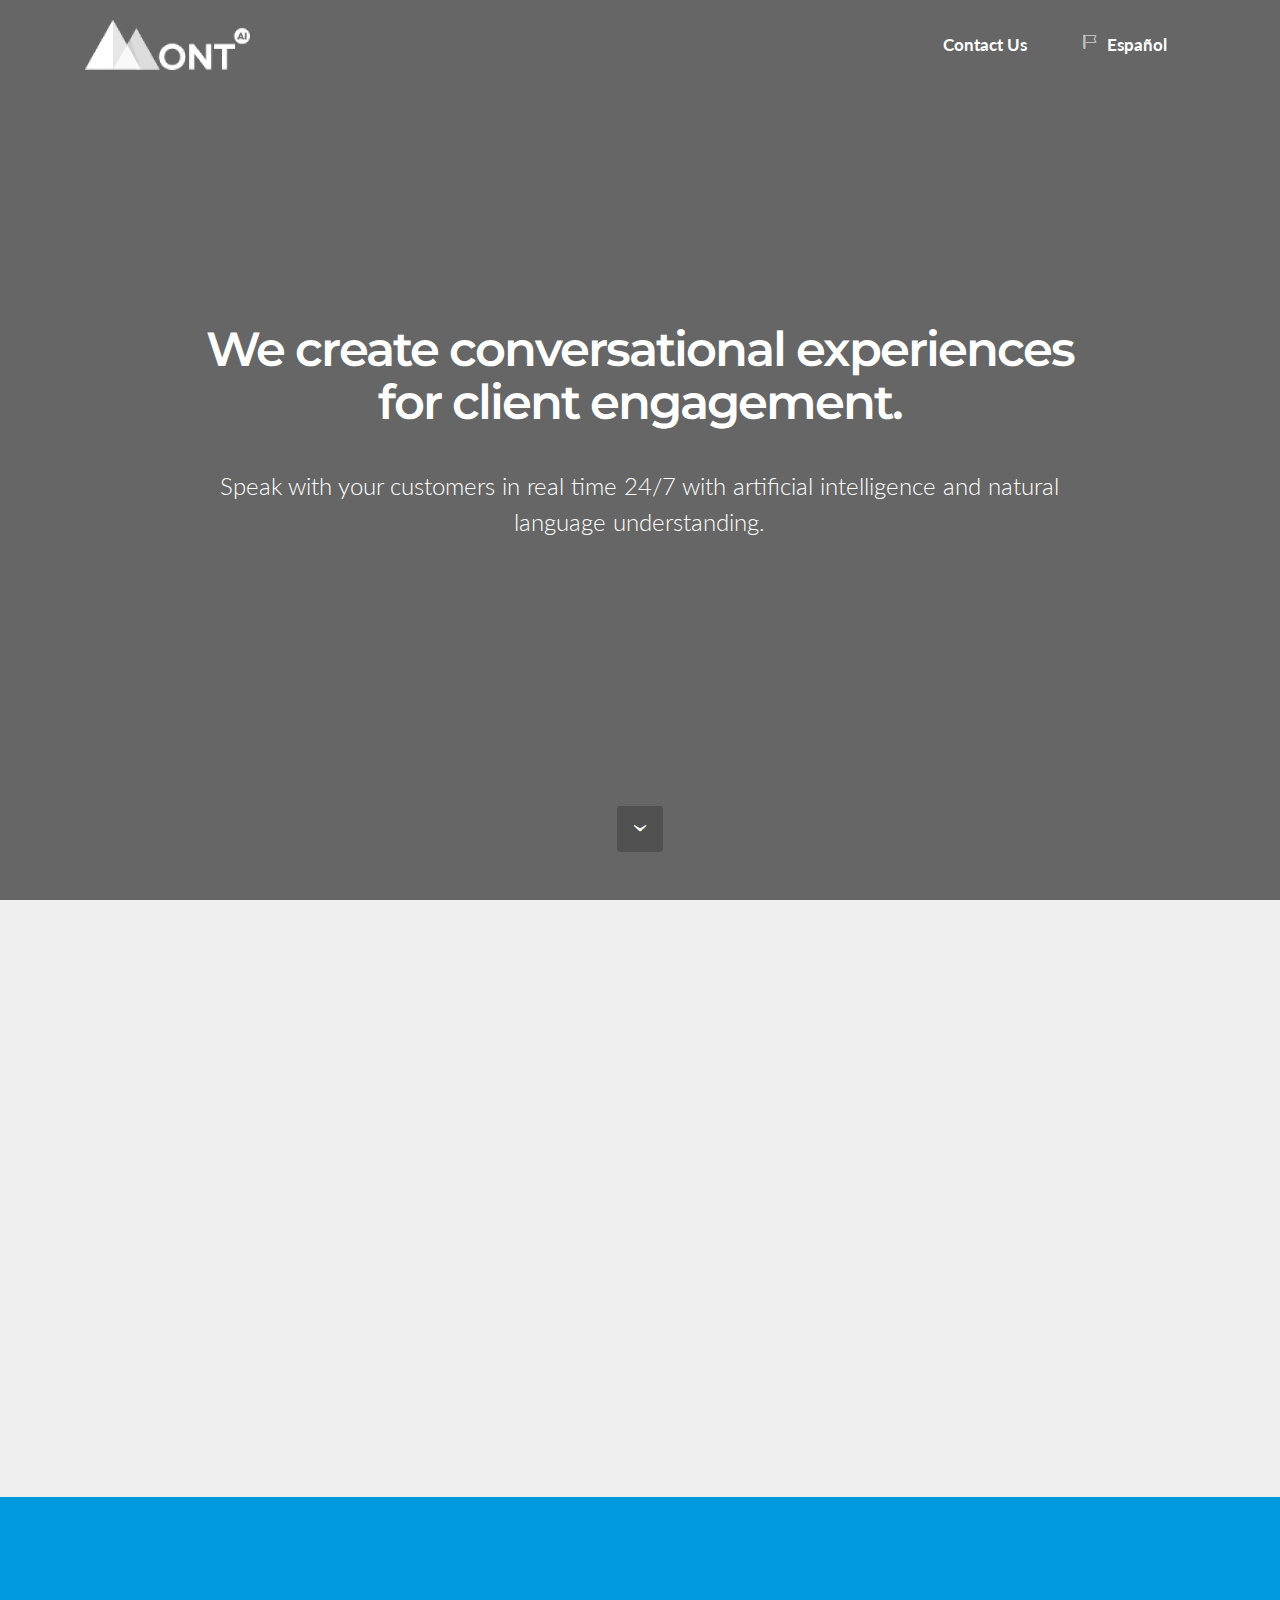
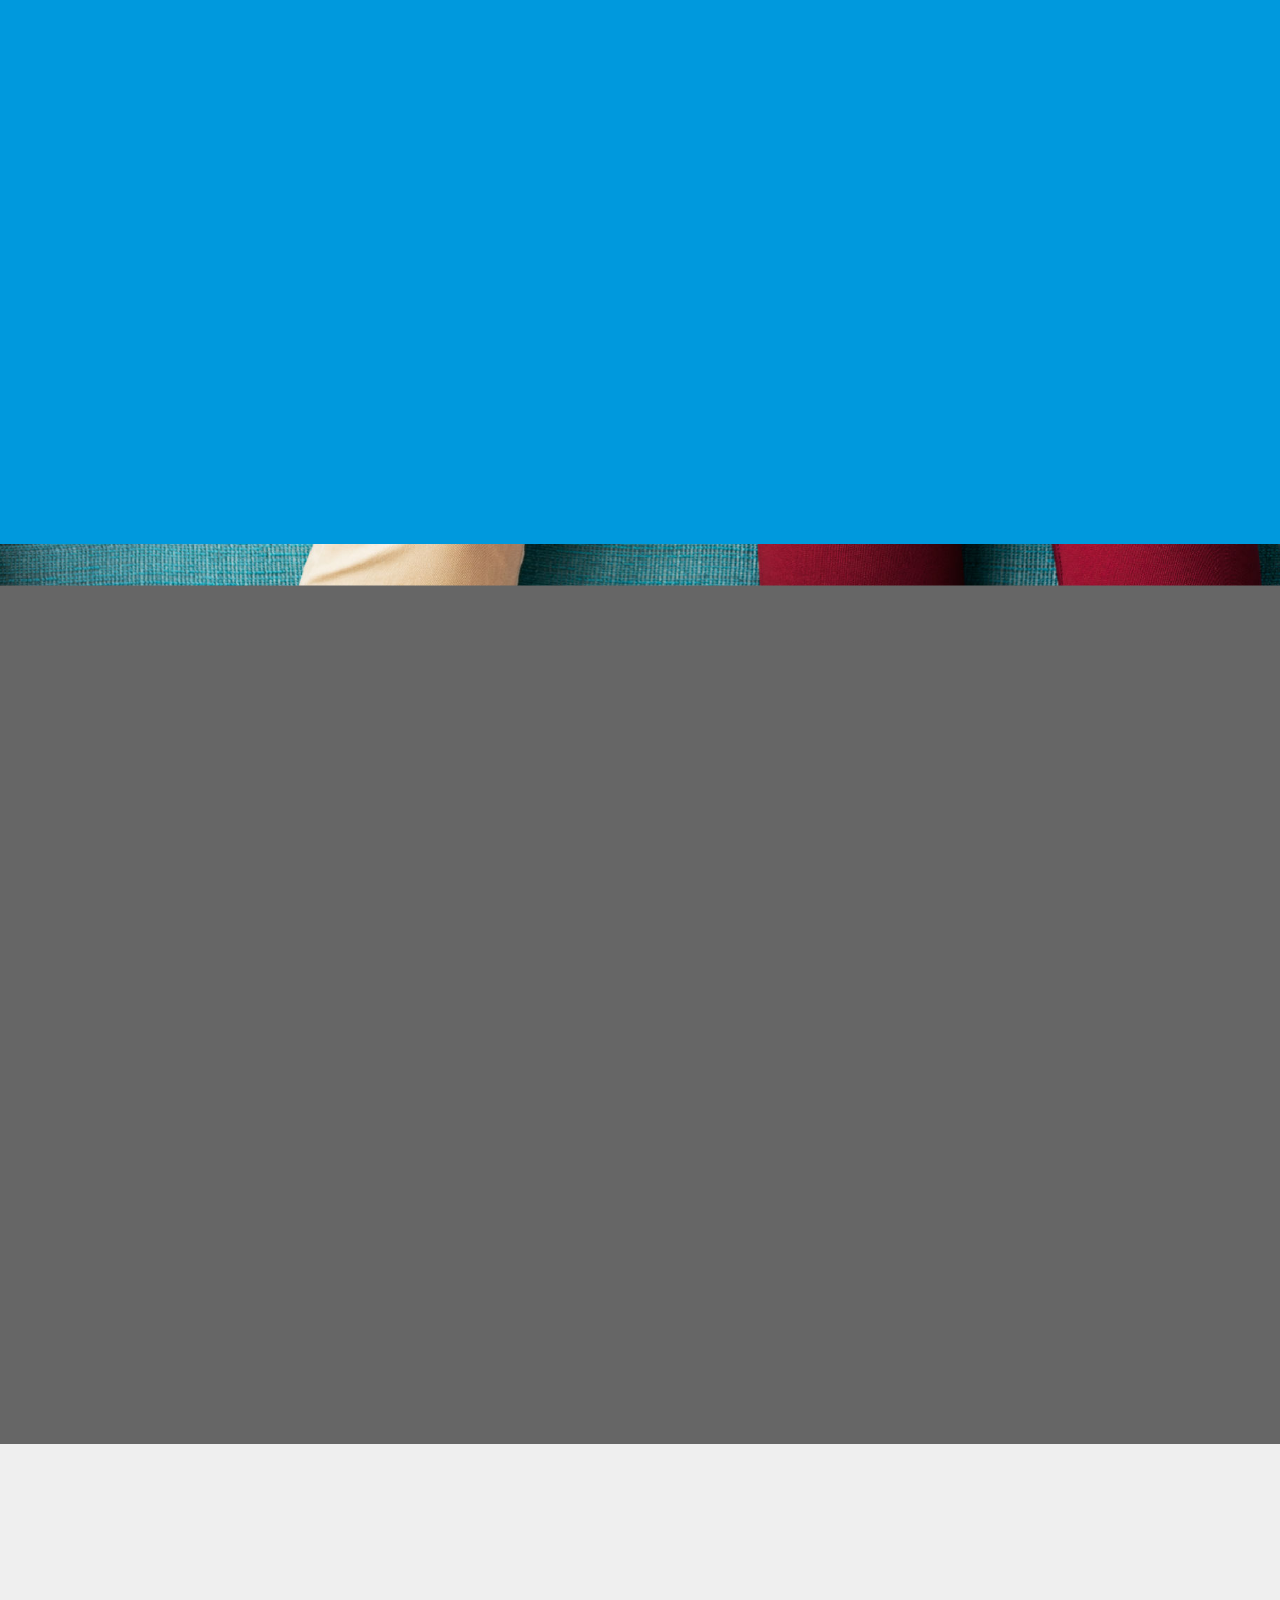
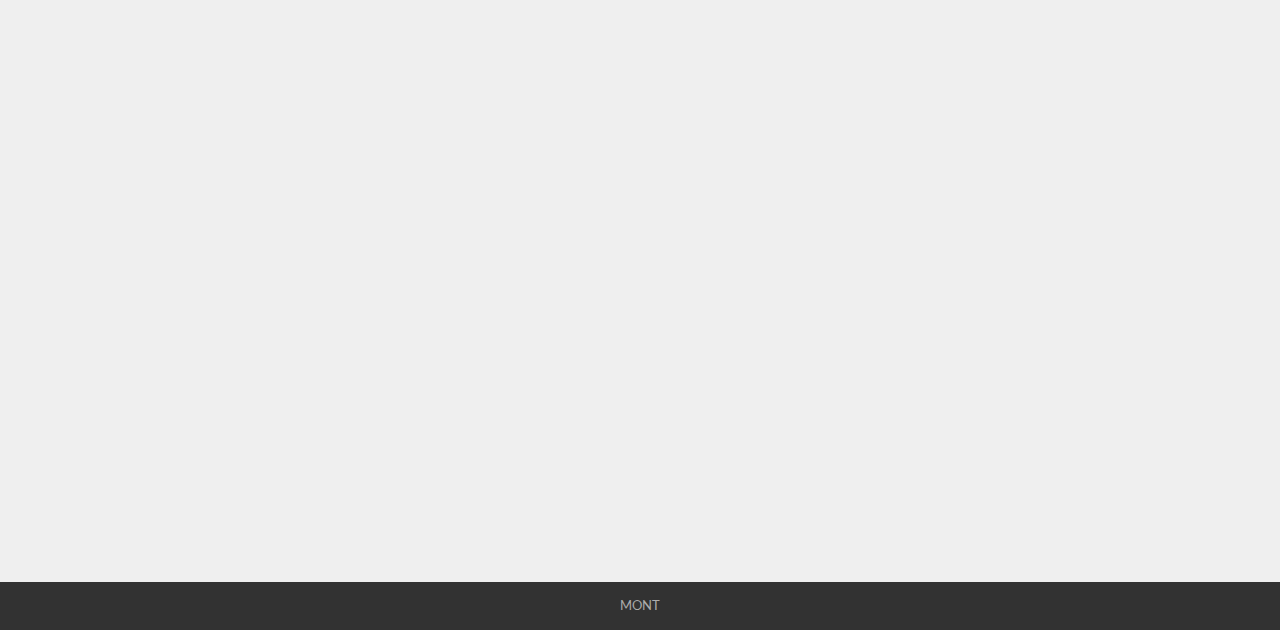
<file: index.html>
<!DOCTYPE html>
<html>
<head>
  <!-- Site made with Mobirise Website Builder v3.12.1, https://mobirise.com -->
  <meta charset="UTF-8">
  <meta http-equiv="X-UA-Compatible" content="IE=edge">
  <meta name="generator" content="Mobirise v3.12.1, mobirise.com">
  <meta name="viewport" content="width=device-width, initial-scale=1">
  <link rel="shortcut icon" href="assets/images/favicon-128x128.png" type="image/x-icon">
  <meta name="description" content="Mont - Ai. We help your business to drive revenue and create user engagement via conversational experiences, bots, artificial intelligence and natural language understanding. our services are perfect for customer service, ecommerce, IOT, financial services, entertainment, automatization.">
  <title>Mont - Bots & Conversational Experiences</title>
  <link rel="stylesheet" href="https://fonts.googleapis.com/css?family=Lora:400,700,400italic,700italic&amp;subset=latin">
  <link rel="stylesheet" href="https://fonts.googleapis.com/css?family=Montserrat:400,700">
  <link rel="stylesheet" href="https://fonts.googleapis.com/css?family=Raleway:100,100i,200,200i,300,300i,400,400i,500,500i,600,600i,700,700i,800,800i,900,900i">
  <link rel="stylesheet" href="assets/bootstrap-material-design-font/css/material.css">
  <link rel="stylesheet" href="assets/web/assets/mobirise-icons/mobirise-icons.css">
  <link rel="stylesheet" href="assets/et-line-font-plugin/style.css">
  <link rel="stylesheet" href="assets/tether/tether.min.css">
  <link rel="stylesheet" href="assets/bootstrap/css/bootstrap.min.css">
  <link rel="stylesheet" href="assets/animate.css/animate.min.css">
  <link rel="stylesheet" href="assets/dropdown/css/style.css">
  <link rel="stylesheet" href="assets/theme/css/style.css">
  <link rel="stylesheet" href="assets/mobirise/css/mbr-additional.css" type="text/css">
  
  
  
</head>
<body>

<!-- Google Analytics -->
<script>
  (function(i,s,o,g,r,a,m){i['GoogleAnalyticsObject']=r;i[r]=i[r]||function(){
  (i[r].q=i[r].q||[]).push(arguments)},i[r].l=1*new Date();a=s.createElement(o),
  m=s.getElementsByTagName(o)[0];a.async=1;a.src=g;m.parentNode.insertBefore(a,m)
  })(window,document,'script','https://www.google-analytics.com/analytics.js','ga');

  ga('create', 'UA-99337672-1', 'auto');
  ga('send', 'pageview');

</script>
<!-- /Google Analytics -->


<section id="menu-m">

    <nav class="navbar navbar-dropdown bg-color transparent">
        <div class="container">

            <div class="mbr-table">
                <div class="mbr-table-cell">

                    <div class="navbar-brand">
                        <a href="http://mont.xyz" class="navbar-logo"><img src="assets/images/mont-ai-422x128.png" alt="Mobirise"></a>
                        
                    </div>

                </div>
                <div class="mbr-table-cell">

                    <button class="navbar-toggler pull-xs-right hidden-md-up" type="button" data-toggle="collapse" data-target="#exCollapsingNavbar">
                        <div class="hamburger-icon"></div>
                    </button>

                    <ul class="nav-dropdown collapse pull-xs-right nav navbar-nav navbar-toggleable-sm" id="exCollapsingNavbar"><li class="nav-item"><a class="nav-link link" href="index.html#form1-i">Contact Us</a></li><li class="nav-item"><a class="nav-link link" href="http://mont.xyz/es/"><span class="mbri-flag mbr-iconfont mbr-iconfont-btn" style="font-size: 14px;"></span>&nbsp;Español</a></li></ul>
                    <button hidden="" class="navbar-toggler navbar-close" type="button" data-toggle="collapse" data-target="#exCollapsingNavbar">
                        <div class="close-icon"></div>
                    </button>

                </div>
            </div>

        </div>
    </nav>

</section>

<section class="engine"><a rel="external" href="https://mobirise.com">Mobirise Website Builder</a></section><section class="mbr-section mbr-section-hero mbr-section-full mbr-section-with-arrow mbr-after-navbar" id="header1-1" data-bg-video="https://www.youtube.com/embed/o0PNHDV1NKE?rel=0&amp;amp;showinfo=0&amp;autoplay=0&amp;loop=0">

    <div class="mbr-overlay" style="opacity: 0.6; background-color: rgb(0, 0, 0);"></div>

    <div class="mbr-table-cell">

        <div class="container">
            <div class="row">
                <div class="mbr-section col-md-10 col-md-offset-1 text-xs-center">

                    <h1 class="mbr-section-title display-1">We create conversational experiences for client engagement.</h1>
                    <p class="mbr-section-lead lead"><br>Speak with your customers in real time 24/7 with artificial intelligence and natural language understanding.<br></p>
                    
                </div>
            </div>
        </div>
    </div>

    <div class="mbr-arrow mbr-arrow-floating" aria-hidden="true"><a href="#header3-a"><i class="mbr-arrow-icon"></i></a></div>

</section>

<section class="mbr-section mbr-section__container article" id="header3-a" style="background-color: rgb(239, 239, 239); padding-top: 100px; padding-bottom: 40px;">
    <div class="container">
        <div class="row">
            <div class="col-xs-12">
                <h3 class="mbr-section-title display-2">Instant engagement.</h3>
                <small class="mbr-section-subtitle">Deliver the best experiences without app installs.</small>
            </div>
        </div>
    </div>
</section>

<section class="mbr-cards mbr-section mbr-section-nopadding" id="features7-6" style="background-color: rgb(239, 239, 239);">

    

    <div class="mbr-cards-row row">
        <div class="mbr-cards-col col-xs-12 col-lg-3" style="padding-top: 40px; padding-bottom: 120px;">
            <div class="container">
                <div class="card cart-block">
                    <div class="card-img iconbox"><span class="etl-icon icon-profile-male mbr-iconfont mbr-iconfont-features7" style="color: rgb(255, 255, 255);"></span></div>
                    <div class="card-block">
                        <h4 class="card-title"><span style="font-weight: normal;">Connect with your users.</span></h4>
                        
                        
                        
                    </div>
                </div>
            </div>
        </div>
        <div class="mbr-cards-col col-xs-12 col-lg-3" style="padding-top: 40px; padding-bottom: 120px;">
            <div class="container">
                <div class="card cart-block">
                    <div class="card-img iconbox"><span class="etl-icon icon-chat mbr-iconfont mbr-iconfont-features7" style="color: rgb(255, 255, 255);"></span></div>
                    <div class="card-block">
                        <h4 class="card-title"><span style="font-weight: normal;">One to one voice/text conversations without app installs.</span></h4>
                        
                        
                        
                    </div>
                </div>
          </div>
        </div>
        <div class="mbr-cards-col col-xs-12 col-lg-3" style="padding-top: 40px; padding-bottom: 120px;">
            <div class="container">
                <div class="card cart-block">
                    <div class="card-img iconbox"><span class="etl-icon icon-lightbulb mbr-iconfont mbr-iconfont-features7" style="color: rgb(255, 255, 255);"></span></div>
                    <div class="card-block">
                        <h4 class="card-title"><span style="font-weight: normal;">Personalized experiences, deliver the right content at the right time.</span></h4>
                        
                        
                        
                    </div>
                </div>
            </div>
        </div>
        <div class="mbr-cards-col col-xs-12 col-lg-3" style="padding-top: 40px; padding-bottom: 120px;">
            <div class="container">
                <div class="card cart-block">
                    <div class="card-img iconbox"><span class="etl-icon icon-heart mbr-iconfont mbr-iconfont-features7" style="color: rgb(255, 255, 255);"></span></div>
                    <div class="card-block">
                        <h4 class="card-title"><span style="font-weight: normal;">Convert users users into customers.</span></h4>
                        
                        
                        
                    </div>
                </div>
            </div>
        </div>
        
        
    </div>
</section>

<section class="mbr-section mbr-section__container article" id="header3-g" style="background-color: rgb(0, 153, 221); padding-top: 100px; padding-bottom: 60px;">
    <div class="container">
        <div class="row">
            <div class="col-xs-12">
                <h3 class="mbr-section-title display-2">We build solutions for constant growth.</h3>
                
            </div>
        </div>
    </div>
</section>

<section class="mbr-cards mbr-section mbr-section-nopadding" id="features7-h" style="background-color: rgb(0, 153, 221);">

    

    <div class="mbr-cards-row row">
        <div class="mbr-cards-col col-xs-12 col-lg-4" style="padding-top: 80px; padding-bottom: 80px;">
            <div class="container">
                <div class="card cart-block">
                    <div class="card-img iconbox"><span class="etl-icon icon-gears mbr-iconfont mbr-iconfont-features7" style="color: rgb(39, 170, 224);"></span></div>
                    <div class="card-block">
                        <h4 class="card-title">Strategy</h4>
                        
                        <p class="card-text">We help your business to identify and prioritize the key elements to deliver meaningful experiences.</p>
                        
                    </div>
                </div>
            </div>
        </div>
        <div class="mbr-cards-col col-xs-12 col-lg-4" style="padding-top: 80px; padding-bottom: 80px;">
            <div class="container">
                <div class="card cart-block">
                    <div class="card-img iconbox"><span class="etl-icon icon-edit mbr-iconfont mbr-iconfont-features7" style="color: rgb(39, 170, 224);"></span></div>
                    <div class="card-block">
                        <h4 class="card-title">UX Design</h4>
                        
                        <p class="card-text">It’s not just a conversational experience, is your business voice and goals in action. We create a persona for our solutions, mixing your brand voice and energy to solve your customers needs.</p>
                        
                    </div>
                </div>
          </div>
        </div>
        <div class="mbr-cards-col col-xs-12 col-lg-4" style="padding-top: 80px; padding-bottom: 80px;">
            <div class="container">
                <div class="card cart-block">
                    <div class="card-img iconbox"><span class="etl-icon icon-circle-compass mbr-iconfont mbr-iconfont-features7" style="color: rgb(39, 170, 224);"></span></div>
                    <div class="card-block">
                        <h4 class="card-title">Development</h4>
                        
                        <p class="card-text">We choose the right technologies to create conversational experiences for platforms like: Google assistant, Facebook Messenger, Slack, Skype, Telegram, web apps, mobile apps and many more platforms.</p>
                        
                    </div>
                </div>
            </div>
        </div>
        
        
        
    </div>
</section>

<section class="mbr-section mbr-section-hero mbr-section-full mbr-parallax-background" id="header1-k" style="background-image: url(assets/images/montcover3-2000x1334.png);">

    <div class="mbr-overlay" style="opacity: 0.6; background-color: rgb(0, 0, 0);"></div>

    <div class="mbr-table-cell">

        <div class="container">
            <div class="row">
                <div class="mbr-section col-md-10 col-md-offset-1 text-xs-center">

                    <h1 class="mbr-section-title display-1">We give your business the ability to intelligently engage with your customers.</h1>
                    <p class="mbr-section-lead lead">Our solutions are perfect for customer service, Ecommerce, Cross sells,  Targeted lead generation and improved conversions, Delivery services, Payment services, Appointments, IOT, Financial services, entertainment... The possibilities are endless.<br></p>
                    
                </div>
            </div>
        </div>
    </div>

    

</section>

<section class="mbr-section" id="form1-i" style="background-color: rgb(239, 239, 239); padding-top: 120px; padding-bottom: 120px;">
    
    <div class="mbr-section mbr-section__container mbr-section__container--middle">
        <div class="container">
            <div class="row">
                <div class="col-xs-12 text-xs-center">
                    <h3 class="mbr-section-title display-2">Contact us!</h3>
                    <small class="mbr-section-subtitle">Reshape the future of your business.</small>
                </div>
            </div>
        </div>
    </div>
    <div class="mbr-section mbr-section-nopadding">
        <div class="container">
            <div class="row">
                <div class="col-xs-12 col-lg-10 col-lg-offset-1" data-form-type="formoid">


                    <div data-form-alert="true">
                        <div hidden="" data-form-alert-success="true" class="alert alert-form alert-success text-xs-center">Thanks Your message has been sent. We'll be in touch shortly.</div>
                    </div>


                    <form action="https://mobirise.com/" method="post" data-form-title="Contact us!">

                        <input type="hidden" value="cLKJMACUSIUjoPS8EdxEmgxZWh55AFoujSv2Duh0BiermATdZFruH+6NGax0V2o1vrrI48aiGbOsH8AwZyubCo9Q6Ekh3GGzv/fmu5fmdGwqZT+uODYSQvzmukyzAzik" data-form-email="true">

                        <div class="row row-sm-offset">

                            <div class="col-xs-12 col-md-6">
                                <div class="form-group">
                                    <label class="form-control-label" for="form1-i-name">Name<span class="form-asterisk">*</span></label>
                                    <input type="text" class="form-control" name="name" required="" data-form-field="Name" id="form1-i-name">
                                </div>
                            </div>

                            <div class="col-xs-12 col-md-6">
                                <div class="form-group">
                                    <label class="form-control-label" for="form1-i-email">Email<span class="form-asterisk">*</span></label>
                                    <input type="email" class="form-control" name="email" required="" data-form-field="Email" id="form1-i-email">
                                </div>
                            </div>

                            

                        </div>

                        <div class="form-group">
                            <label class="form-control-label" for="form1-i-message">Message</label>
                            <textarea class="form-control" name="message" rows="7" data-form-field="Message" id="form1-i-message"></textarea>
                        </div>

                        <div><button type="submit" class="btn btn-primary">CONTACT US</button></div>

                    </form>
                </div>
            </div>
        </div>
    </div>
</section>

<footer class="mbr-small-footer mbr-section mbr-section-nopadding" id="footer1-l" style="background-color: rgb(50, 50, 50); padding-top: 0.875rem; padding-bottom: 0.875rem;">
    
    <div class="container">
        <p class="text-xs-center">MONT</p>
    </div>
</footer>


  <script src="assets/web/assets/jquery/jquery.min.js"></script>
  <script src="assets/tether/tether.min.js"></script>
  <script src="assets/bootstrap/js/bootstrap.min.js"></script>
  <script src="assets/smooth-scroll/smooth-scroll.js"></script>
  <script src="assets/jquery-mb-ytplayer/jquery.mb.ytplayer.min.js"></script>
  <script src="assets/viewport-checker/jquery.viewportchecker.js"></script>
  <script src="assets/jarallax/jarallax.js"></script>
  <script src="assets/dropdown/js/script.min.js"></script>
  <script src="assets/touch-swipe/jquery.touch-swipe.min.js"></script>
  <script src="assets/theme/js/script.js"></script>
  <script src="assets/formoid/formoid.min.js"></script>
  
  
  <input name="animation" type="hidden">
  </body>
</html>
</file>
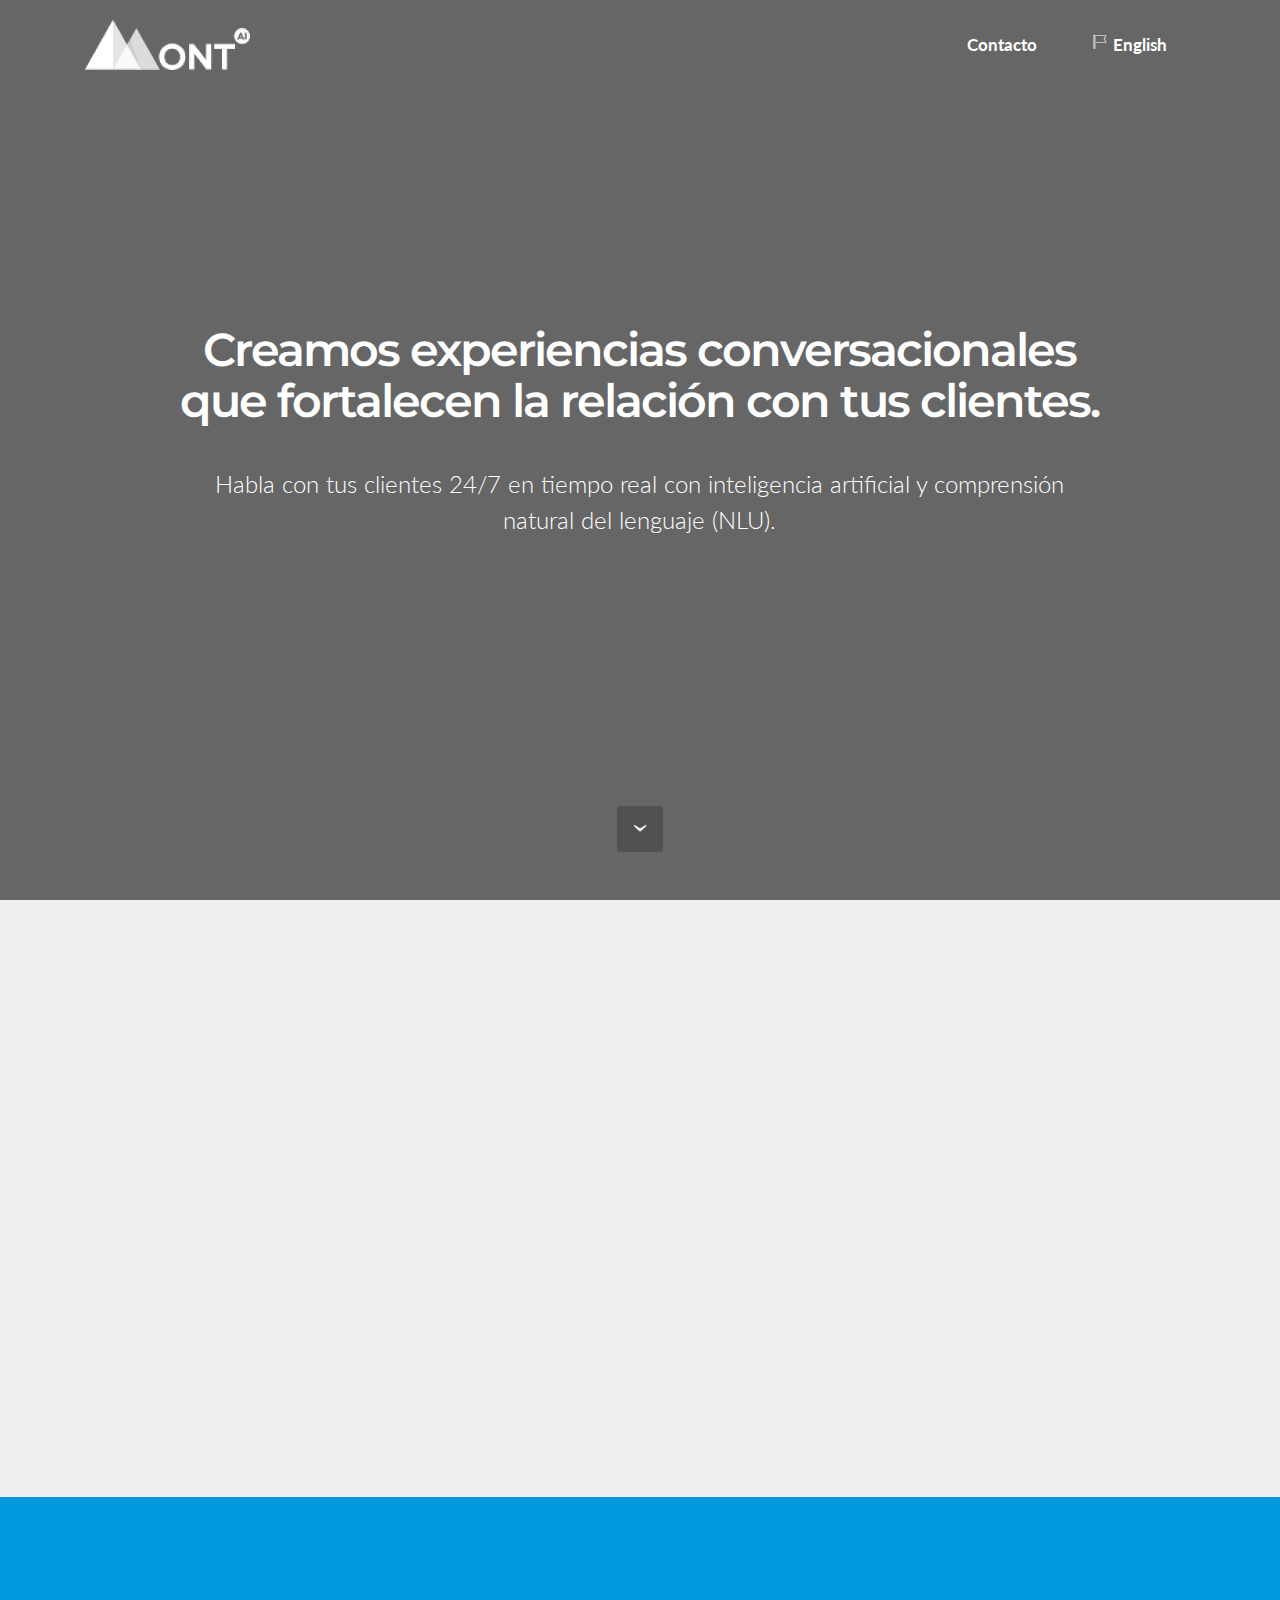
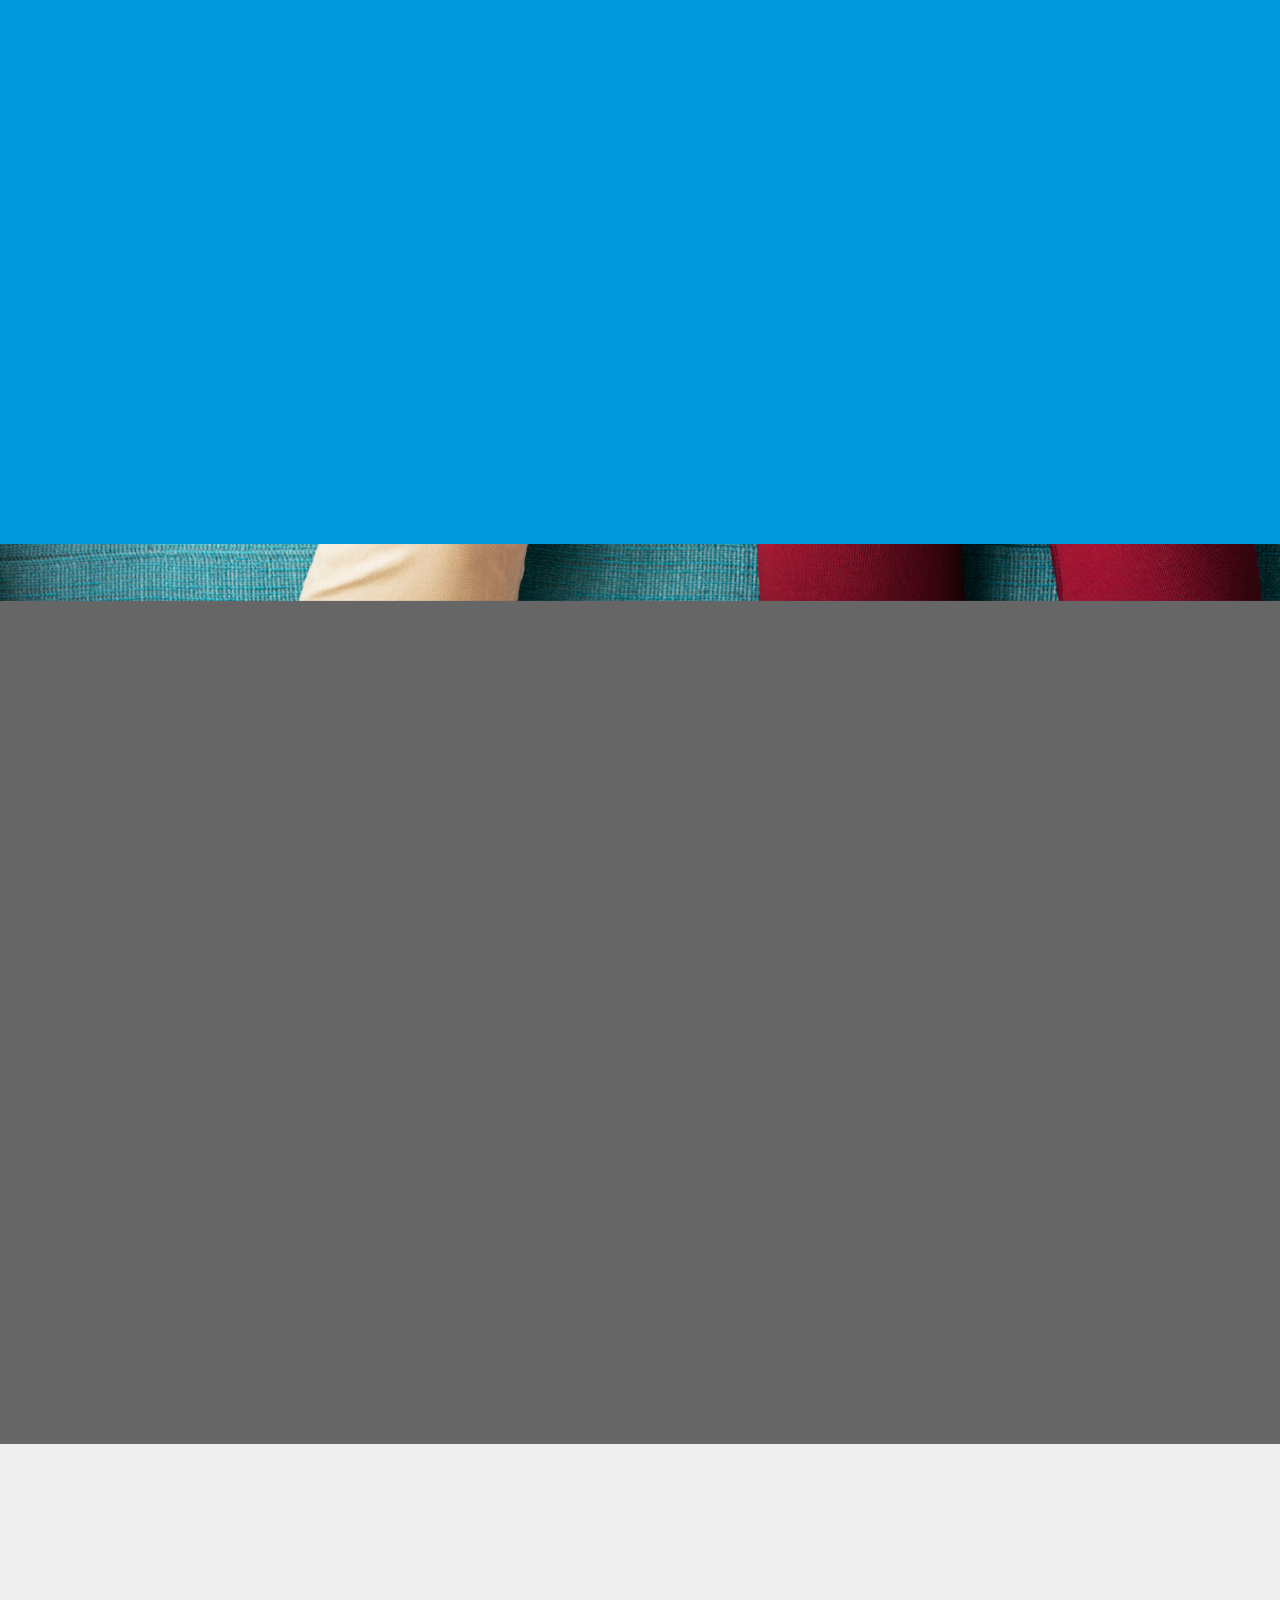
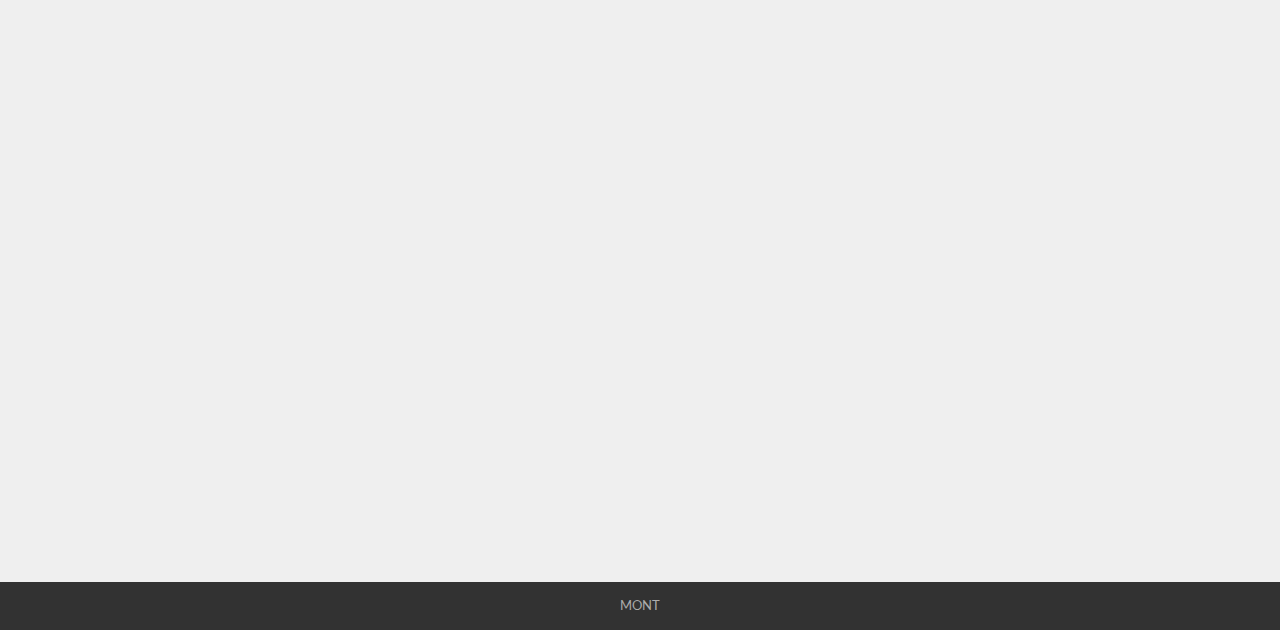
<file: es/index.html>
<!DOCTYPE html>
<html>
<head>
  <!-- Site made with Mobirise Website Builder v3.12.1, https://mobirise.com -->
  <meta charset="UTF-8">
  <meta http-equiv="X-UA-Compatible" content="IE=edge">
  <meta name="generator" content="Mobirise v3.12.1, mobirise.com">
  <meta name="viewport" content="width=device-width, initial-scale=1">
  <link rel="shortcut icon" href="assets/images/favicon-128x128.png" type="image/x-icon">
  <meta name="description" content="Mont - Ai. Ayudamos a tu negocio a mejorar sus oportunidades de ingresos, fortaleciendo la relación con tus clientes por medio de experiencias conversacionales, bots, inteligencia artificial y comprensión natural del lenguaje (NLU). Nuestros servicios son perfectos para servicio al cliente, comercio electrónico, IOT, servicios financieros, entretenimiento, automatización.">
  <title>Mont - Bots & experiencias conversacionales.</title>
  <link rel="stylesheet" href="https://fonts.googleapis.com/css?family=Lora:400,700,400italic,700italic&amp;subset=latin">
  <link rel="stylesheet" href="https://fonts.googleapis.com/css?family=Montserrat:400,700">
  <link rel="stylesheet" href="https://fonts.googleapis.com/css?family=Raleway:100,100i,200,200i,300,300i,400,400i,500,500i,600,600i,700,700i,800,800i,900,900i">
  <link rel="stylesheet" href="assets/bootstrap-material-design-font/css/material.css">
  <link rel="stylesheet" href="assets/web/assets/mobirise-icons/mobirise-icons.css">
  <link rel="stylesheet" href="assets/et-line-font-plugin/style.css">
  <link rel="stylesheet" href="assets/tether/tether.min.css">
  <link rel="stylesheet" href="assets/bootstrap/css/bootstrap.min.css">
  <link rel="stylesheet" href="assets/animate.css/animate.min.css">
  <link rel="stylesheet" href="assets/dropdown/css/style.css">
  <link rel="stylesheet" href="assets/theme/css/style.css">
  <link rel="stylesheet" href="assets/mobirise/css/mbr-additional.css" type="text/css">
  
  
  
</head>
<body>

<!-- Google Analytics -->
<script>
  (function(i,s,o,g,r,a,m){i['GoogleAnalyticsObject']=r;i[r]=i[r]||function(){
  (i[r].q=i[r].q||[]).push(arguments)},i[r].l=1*new Date();a=s.createElement(o),
  m=s.getElementsByTagName(o)[0];a.async=1;a.src=g;m.parentNode.insertBefore(a,m)
  })(window,document,'script','https://www.google-analytics.com/analytics.js','ga');

  ga('create', 'UA-99337672-2', 'auto');
  ga('send', 'pageview');

</script>
<!-- /Google Analytics -->


<section id="menu-m">

    <nav class="navbar navbar-dropdown bg-color transparent">
        <div class="container">

            <div class="mbr-table">
                <div class="mbr-table-cell">

                    <div class="navbar-brand">
                        <a href="http://mont.xyz/es/" class="navbar-logo"><img src="assets/images/mont-ai-422x128.png" alt="Mobirise"></a>
                        
                    </div>

                </div>
                <div class="mbr-table-cell">

                    <button class="navbar-toggler pull-xs-right hidden-md-up" type="button" data-toggle="collapse" data-target="#exCollapsingNavbar">
                        <div class="hamburger-icon"></div>
                    </button>

                    <ul class="nav-dropdown collapse pull-xs-right nav navbar-nav navbar-toggleable-sm" id="exCollapsingNavbar"><li class="nav-item"><a class="nav-link link" href="index.html#form1-i">Contacto</a></li><li class="nav-item"><a class="nav-link link" href="http://mont.xyz"><span class="mbri-flag mbr-iconfont mbr-iconfont-btn" style="font-size: 14px;"></span>English</a></li></ul>
                    <button hidden="" class="navbar-toggler navbar-close" type="button" data-toggle="collapse" data-target="#exCollapsingNavbar">
                        <div class="close-icon"></div>
                    </button>

                </div>
            </div>

        </div>
    </nav>

</section>

<section class="engine"><a rel="external" href="https://mobirise.com">Mobirise Web Generator</a></section><section class="mbr-section mbr-section-hero mbr-section-full mbr-section-with-arrow mbr-after-navbar" id="header1-1" data-bg-video="https://www.youtube.com/embed/o0PNHDV1NKE?rel=0&amp;amp;showinfo=0&amp;autoplay=0&amp;loop=0">

    <div class="mbr-overlay" style="opacity: 0.6; background-color: rgb(0, 0, 0);"></div>

    <div class="mbr-table-cell">

        <div class="container">
            <div class="row">
                <div class="mbr-section col-md-10 col-md-offset-1 text-xs-center">

                    <h1 class="mbr-section-title display-1">Creamos experiencias conversacionales que fortalecen la relación con tus clientes.</h1>
                    <p class="mbr-section-lead lead"><br>Habla con tus clientes 24/7 en tiempo real con inteligencia artificial y comprensión natural del lenguaje (NLU).<br></p>
                    
                </div>
            </div>
        </div>
    </div>

    <div class="mbr-arrow mbr-arrow-floating" aria-hidden="true"><a href="#header3-a"><i class="mbr-arrow-icon"></i></a></div>

</section>

<section class="mbr-section mbr-section__container article" id="header3-a" style="background-color: rgb(239, 239, 239); padding-top: 100px; padding-bottom: 40px;">
    <div class="container">
        <div class="row">
            <div class="col-xs-12">
                <h3 class="mbr-section-title display-2">Relaciones con tus clientes mejoradas.</h3>
                <small class="mbr-section-subtitle">Entrega las mejores experiencias de servicio sin instalar aplicaciones.</small>
            </div>
        </div>
    </div>
</section>

<section class="mbr-cards mbr-section mbr-section-nopadding" id="features7-6" style="background-color: rgb(239, 239, 239);">

    

    <div class="mbr-cards-row row">
        <div class="mbr-cards-col col-xs-12 col-lg-3" style="padding-top: 40px; padding-bottom: 120px;">
            <div class="container">
                <div class="card cart-block">
                    <div class="card-img iconbox"><span class="etl-icon icon-profile-male mbr-iconfont mbr-iconfont-features7" style="color: rgb(255, 255, 255);"></span></div>
                    <div class="card-block">
                        <h4 class="card-title"><span style="font-weight: normal;">Conectate con tus usuarios.</span></h4>
                        
                        
                        
                    </div>
                </div>
            </div>
        </div>
        <div class="mbr-cards-col col-xs-12 col-lg-3" style="padding-top: 40px; padding-bottom: 120px;">
            <div class="container">
                <div class="card cart-block">
                    <div class="card-img iconbox"><span class="etl-icon icon-chat mbr-iconfont mbr-iconfont-features7" style="color: rgb(255, 255, 255);"></span></div>
                    <div class="card-block">
                        <h4 class="card-title"><span style="font-weight: normal;">Conversaciones uno a uno texto/voz, sin instalar aplicaciones.</span></h4>
                        
                        
                        
                    </div>
                </div>
          </div>
        </div>
        <div class="mbr-cards-col col-xs-12 col-lg-3" style="padding-top: 40px; padding-bottom: 120px;">
            <div class="container">
                <div class="card cart-block">
                    <div class="card-img iconbox"><span class="etl-icon icon-lightbulb mbr-iconfont mbr-iconfont-features7" style="color: rgb(255, 255, 255);"></span></div>
                    <div class="card-block">
                        <h4 class="card-title"><span style="font-weight: normal;">Experiencias personalizadas, entrega el contenido adecuado en el momento justo.</span></h4>
                        
                        
                        
                    </div>
                </div>
            </div>
        </div>
        <div class="mbr-cards-col col-xs-12 col-lg-3" style="padding-top: 40px; padding-bottom: 120px;">
            <div class="container">
                <div class="card cart-block">
                    <div class="card-img iconbox"><span class="etl-icon icon-heart mbr-iconfont mbr-iconfont-features7" style="color: rgb(255, 255, 255);"></span></div>
                    <div class="card-block">
                        <h4 class="card-title"><span style="font-weight: normal;">Transforma tus usuarios en clientes.</span></h4>
                        
                        
                        
                    </div>
                </div>
            </div>
        </div>
        
        
    </div>
</section>

<section class="mbr-section mbr-section__container article" id="header3-g" style="background-color: rgb(0, 153, 221); padding-top: 100px; padding-bottom: 60px;">
    <div class="container">
        <div class="row">
            <div class="col-xs-12">
                <h3 class="mbr-section-title display-2">Nuestras soluciones crecen constantemente.</h3>
                
            </div>
        </div>
    </div>
</section>

<section class="mbr-cards mbr-section mbr-section-nopadding" id="features7-h" style="background-color: rgb(0, 153, 221);">

    

    <div class="mbr-cards-row row">
        <div class="mbr-cards-col col-xs-12 col-lg-4" style="padding-top: 80px; padding-bottom: 80px;">
            <div class="container">
                <div class="card cart-block">
                    <div class="card-img iconbox"><span class="etl-icon icon-gears mbr-iconfont mbr-iconfont-features7" style="color: rgb(39, 170, 224);"></span></div>
                    <div class="card-block">
                        <h4 class="card-title">Estrategia</h4>
                        
                        <p class="card-text">Ayudamos a tu negocio a identificar y priorizar los elementos clave para entregar experiencias significativas.</p>
                        
                    </div>
                </div>
            </div>
        </div>
        <div class="mbr-cards-col col-xs-12 col-lg-4" style="padding-top: 80px; padding-bottom: 80px;">
            <div class="container">
                <div class="card cart-block">
                    <div class="card-img iconbox"><span class="etl-icon icon-edit mbr-iconfont mbr-iconfont-features7" style="color: rgb(39, 170, 224);"></span></div>
                    <div class="card-block">
                        <h4 class="card-title">Diseño de Experiencia</h4>
                        
                        <p class="card-text">No es solo una experiencia conversacional, es la voz de tu marca y objetivos. Creamos una personalidad para nuestras soluciones, mezclamos el tono de tu negocio y energía, para resolver las necesidades de tus clientes.</p>
                        
                    </div>
                </div>
          </div>
        </div>
        <div class="mbr-cards-col col-xs-12 col-lg-4" style="padding-top: 80px; padding-bottom: 80px;">
            <div class="container">
                <div class="card cart-block">
                    <div class="card-img iconbox"><span class="etl-icon icon-circle-compass mbr-iconfont mbr-iconfont-features7" style="color: rgb(39, 170, 224);"></span></div>
                    <div class="card-block">
                        <h4 class="card-title">Desarrollo</h4>
                        
                        <p class="card-text">Seleccionamos las mejores tecnologías para crear las mejores experiencias en plataformas como: Google assistant, Facebook Messenger, Slack, Skype, Telegram, aplicaciones web y aplicaciones móviles.</p>
                        
                    </div>
                </div>
            </div>
        </div>
        
        
        
    </div>
</section>

<section class="mbr-section mbr-section-hero mbr-section-full mbr-parallax-background" id="header1-k" style="background-image: url(assets/images/montcover3-2000x1334.png);">

    <div class="mbr-overlay" style="opacity: 0.6; background-color: rgb(0, 0, 0);"></div>

    <div class="mbr-table-cell">

        <div class="container">
            <div class="row">
                <div class="mbr-section col-md-10 col-md-offset-1 text-xs-center">

                    <h1 class="mbr-section-title display-1">Le damos la habilidad a tu negocio de comunicarse de manera inteligente con tus clientes y fortalecer las relaciones.</h1>
                    <p class="mbr-section-lead lead">Nuestras soluciones son perfectas para servicio al cliente, comercio electrónico, venta cruzada, generación de prospectos y conversiones, servicios de delivery, servicios de pago, creación de citas y seguimiento, IOT, servicios financieros, entretenimiento… Las posibilidades son infinitas.<br></p>
                    
                </div>
            </div>
        </div>
    </div>

    

</section>

<section class="mbr-section" id="form1-i" style="background-color: rgb(239, 239, 239); padding-top: 120px; padding-bottom: 120px;">
    
    <div class="mbr-section mbr-section__container mbr-section__container--middle">
        <div class="container">
            <div class="row">
                <div class="col-xs-12 text-xs-center">
                    <h3 class="mbr-section-title display-2">Contáctanos!</h3>
                    <small class="mbr-section-subtitle">Redefine el futuro de tu negocio.</small>
                </div>
            </div>
        </div>
    </div>
    <div class="mbr-section mbr-section-nopadding">
        <div class="container">
            <div class="row">
                <div class="col-xs-12 col-lg-10 col-lg-offset-1" data-form-type="formoid">


                    <div data-form-alert="true">
                        <div hidden="" data-form-alert-success="true" class="alert alert-form alert-success text-xs-center">Gracias, tu mensaje ha sido enviado. Nos pondremos en contacto brevemente.</div>
                    </div>


                    <form action="https://mobirise.com/" method="post" data-form-title="Contáctanos!">

                        <input type="hidden" value="yk65FmxSmiP7PBp5J56kvL0rXqRv3wp/0KSixdMMK1Ouit4piA10YZ9208VodkTKkUxD1snLtOTRYTxKhV+5pURJytft4cRuOKAOObjuSUDuuVQ466f9+jhe+wvnzCKW" data-form-email="true">

                        <div class="row row-sm-offset">

                            <div class="col-xs-12 col-md-6">
                                <div class="form-group">
                                    <label class="form-control-label" for="form1-i-name">Nombre<span class="form-asterisk">*</span></label>
                                    <input type="text" class="form-control" name="name" required="" data-form-field="Name" id="form1-i-name">
                                </div>
                            </div>

                            <div class="col-xs-12 col-md-6">
                                <div class="form-group">
                                    <label class="form-control-label" for="form1-i-email">Email<span class="form-asterisk">*</span></label>
                                    <input type="email" class="form-control" name="email" required="" data-form-field="Email" id="form1-i-email">
                                </div>
                            </div>

                            

                        </div>

                        <div class="form-group">
                            <label class="form-control-label" for="form1-i-message">Mensaje</label>
                            <textarea class="form-control" name="message" rows="7" data-form-field="Message" id="form1-i-message"></textarea>
                        </div>

                        <div><button type="submit" class="btn btn-primary">CONTÁCTANOS</button></div>

                    </form>
                </div>
            </div>
        </div>
    </div>
</section>

<footer class="mbr-small-footer mbr-section mbr-section-nopadding" id="footer1-l" style="background-color: rgb(50, 50, 50); padding-top: 0.875rem; padding-bottom: 0.875rem;">
    
    <div class="container">
        <p class="text-xs-center">MONT</p>
    </div>
</footer>


  <script src="assets/web/assets/jquery/jquery.min.js"></script>
  <script src="assets/tether/tether.min.js"></script>
  <script src="assets/bootstrap/js/bootstrap.min.js"></script>
  <script src="assets/smooth-scroll/smooth-scroll.js"></script>
  <script src="assets/jquery-mb-ytplayer/jquery.mb.ytplayer.min.js"></script>
  <script src="assets/viewport-checker/jquery.viewportchecker.js"></script>
  <script src="assets/jarallax/jarallax.js"></script>
  <script src="assets/dropdown/js/script.min.js"></script>
  <script src="assets/touch-swipe/jquery.touch-swipe.min.js"></script>
  <script src="assets/theme/js/script.js"></script>
  <script src="assets/formoid/formoid.min.js"></script>
  
  
  <input name="animation" type="hidden">
  </body>
</html>
</file>
<file: assets/bootstrap-material-design-font/css/material.css>
@font-face {
  font-family: 'Material-Design-Icons';
  src: url('../fonts/Material-Design-Icons.eot?3ocs8m');
  src: url('../fonts/Material-Design-Icons.eot?#iefix3ocs8m') format('embedded-opentype'), url('../fonts/Material-Design-Icons.woff?3ocs8m') format('woff'), url('../fonts/Material-Design-Icons.ttf?3ocs8m') format('truetype'), url('../fonts/Material-Design-Icons.svg?3ocs8m#Material-Design-Icons') format('svg');
  font-weight: normal;
  font-style: normal;
}
[class^="mdi-"],
[class*="mdi-"] {
  speak: none;
  display: inline-block;
  font-style: normal;
  font-variant:normal;
  font-weight:normal;
  /*font-size:24px;*/
  line-height:1;
  font-family:'Material-Design-Icons' !important;
  text-rendering: auto;
  
  -webkit-font-smoothing: antialiased;
  -moz-osx-font-smoothing: grayscale;
  -webkit-transform: translate(0, 0);
      -ms-transform: translate(0, 0);
          transform: translate(0, 0);
}
[class^="mdi-"]:before,
[class*="mdi-"]:before {
  display: inline-block;
  speak: none;
  text-decoration: inherit;
}
[class^="mdi-"].pull-left,
[class*="mdi-"].pull-left {
  margin-right: .3em;
}
[class^="mdi-"].pull-right,
[class*="mdi-"].pull-right {
  margin-left: .3em;
}
[class^="mdi-"].mdi-lg:before,
[class*="mdi-"].mdi-lg:before,
[class^="mdi-"].mdi-lg:after,
[class*="mdi-"].mdi-lg:after {
  font-size: 1.33333333em;
  line-height: 0.75em;
  vertical-align: -15%;
}
[class^="mdi-"].mdi-2x:before,
[class*="mdi-"].mdi-2x:before,
[class^="mdi-"].mdi-2x:after,
[class*="mdi-"].mdi-2x:after {
  font-size: 2em;
}
[class^="mdi-"].mdi-3x:before,
[class*="mdi-"].mdi-3x:before,
[class^="mdi-"].mdi-3x:after,
[class*="mdi-"].mdi-3x:after {
  font-size: 3em;
}
[class^="mdi-"].mdi-4x:before,
[class*="mdi-"].mdi-4x:before,
[class^="mdi-"].mdi-4x:after,
[class*="mdi-"].mdi-4x:after {
  font-size: 4em;
}
[class^="mdi-"].mdi-5x:before,
[class*="mdi-"].mdi-5x:before,
[class^="mdi-"].mdi-5x:after,
[class*="mdi-"].mdi-5x:after {
  font-size: 5em;
}
[class^="mdi-device-signal-cellular-"]:after,
[class^="mdi-device-battery-"]:after,
[class^="mdi-device-battery-charging-"]:after,
[class^="mdi-device-signal-cellular-connected-no-internet-"]:after,
[class^="mdi-device-signal-wifi-"]:after,
[class^="mdi-device-signal-wifi-statusbar-not-connected"]:after,
.mdi-device-network-wifi:after {
  opacity: .3;
  position: absolute;
  left: 0;
  top: 0;
  z-index: 1;
  display: inline-block;
  speak: none;
  text-decoration: inherit;
}
[class^="mdi-device-signal-cellular-"]:after {
  content: "\e758";
}
[class^="mdi-device-battery-"]:after {
  content: "\e735";
}
[class^="mdi-device-battery-charging-"]:after {
  content: "\e733";
}
[class^="mdi-device-signal-cellular-connected-no-internet-"]:after {
  content: "\e75d";
}
[class^="mdi-device-signal-wifi-"]:after,
.mdi-device-network-wifi:after {
  content: "\e765";
}
[class^="mdi-device-signal-wifi-statusbasr-not-connected"]:after {
  content: "\e8f7";
}
.mdi-device-signal-cellular-off:after,
.mdi-device-signal-cellular-null:after,
.mdi-device-signal-cellular-no-sim:after,
.mdi-device-signal-wifi-off:after,
.mdi-device-signal-wifi-4-bar:after,
.mdi-device-signal-cellular-4-bar:after,
.mdi-device-battery-alert:after,
.mdi-device-signal-cellular-connected-no-internet-4-bar:after,
.mdi-device-battery-std:after,
.mdi-device-battery-full .mdi-device-battery-unknown:after {
  content: "";
}
.mdi-fw {
  width: 1.28571429em;
  text-align: center;
}
.mdi-ul {
  padding-left: 0;
  margin-left: 2.14285714em;
  list-style-type: none;
}
.mdi-ul > li {
  position: relative;
}
.mdi-li {
  position: absolute;
  left: -2.14285714em;
  width: 2.14285714em;
  top: 0.14285714em;
  text-align: center;
}
.mdi-li.mdi-lg {
  left: -1.85714286em;
}
.mdi-border {
  padding: .2em .25em .15em;
  border: solid 0.08em #eeeeee;
  border-radius: .1em;
}
.mdi-spin {
  -webkit-animation: mdi-spin 2s infinite linear;
  animation: mdi-spin 2s infinite linear;
  -webkit-transform-origin: 50% 50%;
  -ms-transform-origin: 50% 50%;
      transform-origin: 50% 50%;
}
.mdi-pulse {
  -webkit-animation: mdi-spin 1s steps(8) infinite;
  animation: mdi-spin 1s steps(8) infinite;
  -webkit-transform-origin: 50% 50%;
  -ms-transform-origin: 50% 50%;
      transform-origin: 50% 50%;
}
@-webkit-keyframes mdi-spin {
  0% {
    -webkit-transform: rotate(0deg);
    transform: rotate(0deg);
  }
  100% {
    -webkit-transform: rotate(359deg);
    transform: rotate(359deg);
  }
}
@keyframes mdi-spin {
  0% {
    -webkit-transform: rotate(0deg);
    transform: rotate(0deg);
  }
  100% {
    -webkit-transform: rotate(359deg);
    transform: rotate(359deg);
  }
}
.mdi-rotate-90 {
  filter: progid:DXImageTransform.Microsoft.BasicImage(rotation=1);
  -webkit-transform: rotate(90deg);
  -ms-transform: rotate(90deg);
  transform: rotate(90deg);
}
.mdi-rotate-180 {
  filter: progid:DXImageTransform.Microsoft.BasicImage(rotation=2);
  -webkit-transform: rotate(180deg);
  -ms-transform: rotate(180deg);
  transform: rotate(180deg);
}
.mdi-rotate-270 {
  filter: progid:DXImageTransform.Microsoft.BasicImage(rotation=3);
  -webkit-transform: rotate(270deg);
  -ms-transform: rotate(270deg);
  transform: rotate(270deg);
}
.mdi-flip-horizontal {
  filter: progid:DXImageTransform.Microsoft.BasicImage(rotation=0, mirror=1);
  -webkit-transform: scale(-1, 1);
  -ms-transform: scale(-1, 1);
  transform: scale(-1, 1);
}
.mdi-flip-vertical {
  filter: progid:DXImageTransform.Microsoft.BasicImage(rotation=2, mirror=1);
  -webkit-transform: scale(1, -1);
  -ms-transform: scale(1, -1);
  transform: scale(1, -1);
}
:root .mdi-rotate-90,
:root .mdi-rotate-180,
:root .mdi-rotate-270,
:root .mdi-flip-horizontal,
:root .mdi-flip-vertical {
  -webkit-filter: none;
          filter: none;
}
.mdi-stack {
  position: relative;
  display: inline-block;
  width: 2em;
  height: 2em;
  line-height: 2em;
  vertical-align: middle;
}
.mdi-stack-1x,
.mdi-stack-2x {
  position: absolute;
  left: 0;
  width: 100%;
  text-align: center;
}
.mdi-stack-1x {
  line-height: inherit;
}
.mdi-stack-2x {
  font-size: 2em;
}
.mdi-inverse {
  color: #ffffff;
}
/* Start Icons */
.mdi-action-3d-rotation:before {
  content: "\e600";
}
.mdi-action-accessibility:before {
  content: "\e601";
}
.mdi-action-account-balance-wallet:before {
  content: "\e602";
}
.mdi-action-account-balance:before {
  content: "\e603";
}
.mdi-action-account-box:before {
  content: "\e604";
}
.mdi-action-account-child:before {
  content: "\e605";
}
.mdi-action-account-circle:before {
  content: "\e606";
}
.mdi-action-add-shopping-cart:before {
  content: "\e607";
}
.mdi-action-alarm-add:before {
  content: "\e608";
}
.mdi-action-alarm-off:before {
  content: "\e609";
}
.mdi-action-alarm-on:before {
  content: "\e60a";
}
.mdi-action-alarm:before {
  content: "\e60b";
}
.mdi-action-android:before {
  content: "\e60c";
}
.mdi-action-announcement:before {
  content: "\e60d";
}
.mdi-action-aspect-ratio:before {
  content: "\e60e";
}
.mdi-action-assessment:before {
  content: "\e60f";
}
.mdi-action-assignment-ind:before {
  content: "\e610";
}
.mdi-action-assignment-late:before {
  content: "\e611";
}
.mdi-action-assignment-return:before {
  content: "\e612";
}
.mdi-action-assignment-returned:before {
  content: "\e613";
}
.mdi-action-assignment-turned-in:before {
  content: "\e614";
}
.mdi-action-assignment:before {
  content: "\e615";
}
.mdi-action-autorenew:before {
  content: "\e616";
}
.mdi-action-backup:before {
  content: "\e617";
}
.mdi-action-book:before {
  content: "\e618";
}
.mdi-action-bookmark-outline:before {
  content: "\e619";
}
.mdi-action-bookmark:before {
  content: "\e61a";
}
.mdi-action-bug-report:before {
  content: "\e61b";
}
.mdi-action-cached:before {
  content: "\e61c";
}
.mdi-action-check-circle:before {
  content: "\e61d";
}
.mdi-action-class:before {
  content: "\e61e";
}
.mdi-action-credit-card:before {
  content: "\e61f";
}
.mdi-action-dashboard:before {
  content: "\e620";
}
.mdi-action-delete:before {
  content: "\e621";
}
.mdi-action-description:before {
  content: "\e622";
}
.mdi-action-dns:before {
  content: "\e623";
}
.mdi-action-done-all:before {
  content: "\e624";
}
.mdi-action-done:before {
  content: "\e625";
}
.mdi-action-event:before {
  content: "\e626";
}
.mdi-action-exit-to-app:before {
  content: "\e627";
}
.mdi-action-explore:before {
  content: "\e628";
}
.mdi-action-extension:before {
  content: "\e629";
}
.mdi-action-face-unlock:before {
  content: "\e62a";
}
.mdi-action-favorite-outline:before {
  content: "\e62b";
}
.mdi-action-favorite:before {
  content: "\e62c";
}
.mdi-action-find-in-page:before {
  content: "\e62d";
}
.mdi-action-find-replace:before {
  content: "\e62e";
}
.mdi-action-flip-to-back:before {
  content: "\e62f";
}
.mdi-action-flip-to-front:before {
  content: "\e630";
}
.mdi-action-get-app:before {
  content: "\e631";
}
.mdi-action-grade:before {
  content: "\e632";
}
.mdi-action-group-work:before {
  content: "\e633";
}
.mdi-action-help:before {
  content: "\e634";
}
.mdi-action-highlight-remove:before {
  content: "\e635";
}
.mdi-action-history:before {
  content: "\e636";
}
.mdi-action-home:before {
  content: "\e637";
}
.mdi-action-https:before {
  content: "\e638";
}
.mdi-action-info-outline:before {
  content: "\e639";
}
.mdi-action-info:before {
  content: "\e63a";
}
.mdi-action-input:before {
  content: "\e63b";
}
.mdi-action-invert-colors:before {
  content: "\e63c";
}
.mdi-action-label-outline:before {
  content: "\e63d";
}
.mdi-action-label:before {
  content: "\e63e";
}
.mdi-action-language:before {
  content: "\e63f";
}
.mdi-action-launch:before {
  content: "\e640";
}
.mdi-action-list:before {
  content: "\e641";
}
.mdi-action-lock-open:before {
  content: "\e642";
}
.mdi-action-lock-outline:before {
  content: "\e643";
}
.mdi-action-lock:before {
  content: "\e644";
}
.mdi-action-loyalty:before {
  content: "\e645";
}
.mdi-action-markunread-mailbox:before {
  content: "\e646";
}
.mdi-action-note-add:before {
  content: "\e647";
}
.mdi-action-open-in-browser:before {
  content: "\e648";
}
.mdi-action-open-in-new:before {
  content: "\e649";
}
.mdi-action-open-with:before {
  content: "\e64a";
}
.mdi-action-pageview:before {
  content: "\e64b";
}
.mdi-action-payment:before {
  content: "\e64c";
}
.mdi-action-perm-camera-mic:before {
  content: "\e64d";
}
.mdi-action-perm-contact-cal:before {
  content: "\e64e";
}
.mdi-action-perm-data-setting:before {
  content: "\e64f";
}
.mdi-action-perm-device-info:before {
  content: "\e650";
}
.mdi-action-perm-identity:before {
  content: "\e651";
}
.mdi-action-perm-media:before {
  content: "\e652";
}
.mdi-action-perm-phone-msg:before {
  content: "\e653";
}
.mdi-action-perm-scan-wifi:before {
  content: "\e654";
}
.mdi-action-picture-in-picture:before {
  content: "\e655";
}
.mdi-action-polymer:before {
  content: "\e656";
}
.mdi-action-print:before {
  content: "\e657";
}
.mdi-action-query-builder:before {
  content: "\e658";
}
.mdi-action-question-answer:before {
  content: "\e659";
}
.mdi-action-receipt:before {
  content: "\e65a";
}
.mdi-action-redeem:before {
  content: "\e65b";
}
.mdi-action-reorder:before {
  content: "\e65c";
}
.mdi-action-report-problem:before {
  content: "\e65d";
}
.mdi-action-restore:before {
  content: "\e65e";
}
.mdi-action-room:before {
  content: "\e65f";
}
.mdi-action-schedule:before {
  content: "\e660";
}
.mdi-action-search:before {
  content: "\e661";
}
.mdi-action-settings-applications:before {
  content: "\e662";
}
.mdi-action-settings-backup-restore:before {
  content: "\e663";
}
.mdi-action-settings-bluetooth:before {
  content: "\e664";
}
.mdi-action-settings-cell:before {
  content: "\e665";
}
.mdi-action-settings-display:before {
  content: "\e666";
}
.mdi-action-settings-ethernet:before {
  content: "\e667";
}
.mdi-action-settings-input-antenna:before {
  content: "\e668";
}
.mdi-action-settings-input-component:before {
  content: "\e669";
}
.mdi-action-settings-input-composite:before {
  content: "\e66a";
}
.mdi-action-settings-input-hdmi:before {
  content: "\e66b";
}
.mdi-action-settings-input-svideo:before {
  content: "\e66c";
}
.mdi-action-settings-overscan:before {
  content: "\e66d";
}
.mdi-action-settings-phone:before {
  content: "\e66e";
}
.mdi-action-settings-power:before {
  content: "\e66f";
}
.mdi-action-settings-remote:before {
  content: "\e670";
}
.mdi-action-settings-voice:before {
  content: "\e671";
}
.mdi-action-settings:before {
  content: "\e672";
}
.mdi-action-shop-two:before {
  content: "\e673";
}
.mdi-action-shop:before {
  content: "\e674";
}
.mdi-action-shopping-basket:before {
  content: "\e675";
}
.mdi-action-shopping-cart:before {
  content: "\e676";
}
.mdi-action-speaker-notes:before {
  content: "\e677";
}
.mdi-action-spellcheck:before {
  content: "\e678";
}
.mdi-action-star-rate:before {
  content: "\e679";
}
.mdi-action-stars:before {
  content: "\e67a";
}
.mdi-action-store:before {
  content: "\e67b";
}
.mdi-action-subject:before {
  content: "\e67c";
}
.mdi-action-supervisor-account:before {
  content: "\e67d";
}
.mdi-action-swap-horiz:before {
  content: "\e67e";
}
.mdi-action-swap-vert-circle:before {
  content: "\e67f";
}
.mdi-action-swap-vert:before {
  content: "\e680";
}
.mdi-action-system-update-tv:before {
  content: "\e681";
}
.mdi-action-tab-unselected:before {
  content: "\e682";
}
.mdi-action-tab:before {
  content: "\e683";
}
.mdi-action-theaters:before {
  content: "\e684";
}
.mdi-action-thumb-down:before {
  content: "\e685";
}
.mdi-action-thumb-up:before {
  content: "\e686";
}
.mdi-action-thumbs-up-down:before {
  content: "\e687";
}
.mdi-action-toc:before {
  content: "\e688";
}
.mdi-action-today:before {
  content: "\e689";
}
.mdi-action-track-changes:before {
  content: "\e68a";
}
.mdi-action-translate:before {
  content: "\e68b";
}
.mdi-action-trending-down:before {
  content: "\e68c";
}
.mdi-action-trending-neutral:before {
  content: "\e68d";
}
.mdi-action-trending-up:before {
  content: "\e68e";
}
.mdi-action-turned-in-not:before {
  content: "\e68f";
}
.mdi-action-turned-in:before {
  content: "\e690";
}
.mdi-action-verified-user:before {
  content: "\e691";
}
.mdi-action-view-agenda:before {
  content: "\e692";
}
.mdi-action-view-array:before {
  content: "\e693";
}
.mdi-action-view-carousel:before {
  content: "\e694";
}
.mdi-action-view-column:before {
  content: "\e695";
}
.mdi-action-view-day:before {
  content: "\e696";
}
.mdi-action-view-headline:before {
  content: "\e697";
}
.mdi-action-view-list:before {
  content: "\e698";
}
.mdi-action-view-module:before {
  content: "\e699";
}
.mdi-action-view-quilt:before {
  content: "\e69a";
}
.mdi-action-view-stream:before {
  content: "\e69b";
}
.mdi-action-view-week:before {
  content: "\e69c";
}
.mdi-action-visibility-off:before {
  content: "\e69d";
}
.mdi-action-visibility:before {
  content: "\e69e";
}
.mdi-action-wallet-giftcard:before {
  content: "\e69f";
}
.mdi-action-wallet-membership:before {
  content: "\e6a0";
}
.mdi-action-wallet-travel:before {
  content: "\e6a1";
}
.mdi-action-work:before {
  content: "\e6a2";
}
.mdi-alert-error:before {
  content: "\e6a3";
}
.mdi-alert-warning:before {
  content: "\e6a4";
}
.mdi-av-album:before {
  content: "\e6a5";
}
.mdi-av-closed-caption:before {
  content: "\e6a6";
}
.mdi-av-equalizer:before {
  content: "\e6a7";
}
.mdi-av-explicit:before {
  content: "\e6a8";
}
.mdi-av-fast-forward:before {
  content: "\e6a9";
}
.mdi-av-fast-rewind:before {
  content: "\e6aa";
}
.mdi-av-games:before {
  content: "\e6ab";
}
.mdi-av-hearing:before {
  content: "\e6ac";
}
.mdi-av-high-quality:before {
  content: "\e6ad";
}
.mdi-av-loop:before {
  content: "\e6ae";
}
.mdi-av-mic-none:before {
  content: "\e6af";
}
.mdi-av-mic-off:before {
  content: "\e6b0";
}
.mdi-av-mic:before {
  content: "\e6b1";
}
.mdi-av-movie:before {
  content: "\e6b2";
}
.mdi-av-my-library-add:before {
  content: "\e6b3";
}
.mdi-av-my-library-books:before {
  content: "\e6b4";
}
.mdi-av-my-library-music:before {
  content: "\e6b5";
}
.mdi-av-new-releases:before {
  content: "\e6b6";
}
.mdi-av-not-interested:before {
  content: "\e6b7";
}
.mdi-av-pause-circle-fill:before {
  content: "\e6b8";
}
.mdi-av-pause-circle-outline:before {
  content: "\e6b9";
}
.mdi-av-pause:before {
  content: "\e6ba";
}
.mdi-av-play-arrow:before {
  content: "\e6bb";
}
.mdi-av-play-circle-fill:before {
  content: "\e6bc";
}
.mdi-av-play-circle-outline:before {
  content: "\e6bd";
}
.mdi-av-play-shopping-bag:before {
  content: "\e6be";
}
.mdi-av-playlist-add:before {
  content: "\e6bf";
}
.mdi-av-queue-music:before {
  content: "\e6c0";
}
.mdi-av-queue:before {
  content: "\e6c1";
}
.mdi-av-radio:before {
  content: "\e6c2";
}
.mdi-av-recent-actors:before {
  content: "\e6c3";
}
.mdi-av-repeat-one:before {
  content: "\e6c4";
}
.mdi-av-repeat:before {
  content: "\e6c5";
}
.mdi-av-replay:before {
  content: "\e6c6";
}
.mdi-av-shuffle:before {
  content: "\e6c7";
}
.mdi-av-skip-next:before {
  content: "\e6c8";
}
.mdi-av-skip-previous:before {
  content: "\e6c9";
}
.mdi-av-snooze:before {
  content: "\e6ca";
}
.mdi-av-stop:before {
  content: "\e6cb";
}
.mdi-av-subtitles:before {
  content: "\e6cc";
}
.mdi-av-surround-sound:before {
  content: "\e6cd";
}
.mdi-av-timer:before {
  content: "\e6ce";
}
.mdi-av-video-collection:before {
  content: "\e6cf";
}
.mdi-av-videocam-off:before {
  content: "\e6d0";
}
.mdi-av-videocam:before {
  content: "\e6d1";
}
.mdi-av-volume-down:before {
  content: "\e6d2";
}
.mdi-av-volume-mute:before {
  content: "\e6d3";
}
.mdi-av-volume-off:before {
  content: "\e6d4";
}
.mdi-av-volume-up:before {
  content: "\e6d5";
}
.mdi-av-web:before {
  content: "\e6d6";
}
.mdi-communication-business:before {
  content: "\e6d7";
}
.mdi-communication-call-end:before {
  content: "\e6d8";
}
.mdi-communication-call-made:before {
  content: "\e6d9";
}
.mdi-communication-call-merge:before {
  content: "\e6da";
}
.mdi-communication-call-missed:before {
  content: "\e6db";
}
.mdi-communication-call-received:before {
  content: "\e6dc";
}
.mdi-communication-call-split:before {
  content: "\e6dd";
}
.mdi-communication-call:before {
  content: "\e6de";
}
.mdi-communication-chat:before {
  content: "\e6df";
}
.mdi-communication-clear-all:before {
  content: "\e6e0";
}
.mdi-communication-comment:before {
  content: "\e6e1";
}
.mdi-communication-contacts:before {
  content: "\e6e2";
}
.mdi-communication-dialer-sip:before {
  content: "\e6e3";
}
.mdi-communication-dialpad:before {
  content: "\e6e4";
}
.mdi-communication-dnd-on:before {
  content: "\e6e5";
}
.mdi-communication-email:before {
  content: "\e6e6";
}
.mdi-communication-forum:before {
  content: "\e6e7";
}
.mdi-communication-import-export:before {
  content: "\e6e8";
}
.mdi-communication-invert-colors-off:before {
  content: "\e6e9";
}
.mdi-communication-invert-colors-on:before {
  content: "\e6ea";
}
.mdi-communication-live-help:before {
  content: "\e6eb";
}
.mdi-communication-location-off:before {
  content: "\e6ec";
}
.mdi-communication-location-on:before {
  content: "\e6ed";
}
.mdi-communication-message:before {
  content: "\e6ee";
}
.mdi-communication-messenger:before {
  content: "\e6ef";
}
.mdi-communication-no-sim:before {
  content: "\e6f0";
}
.mdi-communication-phone:before {
  content: "\e6f1";
}
.mdi-communication-portable-wifi-off:before {
  content: "\e6f2";
}
.mdi-communication-quick-contacts-dialer:before {
  content: "\e6f3";
}
.mdi-communication-quick-contacts-mail:before {
  content: "\e6f4";
}
.mdi-communication-ring-volume:before {
  content: "\e6f5";
}
.mdi-communication-stay-current-landscape:before {
  content: "\e6f6";
}
.mdi-communication-stay-current-portrait:before {
  content: "\e6f7";
}
.mdi-communication-stay-primary-landscape:before {
  content: "\e6f8";
}
.mdi-communication-stay-primary-portrait:before {
  content: "\e6f9";
}
.mdi-communication-swap-calls:before {
  content: "\e6fa";
}
.mdi-communication-textsms:before {
  content: "\e6fb";
}
.mdi-communication-voicemail:before {
  content: "\e6fc";
}
.mdi-communication-vpn-key:before {
  content: "\e6fd";
}
.mdi-content-add-box:before {
  content: "\e6fe";
}
.mdi-content-add-circle-outline:before {
  content: "\e6ff";
}
.mdi-content-add-circle:before {
  content: "\e700";
}
.mdi-content-add:before {
  content: "\e701";
}
.mdi-content-archive:before {
  content: "\e702";
}
.mdi-content-backspace:before {
  content: "\e703";
}
.mdi-content-block:before {
  content: "\e704";
}
.mdi-content-clear:before {
  content: "\e705";
}
.mdi-content-content-copy:before {
  content: "\e706";
}
.mdi-content-content-cut:before {
  content: "\e707";
}
.mdi-content-content-paste:before {
  content: "\e708";
}
.mdi-content-create:before {
  content: "\e709";
}
.mdi-content-drafts:before {
  content: "\e70a";
}
.mdi-content-filter-list:before {
  content: "\e70b";
}
.mdi-content-flag:before {
  content: "\e70c";
}
.mdi-content-forward:before {
  content: "\e70d";
}
.mdi-content-gesture:before {
  content: "\e70e";
}
.mdi-content-inbox:before {
  content: "\e70f";
}
.mdi-content-link:before {
  content: "\e710";
}
.mdi-content-mail:before {
  content: "\e711";
}
.mdi-content-markunread:before {
  content: "\e712";
}
.mdi-content-redo:before {
  content: "\e713";
}
.mdi-content-remove-circle-outline:before {
  content: "\e714";
}
.mdi-content-remove-circle:before {
  content: "\e715";
}
.mdi-content-remove:before {
  content: "\e716";
}
.mdi-content-reply-all:before {
  content: "\e717";
}
.mdi-content-reply:before {
  content: "\e718";
}
.mdi-content-report:before {
  content: "\e719";
}
.mdi-content-save:before {
  content: "\e71a";
}
.mdi-content-select-all:before {
  content: "\e71b";
}
.mdi-content-send:before {
  content: "\e71c";
}
.mdi-content-sort:before {
  content: "\e71d";
}
.mdi-content-text-format:before {
  content: "\e71e";
}
.mdi-content-undo:before {
  content: "\e71f";
}
.mdi-editor-attach-file:before {
  content: "\e776";
}
.mdi-editor-attach-money:before {
  content: "\e777";
}
.mdi-editor-border-all:before {
  content: "\e778";
}
.mdi-editor-border-bottom:before {
  content: "\e779";
}
.mdi-editor-border-clear:before {
  content: "\e77a";
}
.mdi-editor-border-color:before {
  content: "\e77b";
}
.mdi-editor-border-horizontal:before {
  content: "\e77c";
}
.mdi-editor-border-inner:before {
  content: "\e77d";
}
.mdi-editor-border-left:before {
  content: "\e77e";
}
.mdi-editor-border-outer:before {
  content: "\e77f";
}
.mdi-editor-border-right:before {
  content: "\e780";
}
.mdi-editor-border-style:before {
  content: "\e781";
}
.mdi-editor-border-top:before {
  content: "\e782";
}
.mdi-editor-border-vertical:before {
  content: "\e783";
}
.mdi-editor-format-align-center:before {
  content: "\e784";
}
.mdi-editor-format-align-justify:before {
  content: "\e785";
}
.mdi-editor-format-align-left:before {
  content: "\e786";
}
.mdi-editor-format-align-right:before {
  content: "\e787";
}
.mdi-editor-format-bold:before {
  content: "\e788";
}
.mdi-editor-format-clear:before {
  content: "\e789";
}
.mdi-editor-format-color-fill:before {
  content: "\e78a";
}
.mdi-editor-format-color-reset:before {
  content: "\e78b";
}
.mdi-editor-format-color-text:before {
  content: "\e78c";
}
.mdi-editor-format-indent-decrease:before {
  content: "\e78d";
}
.mdi-editor-format-indent-increase:before {
  content: "\e78e";
}
.mdi-editor-format-italic:before {
  content: "\e78f";
}
.mdi-editor-format-line-spacing:before {
  content: "\e790";
}
.mdi-editor-format-list-bulleted:before {
  content: "\e791";
}
.mdi-editor-format-list-numbered:before {
  content: "\e792";
}
.mdi-editor-format-paint:before {
  content: "\e793";
}
.mdi-editor-format-quote:before {
  content: "\e794";
}
.mdi-editor-format-size:before {
  content: "\e795";
}
.mdi-editor-format-strikethrough:before {
  content: "\e796";
}
.mdi-editor-format-textdirection-l-to-r:before {
  content: "\e797";
}
.mdi-editor-format-textdirection-r-to-l:before {
  content: "\e798";
}
.mdi-editor-format-underline:before {
  content: "\e799";
}
.mdi-editor-functions:before {
  content: "\e79a";
}
.mdi-editor-insert-chart:before {
  content: "\e79b";
}
.mdi-editor-insert-comment:before {
  content: "\e79c";
}
.mdi-editor-insert-drive-file:before {
  content: "\e79d";
}
.mdi-editor-insert-emoticon:before {
  content: "\e79e";
}
.mdi-editor-insert-invitation:before {
  content: "\e79f";
}
.mdi-editor-insert-link:before {
  content: "\e7a0";
}
.mdi-editor-insert-photo:before {
  content: "\e7a1";
}
.mdi-editor-merge-type:before {
  content: "\e7a2";
}
.mdi-editor-mode-comment:before {
  content: "\e7a3";
}
.mdi-editor-mode-edit:before {
  content: "\e7a4";
}
.mdi-editor-publish:before {
  content: "\e7a5";
}
.mdi-editor-vertical-align-bottom:before {
  content: "\e7a6";
}
.mdi-editor-vertical-align-center:before {
  content: "\e7a7";
}
.mdi-editor-vertical-align-top:before {
  content: "\e7a8";
}
.mdi-editor-wrap-text:before {
  content: "\e7a9";
}
.mdi-file-attachment:before {
  content: "\e7aa";
}
.mdi-file-cloud-circle:before {
  content: "\e7ab";
}
.mdi-file-cloud-done:before {
  content: "\e7ac";
}
.mdi-file-cloud-download:before {
  content: "\e7ad";
}
.mdi-file-cloud-off:before {
  content: "\e7ae";
}
.mdi-file-cloud-queue:before {
  content: "\e7af";
}
.mdi-file-cloud-upload:before {
  content: "\e7b0";
}
.mdi-file-cloud:before {
  content: "\e7b1";
}
.mdi-file-file-download:before {
  content: "\e7b2";
}
.mdi-file-file-upload:before {
  content: "\e7b3";
}
.mdi-file-folder-open:before {
  content: "\e7b4";
}
.mdi-file-folder-shared:before {
  content: "\e7b5";
}
.mdi-file-folder:before {
  content: "\e7b6";
}
.mdi-device-access-alarm:before {
  content: "\e720";
}
.mdi-device-access-alarms:before {
  content: "\e721";
}
.mdi-device-access-time:before {
  content: "\e722";
}
.mdi-device-add-alarm:before {
  content: "\e723";
}
.mdi-device-airplanemode-off:before {
  content: "\e724";
}
.mdi-device-airplanemode-on:before {
  content: "\e725";
}
.mdi-device-battery-20:before {
  content: "\e726";
}
.mdi-device-battery-30:before {
  content: "\e727";
}
.mdi-device-battery-50:before {
  content: "\e728";
}
.mdi-device-battery-60:before {
  content: "\e729";
}
.mdi-device-battery-80:before {
  content: "\e72a";
}
.mdi-device-battery-90:before {
  content: "\e72b";
}
.mdi-device-battery-alert:before {
  content: "\e72c";
}
.mdi-device-battery-charging-20:before {
  content: "\e72d";
}
.mdi-device-battery-charging-30:before {
  content: "\e72e";
}
.mdi-device-battery-charging-50:before {
  content: "\e72f";
}
.mdi-device-battery-charging-60:before {
  content: "\e730";
}
.mdi-device-battery-charging-80:before {
  content: "\e731";
}
.mdi-device-battery-charging-90:before {
  content: "\e732";
}
.mdi-device-battery-charging-full:before {
  content: "\e733";
}
.mdi-device-battery-full:before {
  content: "\e734";
}
.mdi-device-battery-std:before {
  content: "\e735";
}
.mdi-device-battery-unknown:before {
  content: "\e736";
}
.mdi-device-bluetooth-connected:before {
  content: "\e737";
}
.mdi-device-bluetooth-disabled:before {
  content: "\e738";
}
.mdi-device-bluetooth-searching:before {
  content: "\e739";
}
.mdi-device-bluetooth:before {
  content: "\e73a";
}
.mdi-device-brightness-auto:before {
  content: "\e73b";
}
.mdi-device-brightness-high:before {
  content: "\e73c";
}
.mdi-device-brightness-low:before {
  content: "\e73d";
}
.mdi-device-brightness-medium:before {
  content: "\e73e";
}
.mdi-device-data-usage:before {
  content: "\e73f";
}
.mdi-device-developer-mode:before {
  content: "\e740";
}
.mdi-device-devices:before {
  content: "\e741";
}
.mdi-device-dvr:before {
  content: "\e742";
}
.mdi-device-gps-fixed:before {
  content: "\e743";
}
.mdi-device-gps-not-fixed:before {
  content: "\e744";
}
.mdi-device-gps-off:before {
  content: "\e745";
}
.mdi-device-location-disabled:before {
  content: "\e746";
}
.mdi-device-location-searching:before {
  content: "\e747";
}
.mdi-device-multitrack-audio:before {
  content: "\e748";
}
.mdi-device-network-cell:before {
  content: "\e749";
}
.mdi-device-network-wifi:before {
  content: "\e74a";
}
.mdi-device-nfc:before {
  content: "\e74b";
}
.mdi-device-now-wallpaper:before {
  content: "\e74c";
}
.mdi-device-now-widgets:before {
  content: "\e74d";
}
.mdi-device-screen-lock-landscape:before {
  content: "\e74e";
}
.mdi-device-screen-lock-portrait:before {
  content: "\e74f";
}
.mdi-device-screen-lock-rotation:before {
  content: "\e750";
}
.mdi-device-screen-rotation:before {
  content: "\e751";
}
.mdi-device-sd-storage:before {
  content: "\e752";
}
.mdi-device-settings-system-daydream:before {
  content: "\e753";
}
.mdi-device-signal-cellular-0-bar:before {
  content: "\e754";
}
.mdi-device-signal-cellular-1-bar:before {
  content: "\e755";
}
.mdi-device-signal-cellular-2-bar:before {
  content: "\e756";
}
.mdi-device-signal-cellular-3-bar:before {
  content: "\e757";
}
.mdi-device-signal-cellular-4-bar:before {
  content: "\e758";
}
.mdi-signal-wifi-statusbar-connected-no-internet-after:before {
  content: "\e8f6";
}
.mdi-device-signal-cellular-connected-no-internet-0-bar:before {
  content: "\e759";
}
.mdi-device-signal-cellular-connected-no-internet-1-bar:before {
  content: "\e75a";
}
.mdi-device-signal-cellular-connected-no-internet-2-bar:before {
  content: "\e75b";
}
.mdi-device-signal-cellular-connected-no-internet-3-bar:before {
  content: "\e75c";
}
.mdi-device-signal-cellular-connected-no-internet-4-bar:before {
  content: "\e75d";
}
.mdi-device-signal-cellular-no-sim:before {
  content: "\e75e";
}
.mdi-device-signal-cellular-null:before {
  content: "\e75f";
}
.mdi-device-signal-cellular-off:before {
  content: "\e760";
}
.mdi-device-signal-wifi-0-bar:before {
  content: "\e761";
}
.mdi-device-signal-wifi-1-bar:before {
  content: "\e762";
}
.mdi-device-signal-wifi-2-bar:before {
  content: "\e763";
}
.mdi-device-signal-wifi-3-bar:before {
  content: "\e764";
}
.mdi-device-signal-wifi-4-bar:before {
  content: "\e765";
}
.mdi-device-signal-wifi-off:before {
  content: "\e766";
}
.mdi-device-signal-wifi-statusbar-1-bar:before {
  content: "\e767";
}
.mdi-device-signal-wifi-statusbar-2-bar:before {
  content: "\e768";
}
.mdi-device-signal-wifi-statusbar-3-bar:before {
  content: "\e769";
}
.mdi-device-signal-wifi-statusbar-4-bar:before {
  content: "\e76a";
}
.mdi-device-signal-wifi-statusbar-connected-no-internet-:before {
  content: "\e76b";
}
.mdi-device-signal-wifi-statusbar-connected-no-internet:before {
  content: "\e76f";
}
.mdi-device-signal-wifi-statusbar-connected-no-internet-2:before {
  content: "\e76c";
}
.mdi-device-signal-wifi-statusbar-connected-no-internet-3:before {
  content: "\e76d";
}
.mdi-device-signal-wifi-statusbar-connected-no-internet-4:before {
  content: "\e76e";
}
.mdi-signal-wifi-statusbar-not-connected-after:before {
  content: "\e8f7";
}
.mdi-device-signal-wifi-statusbar-not-connected:before {
  content: "\e770";
}
.mdi-device-signal-wifi-statusbar-null:before {
  content: "\e771";
}
.mdi-device-storage:before {
  content: "\e772";
}
.mdi-device-usb:before {
  content: "\e773";
}
.mdi-device-wifi-lock:before {
  content: "\e774";
}
.mdi-device-wifi-tethering:before {
  content: "\e775";
}
.mdi-hardware-cast-connected:before {
  content: "\e7b7";
}
.mdi-hardware-cast:before {
  content: "\e7b8";
}
.mdi-hardware-computer:before {
  content: "\e7b9";
}
.mdi-hardware-desktop-mac:before {
  content: "\e7ba";
}
.mdi-hardware-desktop-windows:before {
  content: "\e7bb";
}
.mdi-hardware-dock:before {
  content: "\e7bc";
}
.mdi-hardware-gamepad:before {
  content: "\e7bd";
}
.mdi-hardware-headset-mic:before {
  content: "\e7be";
}
.mdi-hardware-headset:before {
  content: "\e7bf";
}
.mdi-hardware-keyboard-alt:before {
  content: "\e7c0";
}
.mdi-hardware-keyboard-arrow-down:before {
  content: "\e7c1";
}
.mdi-hardware-keyboard-arrow-left:before {
  content: "\e7c2";
}
.mdi-hardware-keyboard-arrow-right:before {
  content: "\e7c3";
}
.mdi-hardware-keyboard-arrow-up:before {
  content: "\e7c4";
}
.mdi-hardware-keyboard-backspace:before {
  content: "\e7c5";
}
.mdi-hardware-keyboard-capslock:before {
  content: "\e7c6";
}
.mdi-hardware-keyboard-control:before {
  content: "\e7c7";
}
.mdi-hardware-keyboard-hide:before {
  content: "\e7c8";
}
.mdi-hardware-keyboard-return:before {
  content: "\e7c9";
}
.mdi-hardware-keyboard-tab:before {
  content: "\e7ca";
}
.mdi-hardware-keyboard-voice:before {
  content: "\e7cb";
}
.mdi-hardware-keyboard:before {
  content: "\e7cc";
}
.mdi-hardware-laptop-chromebook:before {
  content: "\e7cd";
}
.mdi-hardware-laptop-mac:before {
  content: "\e7ce";
}
.mdi-hardware-laptop-windows:before {
  content: "\e7cf";
}
.mdi-hardware-laptop:before {
  content: "\e7d0";
}
.mdi-hardware-memory:before {
  content: "\e7d1";
}
.mdi-hardware-mouse:before {
  content: "\e7d2";
}
.mdi-hardware-phone-android:before {
  content: "\e7d3";
}
.mdi-hardware-phone-iphone:before {
  content: "\e7d4";
}
.mdi-hardware-phonelink-off:before {
  content: "\e7d5";
}
.mdi-hardware-phonelink:before {
  content: "\e7d6";
}
.mdi-hardware-security:before {
  content: "\e7d7";
}
.mdi-hardware-sim-card:before {
  content: "\e7d8";
}
.mdi-hardware-smartphone:before {
  content: "\e7d9";
}
.mdi-hardware-speaker:before {
  content: "\e7da";
}
.mdi-hardware-tablet-android:before {
  content: "\e7db";
}
.mdi-hardware-tablet-mac:before {
  content: "\e7dc";
}
.mdi-hardware-tablet:before {
  content: "\e7dd";
}
.mdi-hardware-tv:before {
  content: "\e7de";
}
.mdi-hardware-watch:before {
  content: "\e7df";
}
.mdi-image-add-to-photos:before {
  content: "\e7e0";
}
.mdi-image-adjust:before {
  content: "\e7e1";
}
.mdi-image-assistant-photo:before {
  content: "\e7e2";
}
.mdi-image-audiotrack:before {
  content: "\e7e3";
}
.mdi-image-blur-circular:before {
  content: "\e7e4";
}
.mdi-image-blur-linear:before {
  content: "\e7e5";
}
.mdi-image-blur-off:before {
  content: "\e7e6";
}
.mdi-image-blur-on:before {
  content: "\e7e7";
}
.mdi-image-brightness-1:before {
  content: "\e7e8";
}
.mdi-image-brightness-2:before {
  content: "\e7e9";
}
.mdi-image-brightness-3:before {
  content: "\e7ea";
}
.mdi-image-brightness-4:before {
  content: "\e7eb";
}
.mdi-image-brightness-5:before {
  content: "\e7ec";
}
.mdi-image-brightness-6:before {
  content: "\e7ed";
}
.mdi-image-brightness-7:before {
  content: "\e7ee";
}
.mdi-image-brush:before {
  content: "\e7ef";
}
.mdi-image-camera-alt:before {
  content: "\e7f0";
}
.mdi-image-camera-front:before {
  content: "\e7f1";
}
.mdi-image-camera-rear:before {
  content: "\e7f2";
}
.mdi-image-camera-roll:before {
  content: "\e7f3";
}
.mdi-image-camera:before {
  content: "\e7f4";
}
.mdi-image-center-focus-strong:before {
  content: "\e7f5";
}
.mdi-image-center-focus-weak:before {
  content: "\e7f6";
}
.mdi-image-collections:before {
  content: "\e7f7";
}
.mdi-image-color-lens:before {
  content: "\e7f8";
}
.mdi-image-colorize:before {
  content: "\e7f9";
}
.mdi-image-compare:before {
  content: "\e7fa";
}
.mdi-image-control-point-duplicate:before {
  content: "\e7fb";
}
.mdi-image-control-point:before {
  content: "\e7fc";
}
.mdi-image-crop-3-2:before {
  content: "\e7fd";
}
.mdi-image-crop-5-4:before {
  content: "\e7fe";
}
.mdi-image-crop-7-5:before {
  content: "\e7ff";
}
.mdi-image-crop-16-9:before {
  content: "\e800";
}
.mdi-image-crop-din:before {
  content: "\e801";
}
.mdi-image-crop-free:before {
  content: "\e802";
}
.mdi-image-crop-landscape:before {
  content: "\e803";
}
.mdi-image-crop-original:before {
  content: "\e804";
}
.mdi-image-crop-portrait:before {
  content: "\e805";
}
.mdi-image-crop-square:before {
  content: "\e806";
}
.mdi-image-crop:before {
  content: "\e807";
}
.mdi-image-dehaze:before {
  content: "\e808";
}
.mdi-image-details:before {
  content: "\e809";
}
.mdi-image-edit:before {
  content: "\e80a";
}
.mdi-image-exposure-minus-1:before {
  content: "\e80b";
}
.mdi-image-exposure-minus-2:before {
  content: "\e80c";
}
.mdi-image-exposure-plus-1:before {
  content: "\e80d";
}
.mdi-image-exposure-plus-2:before {
  content: "\e80e";
}
.mdi-image-exposure-zero:before {
  content: "\e80f";
}
.mdi-image-exposure:before {
  content: "\e810";
}
.mdi-image-filter-1:before {
  content: "\e811";
}
.mdi-image-filter-2:before {
  content: "\e812";
}
.mdi-image-filter-3:before {
  content: "\e813";
}
.mdi-image-filter-4:before {
  content: "\e814";
}
.mdi-image-filter-5:before {
  content: "\e815";
}
.mdi-image-filter-6:before {
  content: "\e816";
}
.mdi-image-filter-7:before {
  content: "\e817";
}
.mdi-image-filter-8:before {
  content: "\e818";
}
.mdi-image-filter-9-plus:before {
  content: "\e819";
}
.mdi-image-filter-9:before {
  content: "\e81a";
}
.mdi-image-filter-b-and-w:before {
  content: "\e81b";
}
.mdi-image-filter-center-focus:before {
  content: "\e81c";
}
.mdi-image-filter-drama:before {
  content: "\e81d";
}
.mdi-image-filter-frames:before {
  content: "\e81e";
}
.mdi-image-filter-hdr:before {
  content: "\e81f";
}
.mdi-image-filter-none:before {
  content: "\e820";
}
.mdi-image-filter-tilt-shift:before {
  content: "\e821";
}
.mdi-image-filter-vintage:before {
  content: "\e822";
}
.mdi-image-filter:before {
  content: "\e823";
}
.mdi-image-flare:before {
  content: "\e824";
}
.mdi-image-flash-auto:before {
  content: "\e825";
}
.mdi-image-flash-off:before {
  content: "\e826";
}
.mdi-image-flash-on:before {
  content: "\e827";
}
.mdi-image-flip:before {
  content: "\e828";
}
.mdi-image-gradient:before {
  content: "\e829";
}
.mdi-image-grain:before {
  content: "\e82a";
}
.mdi-image-grid-off:before {
  content: "\e82b";
}
.mdi-image-grid-on:before {
  content: "\e82c";
}
.mdi-image-hdr-off:before {
  content: "\e82d";
}
.mdi-image-hdr-on:before {
  content: "\e82e";
}
.mdi-image-hdr-strong:before {
  content: "\e82f";
}
.mdi-image-hdr-weak:before {
  content: "\e830";
}
.mdi-image-healing:before {
  content: "\e831";
}
.mdi-image-image-aspect-ratio:before {
  content: "\e832";
}
.mdi-image-image:before {
  content: "\e833";
}
.mdi-image-iso:before {
  content: "\e834";
}
.mdi-image-landscape:before {
  content: "\e835";
}
.mdi-image-leak-add:before {
  content: "\e836";
}
.mdi-image-leak-remove:before {
  content: "\e837";
}
.mdi-image-lens:before {
  content: "\e838";
}
.mdi-image-looks-3:before {
  content: "\e839";
}
.mdi-image-looks-4:before {
  content: "\e83a";
}
.mdi-image-looks-5:before {
  content: "\e83b";
}
.mdi-image-looks-6:before {
  content: "\e83c";
}
.mdi-image-looks-one:before {
  content: "\e83d";
}
.mdi-image-looks-two:before {
  content: "\e83e";
}
.mdi-image-looks:before {
  content: "\e83f";
}
.mdi-image-loupe:before {
  content: "\e840";
}
.mdi-image-movie-creation:before {
  content: "\e841";
}
.mdi-image-nature-people:before {
  content: "\e842";
}
.mdi-image-nature:before {
  content: "\e843";
}
.mdi-image-navigate-before:before {
  content: "\e844";
}
.mdi-image-navigate-next:before {
  content: "\e845";
}
.mdi-image-palette:before {
  content: "\e846";
}
.mdi-image-panorama-fisheye:before {
  content: "\e847";
}
.mdi-image-panorama-horizontal:before {
  content: "\e848";
}
.mdi-image-panorama-vertical:before {
  content: "\e849";
}
.mdi-image-panorama-wide-angle:before {
  content: "\e84a";
}
.mdi-image-panorama:before {
  content: "\e84b";
}
.mdi-image-photo-album:before {
  content: "\e84c";
}
.mdi-image-photo-camera:before {
  content: "\e84d";
}
.mdi-image-photo-library:before {
  content: "\e84e";
}
.mdi-image-photo:before {
  content: "\e84f";
}
.mdi-image-portrait:before {
  content: "\e850";
}
.mdi-image-remove-red-eye:before {
  content: "\e851";
}
.mdi-image-rotate-left:before {
  content: "\e852";
}
.mdi-image-rotate-right:before {
  content: "\e853";
}
.mdi-image-slideshow:before {
  content: "\e854";
}
.mdi-image-straighten:before {
  content: "\e855";
}
.mdi-image-style:before {
  content: "\e856";
}
.mdi-image-switch-camera:before {
  content: "\e857";
}
.mdi-image-switch-video:before {
  content: "\e858";
}
.mdi-image-tag-faces:before {
  content: "\e859";
}
.mdi-image-texture:before {
  content: "\e85a";
}
.mdi-image-timelapse:before {
  content: "\e85b";
}
.mdi-image-timer-3:before {
  content: "\e85c";
}
.mdi-image-timer-10:before {
  content: "\e85d";
}
.mdi-image-timer-auto:before {
  content: "\e85e";
}
.mdi-image-timer-off:before {
  content: "\e85f";
}
.mdi-image-timer:before {
  content: "\e860";
}
.mdi-image-tonality:before {
  content: "\e861";
}
.mdi-image-transform:before {
  content: "\e862";
}
.mdi-image-tune:before {
  content: "\e863";
}
.mdi-image-wb-auto:before {
  content: "\e864";
}
.mdi-image-wb-cloudy:before {
  content: "\e865";
}
.mdi-image-wb-incandescent:before {
  content: "\e866";
}
.mdi-image-wb-irradescent:before {
  content: "\e867";
}
.mdi-image-wb-sunny:before {
  content: "\e868";
}
.mdi-maps-beenhere:before {
  content: "\e869";
}
.mdi-maps-directions-bike:before {
  content: "\e86a";
}
.mdi-maps-directions-bus:before {
  content: "\e86b";
}
.mdi-maps-directions-car:before {
  content: "\e86c";
}
.mdi-maps-directions-ferry:before {
  content: "\e86d";
}
.mdi-maps-directions-subway:before {
  content: "\e86e";
}
.mdi-maps-directions-train:before {
  content: "\e86f";
}
.mdi-maps-directions-transit:before {
  content: "\e870";
}
.mdi-maps-directions-walk:before {
  content: "\e871";
}
.mdi-maps-directions:before {
  content: "\e872";
}
.mdi-maps-flight:before {
  content: "\e873";
}
.mdi-maps-hotel:before {
  content: "\e874";
}
.mdi-maps-layers-clear:before {
  content: "\e875";
}
.mdi-maps-layers:before {
  content: "\e876";
}
.mdi-maps-local-airport:before {
  content: "\e877";
}
.mdi-maps-local-atm:before {
  content: "\e878";
}
.mdi-maps-local-attraction:before {
  content: "\e879";
}
.mdi-maps-local-bar:before {
  content: "\e87a";
}
.mdi-maps-local-cafe:before {
  content: "\e87b";
}
.mdi-maps-local-car-wash:before {
  content: "\e87c";
}
.mdi-maps-local-convenience-store:before {
  content: "\e87d";
}
.mdi-maps-local-drink:before {
  content: "\e87e";
}
.mdi-maps-local-florist:before {
  content: "\e87f";
}
.mdi-maps-local-gas-station:before {
  content: "\e880";
}
.mdi-maps-local-grocery-store:before {
  content: "\e881";
}
.mdi-maps-local-hospital:before {
  content: "\e882";
}
.mdi-maps-local-hotel:before {
  content: "\e883";
}
.mdi-maps-local-laundry-service:before {
  content: "\e884";
}
.mdi-maps-local-library:before {
  content: "\e885";
}
.mdi-maps-local-mall:before {
  content: "\e886";
}
.mdi-maps-local-movies:before {
  content: "\e887";
}
.mdi-maps-local-offer:before {
  content: "\e888";
}
.mdi-maps-local-parking:before {
  content: "\e889";
}
.mdi-maps-local-pharmacy:before {
  content: "\e88a";
}
.mdi-maps-local-phone:before {
  content: "\e88b";
}
.mdi-maps-local-pizza:before {
  content: "\e88c";
}
.mdi-maps-local-play:before {
  content: "\e88d";
}
.mdi-maps-local-post-office:before {
  content: "\e88e";
}
.mdi-maps-local-print-shop:before {
  content: "\e88f";
}
.mdi-maps-local-restaurant:before {
  content: "\e890";
}
.mdi-maps-local-see:before {
  content: "\e891";
}
.mdi-maps-local-shipping:before {
  content: "\e892";
}
.mdi-maps-local-taxi:before {
  content: "\e893";
}
.mdi-maps-location-history:before {
  content: "\e894";
}
.mdi-maps-map:before {
  content: "\e895";
}
.mdi-maps-my-location:before {
  content: "\e896";
}
.mdi-maps-navigation:before {
  content: "\e897";
}
.mdi-maps-pin-drop:before {
  content: "\e898";
}
.mdi-maps-place:before {
  content: "\e899";
}
.mdi-maps-rate-review:before {
  content: "\e89a";
}
.mdi-maps-restaurant-menu:before {
  content: "\e89b";
}
.mdi-maps-satellite:before {
  content: "\e89c";
}
.mdi-maps-store-mall-directory:before {
  content: "\e89d";
}
.mdi-maps-terrain:before {
  content: "\e89e";
}
.mdi-maps-traffic:before {
  content: "\e89f";
}
.mdi-navigation-apps:before {
  content: "\e8a0";
}
.mdi-navigation-arrow-back:before {
  content: "\e8a1";
}
.mdi-navigation-arrow-drop-down-circle:before {
  content: "\e8a2";
}
.mdi-navigation-arrow-drop-down:before {
  content: "\e8a3";
}
.mdi-navigation-arrow-drop-up:before {
  content: "\e8a4";
}
.mdi-navigation-arrow-forward:before {
  content: "\e8a5";
}
.mdi-navigation-cancel:before {
  content: "\e8a6";
}
.mdi-navigation-check:before {
  content: "\e8a7";
}
.mdi-navigation-chevron-left:before {
  content: "\e8a8";
}
.mdi-navigation-chevron-right:before {
  content: "\e8a9";
}
.mdi-navigation-close:before {
  content: "\e8aa";
}
.mdi-navigation-expand-less:before {
  content: "\e8ab";
}
.mdi-navigation-expand-more:before {
  content: "\e8ac";
}
.mdi-navigation-fullscreen-exit:before {
  content: "\e8ad";
}
.mdi-navigation-fullscreen:before {
  content: "\e8ae";
}
.mdi-navigation-menu:before {
  content: "\e8af";
}
.mdi-navigation-more-horiz:before {
  content: "\e8b0";
}
.mdi-navigation-more-vert:before {
  content: "\e8b1";
}
.mdi-navigation-refresh:before {
  content: "\e8b2";
}
.mdi-navigation-unfold-less:before {
  content: "\e8b3";
}
.mdi-navigation-unfold-more:before {
  content: "\e8b4";
}
.mdi-notification-adb:before {
  content: "\e8b5";
}
.mdi-notification-bluetooth-audio:before {
  content: "\e8b6";
}
.mdi-notification-disc-full:before {
  content: "\e8b7";
}
.mdi-notification-dnd-forwardslash:before {
  content: "\e8b8";
}
.mdi-notification-do-not-disturb:before {
  content: "\e8b9";
}
.mdi-notification-drive-eta:before {
  content: "\e8ba";
}
.mdi-notification-event-available:before {
  content: "\e8bb";
}
.mdi-notification-event-busy:before {
  content: "\e8bc";
}
.mdi-notification-event-note:before {
  content: "\e8bd";
}
.mdi-notification-folder-special:before {
  content: "\e8be";
}
.mdi-notification-mms:before {
  content: "\e8bf";
}
.mdi-notification-more:before {
  content: "\e8c0";
}
.mdi-notification-network-locked:before {
  content: "\e8c1";
}
.mdi-notification-phone-bluetooth-speaker:before {
  content: "\e8c2";
}
.mdi-notification-phone-forwarded:before {
  content: "\e8c3";
}
.mdi-notification-phone-in-talk:before {
  content: "\e8c4";
}
.mdi-notification-phone-locked:before {
  content: "\e8c5";
}
.mdi-notification-phone-missed:before {
  content: "\e8c6";
}
.mdi-notification-phone-paused:before {
  content: "\e8c7";
}
.mdi-notification-play-download:before {
  content: "\e8c8";
}
.mdi-notification-play-install:before {
  content: "\e8c9";
}
.mdi-notification-sd-card:before {
  content: "\e8ca";
}
.mdi-notification-sim-card-alert:before {
  content: "\e8cb";
}
.mdi-notification-sms-failed:before {
  content: "\e8cc";
}
.mdi-notification-sms:before {
  content: "\e8cd";
}
.mdi-notification-sync-disabled:before {
  content: "\e8ce";
}
.mdi-notification-sync-problem:before {
  content: "\e8cf";
}
.mdi-notification-sync:before {
  content: "\e8d0";
}
.mdi-notification-system-update:before {
  content: "\e8d1";
}
.mdi-notification-tap-and-play:before {
  content: "\e8d2";
}
.mdi-notification-time-to-leave:before {
  content: "\e8d3";
}
.mdi-notification-vibration:before {
  content: "\e8d4";
}
.mdi-notification-voice-chat:before {
  content: "\e8d5";
}
.mdi-notification-vpn-lock:before {
  content: "\e8d6";
}
.mdi-social-cake:before {
  content: "\e8d7";
}
.mdi-social-domain:before {
  content: "\e8d8";
}
.mdi-social-group-add:before {
  content: "\e8d9";
}
.mdi-social-group:before {
  content: "\e8da";
}
.mdi-social-location-city:before {
  content: "\e8db";
}
.mdi-social-mood:before {
  content: "\e8dc";
}
.mdi-social-notifications-none:before {
  content: "\e8dd";
}
.mdi-social-notifications-off:before {
  content: "\e8de";
}
.mdi-social-notifications-on:before {
  content: "\e8df";
}
.mdi-social-notifications-paused:before {
  content: "\e8e0";
}
.mdi-social-notifications:before {
  content: "\e8e1";
}
.mdi-social-pages:before {
  content: "\e8e2";
}
.mdi-social-party-mode:before {
  content: "\e8e3";
}
.mdi-social-people-outline:before {
  content: "\e8e4";
}
.mdi-social-people:before {
  content: "\e8e5";
}
.mdi-social-person-add:before {
  content: "\e8e6";
}
.mdi-social-person-outline:before {
  content: "\e8e7";
}
.mdi-social-person:before {
  content: "\e8e8";
}
.mdi-social-plus-one:before {
  content: "\e8e9";
}
.mdi-social-poll:before {
  content: "\e8ea";
}
.mdi-social-public:before {
  content: "\e8eb";
}
.mdi-social-school:before {
  content: "\e8ec";
}
.mdi-social-share:before {
  content: "\e8ed";
}
.mdi-social-whatshot:before {
  content: "\e8ee";
}
.mdi-toggle-check-box-outline-blank:before {
  content: "\e8ef";
}
.mdi-toggle-check-box:before {
  content: "\e8f0";
}
.mdi-toggle-radio-button-off:before {
  content: "\e8f1";
}
.mdi-toggle-radio-button-on:before {
  content: "\e8f2";
}
.mdi-toggle-star-half:before {
  content: "\e8f3";
}
.mdi-toggle-star-outline:before {
  content: "\e8f4";
}
.mdi-toggle-star:before {
  content: "\e8f5";
}
</file>
<file: assets/web/assets/mobirise-icons/mobirise-icons.css>
@font-face {
  font-family: 'MobiriseIcons';
  src:  url('mobirise-icons.eot?spat4u');
  src:  url('mobirise-icons.eot?spat4u#iefix') format('embedded-opentype'),
    url('mobirise-icons.ttf?spat4u') format('truetype'),
    url('mobirise-icons.woff?spat4u') format('woff'),
    url('mobirise-icons.svg?spat4u#MobiriseIcons') format('svg');
  font-weight: normal;
  font-style: normal;
}

[class^="mbri-"], [class*=" mbri-"] {
  /* use !important to prevent issues with browser extensions that change fonts */
  font-family: MobiriseIcons !important;
  speak: none;
  font-style: normal;
  font-weight: normal;
  font-variant: normal;
  text-transform: none;
  line-height: 1;

  /* Better Font Rendering =========== */
  -webkit-font-smoothing: antialiased;
  -moz-osx-font-smoothing: grayscale;
}

.mbri-alert:before {
  content: "\e900";
}
.mbri-android:before {
  content: "\e901";
}
.mbri-apple:before {
  content: "\e902";
}
.mbri-arrow-next:before {
  content: "\e903";
}
.mbri-arrow-prev:before {
  content: "\e904";
}
.mbri-bookmark:before {
  content: "\e905";
}
.mbri-bootstrap:before {
  content: "\e906";
}
.mbri-briefcase:before {
  content: "\e907";
}
.mbri-browse:before {
  content: "\e908";
}
.mbri-calendar:before {
  content: "\e909";
}
.mbri-camera:before {
  content: "\e90a";
}
.mbri-cart-add:before {
  content: "\e90b";
}
.mbri-cart-full:before {
  content: "\e90c";
}
.mbri-cash:before {
  content: "\e90d";
}
.mbri-change-style:before {
  content: "\e90e";
}
.mbri-chat:before {
  content: "\e90f";
}
.mbri-clock:before {
  content: "\e910";
}
.mbri-close:before {
  content: "\e911";
}
.mbri-cloud:before {
  content: "\e912";
}
.mbri-code:before {
  content: "\e913";
}
.mbri-contact-form:before {
  content: "\e914";
}
.mbri-credit-card:before {
  content: "\e915";
}
.mbri-cursor-click:before {
  content: "\e916";
}
.mbri-cust-feedback:before {
  content: "\e917";
}
.mbri-database:before {
  content: "\e918";
}
.mbri-delivery:before {
  content: "\e919";
}
.mbri-desktop:before {
  content: "\e91a";
}
.mbri-devices:before {
  content: "\e91b";
}
.mbri-down:before {
  content: "\e91c";
}
.mbri-download:before {
  content: "\e972";
}
.mbri-drag-n-drop:before {
  content: "\e91e";
}
.mbri-edit:before {
  content: "\e91f";
}
.mbri-edit2:before {
  content: "\e920";
}
.mbri-error:before {
  content: "\e921";
}
.mbri-extension:before {
  content: "\e922";
}
.mbri-features:before {
  content: "\e923";
}
.mbri-file:before {
  content: "\e924";
}
.mbri-flag:before {
  content: "\e925";
}
.mbri-folder:before {
  content: "\e926";
}
.mbri-gift:before {
  content: "\e927";
}
.mbri-globe:before {
  content: "\e928";
}
.mbri-globe-2:before {
  content: "\e929";
}
.mbri-growing-chart:before {
  content: "\e92a";
}
.mbri-hearth:before {
  content: "\e92b";
}
.mbri-help:before {
  content: "\e92c";
}
.mbri-home:before {
  content: "\e92d";
}
.mbri-hot-cup:before {
  content: "\e92e";
}
.mbri-idea:before {
  content: "\e92f";
}
.mbri-image-gallery:before {
  content: "\e930";
}
.mbri-image-slider:before {
  content: "\e931";
}
.mbri-info:before {
  content: "\e932";
}
.mbri-key:before {
  content: "\e933";
}
.mbri-laptop:before {
  content: "\e934";
}
.mbri-layers:before {
  content: "\e935";
}
.mbri-left:before {
  content: "\e936";
}
.mbri-letter:before {
  content: "\e937";
}
.mbri-like:before {
  content: "\e938";
}
.mbri-link:before {
  content: "\e939";
}
.mbri-lock:before {
  content: "\e93a";
}
.mbri-login:before {
  content: "\e93b";
}
.mbri-logout:before {
  content: "\e93c";
}
.mbri-magic-stick:before {
  content: "\e93d";
}
.mbri-map-pin:before {
  content: "\e93e";
}
.mbri-menu:before {
  content: "\e93f";
}
.mbri-mobile:before {
  content: "\e940";
}
.mbri-mobile2:before {
  content: "\e941";
}
.mbri-mobirise:before {
  content: "\e942";
}
.mbri-music:before {
  content: "\e943";
}
.mbri-new-file:before {
  content: "\e944";
}
.mbri-opened-folder:before {
  content: "\e945";
}
.mbri-pages:before {
  content: "\e946";
}
.mbri-paper-plane:before {
  content: "\e947";
}
.mbri-paperclip:before {
  content: "\e948";
}
.mbri-photo:before {
  content: "\e949";
}
.mbri-photos:before {
  content: "\e94a";
}
.mbri-pin:before {
  content: "\e94b";
}
.mbri-play:before {
  content: "\e94c";
}
.mbri-plus:before {
  content: "\e94d";
}
.mbri-preview:before {
  content: "\e94e";
}
.mbri-print:before {
  content: "\e94f";
}
.mbri-protect:before {
  content: "\e950";
}
.mbri-question:before {
  content: "\e951";
}
.mbri-quote:before {
  content: "\e952";
}
.mbri-refresh:before {
  content: "\e953";
}
.mbri-responsive:before {
  content: "\e954";
}
.mbri-right:before {
  content: "\e955";
}
.mbri-rocket:before {
  content: "\e956";
}
.mbri-sad-face:before {
  content: "\e957";
}
.mbri-sale:before {
  content: "\e958";
}
.mbri-save:before {
  content: "\e959";
}
.mbri-search:before {
  content: "\e95a";
}
.mbri-setting:before {
  content: "\e95b";
}
.mbri-setting2:before {
  content: "\e95c";
}
.mbri-setting3:before {
  content: "\e95d";
}
.mbri-share:before {
  content: "\e95e";
}
.mbri-shopping-bag:before {
  content: "\e95f";
}
.mbri-shopping-basket:before {
  content: "\e960";
}
.mbri-shopping-cart:before {
  content: "\e961";
}
.mbri-sites:before {
  content: "\e962";
}
.mbri-smile-face:before {
  content: "\e963";
}
.mbri-speed:before {
  content: "\e964";
}
.mbri-star:before {
  content: "\e965";
}
.mbri-success:before {
  content: "\e966";
}
.mbri-sun:before {
  content: "\e967";
}
.mbri-tablet:before {
  content: "\e968";
}
.mbri-target:before {
  content: "\e969";
}
.mbri-timer:before {
  content: "\e96a";
}
.mbri-to-ftp:before {
  content: "\e96b";
}
.mbri-to-local-drive:before {
  content: "\e96c";
}
.mbri-touch-swipe:before {
  content: "\e96d";
}
.mbri-touch:before {
  content: "\e96e";
}
.mbri-trash:before {
  content: "\e96f";
}
.mbri-unlock:before {
  content: "\e970";
}
.mbri-up:before {
  content: "\e971";
}
.mbri-upload:before {
  content: "\e91d";
}
.mbri-user:before {
  content: "\e973";
}
.mbri-user2:before {
  content: "\e974";
}
.mbri-users:before {
  content: "\e975";
}
.mbri-video:before {
  content: "\e976";
}
.mbri-video-play:before {
  content: "\e977";
}
.mbri-watch:before {
  content: "\e978";
}
.mbri-website-theme:before {
  content: "\e979";
}
.mbri-wifi:before {
  content: "\e97a";
}
.mbri-windows:before {
  content: "\e97b";
}
</file>
<file: assets/et-line-font-plugin/style.css>
@font-face {
	font-family: 'et-line';
	src:url('fonts/et-line.eot');
	src:url('fonts/et-line.eot?#iefix') format('embedded-opentype'),
		url('fonts/et-line.woff') format('woff'),
		url('fonts/et-line.ttf') format('truetype'),
		url('fonts/et-line.svg#et-line') format('svg');
	font-weight: normal;
	font-style: normal;
}

/* Use the following CSS code if you want to use data attributes for inserting your icons */
.etl-icon, [data-icon]:before {
	font-family: 'et-line';
	content: attr(data-icon);
	speak: none;
	font-weight: normal;
	font-variant: normal;
	text-transform: none;
	line-height: 1;
	-webkit-font-smoothing: antialiased;
	-moz-osx-font-smoothing: grayscale;
	display:inline-block;
}

/* Use the following CSS code if you want to have a class per icon */
/*
Instead of a list of all class selectors,
you can use the generic selector below, but it's slower:
[class*="icon-"] {
*/
.icon-mobile, .icon-laptop, .icon-desktop, .icon-tablet, .icon-phone, .icon-document, .icon-documents, .icon-search, .icon-clipboard, .icon-newspaper, .icon-notebook, .icon-book-open, .icon-browser, .icon-calendar, .icon-presentation, .icon-picture, .icon-pictures, .icon-video, .icon-camera, .icon-printer, .icon-toolbox, .icon-briefcase, .icon-wallet, .icon-gift, .icon-bargraph, .icon-grid, .icon-expand, .icon-focus, .icon-edit, .icon-adjustments, .icon-ribbon, .icon-hourglass, .icon-lock, .icon-megaphone, .icon-shield, .icon-trophy, .icon-flag, .icon-map, .icon-puzzle, .icon-basket, .icon-envelope, .icon-streetsign, .icon-telescope, .icon-gears, .icon-key, .icon-paperclip, .icon-attachment, .icon-pricetags, .icon-lightbulb, .icon-layers, .icon-pencil, .icon-tools, .icon-tools-2, .icon-scissors, .icon-paintbrush, .icon-magnifying-glass, .icon-circle-compass, .icon-linegraph, .icon-mic, .icon-strategy, .icon-beaker, .icon-caution, .icon-recycle, .icon-anchor, .icon-profile-male, .icon-profile-female, .icon-bike, .icon-wine, .icon-hotairballoon, .icon-globe, .icon-genius, .icon-map-pin, .icon-dial, .icon-chat, .icon-heart, .icon-cloud, .icon-upload, .icon-download, .icon-target, .icon-hazardous, .icon-piechart, .icon-speedometer, .icon-global, .icon-compass, .icon-lifesaver, .icon-clock, .icon-aperture, .icon-quote, .icon-scope, .icon-alarmclock, .icon-refresh, .icon-happy, .icon-sad, .icon-facebook, .icon-twitter, .icon-googleplus, .icon-rss, .icon-tumblr, .icon-linkedin, .icon-dribbble {
	font-family: 'et-line';
	speak: none;
	font-style: normal;
	font-weight: normal;
	font-variant: normal;
	text-transform: none;
	line-height: 1;
	-webkit-font-smoothing: antialiased;
	-moz-osx-font-smoothing: grayscale;
	display:inline-block;
}
.icon-mobile:before {
	content: "\e000";
}
.icon-laptop:before {
	content: "\e001";
}
.icon-desktop:before {
	content: "\e002";
}
.icon-tablet:before {
	content: "\e003";
}
.icon-phone:before {
	content: "\e004";
}
.icon-document:before {
	content: "\e005";
}
.icon-documents:before {
	content: "\e006";
}
.icon-search:before {
	content: "\e007";
}
.icon-clipboard:before {
	content: "\e008";
}
.icon-newspaper:before {
	content: "\e009";
}
.icon-notebook:before {
	content: "\e00a";
}
.icon-book-open:before {
	content: "\e00b";
}
.icon-browser:before {
	content: "\e00c";
}
.icon-calendar:before {
	content: "\e00d";
}
.icon-presentation:before {
	content: "\e00e";
}
.icon-picture:before {
	content: "\e00f";
}
.icon-pictures:before {
	content: "\e010";
}
.icon-video:before {
	content: "\e011";
}
.icon-camera:before {
	content: "\e012";
}
.icon-printer:before {
	content: "\e013";
}
.icon-toolbox:before {
	content: "\e014";
}
.icon-briefcase:before {
	content: "\e015";
}
.icon-wallet:before {
	content: "\e016";
}
.icon-gift:before {
	content: "\e017";
}
.icon-bargraph:before {
	content: "\e018";
}
.icon-grid:before {
	content: "\e019";
}
.icon-expand:before {
	content: "\e01a";
}
.icon-focus:before {
	content: "\e01b";
}
.icon-edit:before {
	content: "\e01c";
}
.icon-adjustments:before {
	content: "\e01d";
}
.icon-ribbon:before {
	content: "\e01e";
}
.icon-hourglass:before {
	content: "\e01f";
}
.icon-lock:before {
	content: "\e020";
}
.icon-megaphone:before {
	content: "\e021";
}
.icon-shield:before {
	content: "\e022";
}
.icon-trophy:before {
	content: "\e023";
}
.icon-flag:before {
	content: "\e024";
}
.icon-map:before {
	content: "\e025";
}
.icon-puzzle:before {
	content: "\e026";
}
.icon-basket:before {
	content: "\e027";
}
.icon-envelope:before {
	content: "\e028";
}
.icon-streetsign:before {
	content: "\e029";
}
.icon-telescope:before {
	content: "\e02a";
}
.icon-gears:before {
	content: "\e02b";
}
.icon-key:before {
	content: "\e02c";
}
.icon-paperclip:before {
	content: "\e02d";
}
.icon-attachment:before {
	content: "\e02e";
}
.icon-pricetags:before {
	content: "\e02f";
}
.icon-lightbulb:before {
	content: "\e030";
}
.icon-layers:before {
	content: "\e031";
}
.icon-pencil:before {
	content: "\e032";
}
.icon-tools:before {
	content: "\e033";
}
.icon-tools-2:before {
	content: "\e034";
}
.icon-scissors:before {
	content: "\e035";
}
.icon-paintbrush:before {
	content: "\e036";
}
.icon-magnifying-glass:before {
	content: "\e037";
}
.icon-circle-compass:before {
	content: "\e038";
}
.icon-linegraph:before {
	content: "\e039";
}
.icon-mic:before {
	content: "\e03a";
}
.icon-strategy:before {
	content: "\e03b";
}
.icon-beaker:before {
	content: "\e03c";
}
.icon-caution:before {
	content: "\e03d";
}
.icon-recycle:before {
	content: "\e03e";
}
.icon-anchor:before {
	content: "\e03f";
}
.icon-profile-male:before {
	content: "\e040";
}
.icon-profile-female:before {
	content: "\e041";
}
.icon-bike:before {
	content: "\e042";
}
.icon-wine:before {
	content: "\e043";
}
.icon-hotairballoon:before {
	content: "\e044";
}
.icon-globe:before {
	content: "\e045";
}
.icon-genius:before {
	content: "\e046";
}
.icon-map-pin:before {
	content: "\e047";
}
.icon-dial:before {
	content: "\e048";
}
.icon-chat:before {
	content: "\e049";
}
.icon-heart:before {
	content: "\e04a";
}
.icon-cloud:before {
	content: "\e04b";
}
.icon-upload:before {
	content: "\e04c";
}
.icon-download:before {
	content: "\e04d";
}
.icon-target:before {
	content: "\e04e";
}
.icon-hazardous:before {
	content: "\e04f";
}
.icon-piechart:before {
	content: "\e050";
}
.icon-speedometer:before {
	content: "\e051";
}
.icon-global:before {
	content: "\e052";
}
.icon-compass:before {
	content: "\e053";
}
.icon-lifesaver:before {
	content: "\e054";
}
.icon-clock:before {
	content: "\e055";
}
.icon-aperture:before {
	content: "\e056";
}
.icon-quote:before {
	content: "\e057";
}
.icon-scope:before {
	content: "\e058";
}
.icon-alarmclock:before {
	content: "\e059";
}
.icon-refresh:before {
	content: "\e05a";
}
.icon-happy:before {
	content: "\e05b";
}
.icon-sad:before {
	content: "\e05c";
}
.icon-facebook:before {
	content: "\e05d";
}
.icon-twitter:before {
	content: "\e05e";
}
.icon-googleplus:before {
	content: "\e05f";
}
.icon-rss:before {
	content: "\e060";
}
.icon-tumblr:before {
	content: "\e061";
}
.icon-linkedin:before {
	content: "\e062";
}
.icon-dribbble:before {
	content: "\e063";
}
</file>
<file: assets/dropdown/css/style.css>
.navbar-dropdown {
  left: 0;
  padding: 0;
  position: absolute;
  right: 0;
  top: 0;
  transition: all 0.45s ease;
  z-index: 1030; }
  .navbar-dropdown .navbar-brand {
    float: none;
    font-size: 0;
    padding: 1.25rem 0;
    position: relative;
    transition: padding 0.25s ease;
    white-space: nowrap; }
    .navbar-dropdown .navbar-brand::before {
      content: "";
      display: inline-block;
      height: 100%;
      vertical-align: middle; }
  .navbar-dropdown .navbar-logo,
  .navbar-dropdown .navbar-caption {
    display: inline-block;
    vertical-align: middle; }
  .navbar-dropdown .navbar-logo {
    margin-right: 0.8rem;
    transition: margin 0.3s ease-in-out; }
    .navbar-dropdown .navbar-logo img {
      height: 3.125rem;
      transition: all 0.3s ease-in-out; }
  .navbar-dropdown .mbr-table-cell {
    height: 5.625rem; }
  .navbar-dropdown .navbar-caption {
    font-family: "Montserrat";
    font-size: 1rem;
    font-weight: 700;
    white-space: normal; }
    .navbar-dropdown .navbar-caption, .navbar-dropdown .navbar-caption:hover {
      color: inherit;
      text-decoration: none; }
  .navbar-dropdown.navbar-fixed-top {
    position: fixed; }
  .navbar-dropdown.bg-color.transparent {
    background: none !important; }
  .navbar-dropdown.navbar-short .navbar-brand {
    padding: 0.625rem 0; }
  .navbar-dropdown.navbar-short .navbar-logo {
    margin-right: 0.5rem; }
    .navbar-dropdown.navbar-short .navbar-logo img {
      height: 2.375rem; }
  .navbar-dropdown.navbar-short .mbr-table-cell {
    height: 3.625rem; }
  .navbar-dropdown .navbar-close {
    left: 0.6875rem;
    position: fixed;
    top: 0.75rem;
    z-index: 1000; }
  .navbar-dropdown.opened {
    background: none !important; }
    .navbar-dropdown.opened .navbar-brand,
    .navbar-dropdown.opened .navbar-toggler {
      display: none; }
  .navbar-dropdown .hamburger-icon {
    content: "";
    width: 16px;
    -webkit-box-shadow: 0 -6px 0 1px,0 0 0 1px,0 6px 0 1px;
    -moz-box-shadow: 0 -6px 0 1px,0 0 0 1px,0 6px 0 1px;
    box-shadow: 0 -6px 0 1px,0 0 0 1px,0 6px 0 1px; }
  .navbar-dropdown .close-icon {
    position: relative;
    width: 21px;
    height: 21px;
    overflow: hidden; }
    .navbar-dropdown .close-icon::before, .navbar-dropdown .close-icon::after {
      content: '';
      position: absolute;
      height: 2px;
      width: 100%;
      top: 50%;
      left: 0;
      margin-top: -1px; }
    .navbar-dropdown .close-icon::before {
      transform: rotate(45deg);
      -ms-transform: rotate(45deg);
      -webkit-transform: rotate(45deg); }
    .navbar-dropdown .close-icon::after {
      transform: rotate(-45deg);
      -ms-transform: rotate(-45deg);
      -webkit-transform: rotate(-45deg); }

.dropdown-menu .dropdown-toggle[data-toggle="dropdown-submenu"]::after {
  border-bottom: 0.35em solid transparent;
  border-left: 0.35em solid;
  border-right: 0;
  border-top: 0.35em solid transparent;
  margin-left: 0.3rem; }

.dropdown-menu .dropdown-item:focus {
  outline: 0; }

.nav-dropdown {
  display: table !important;
  font-family: "Montserrat";
  font-size: 0.75rem;
  font-weight: 700;
  height: auto !important; }
  .nav-dropdown .nav-item {
    display: table-cell;
    float: none;
    vertical-align: middle; }
  .nav-dropdown .nav-btn {
    padding-left: 1rem; }
  .nav-dropdown .link {
    margin: 1.667em;
    padding: 0;
    transition: color .2s ease-in-out; }
    .nav-dropdown .link.dropdown-toggle {
      margin-right: 2.583em; }
      .nav-dropdown .link.dropdown-toggle::after {
        margin-left: .25rem;
        border-top: 0.35em solid;
        border-right: 0.35em solid transparent;
        border-left: 0.35em solid transparent;
        border-bottom: 0; }
      .nav-dropdown .link.dropdown-toggle::after {
        display: block;
        margin-top: -0.1667em;
        position: absolute;
        right: 1.3333em;
        top: 50%; }
      .nav-dropdown .link.dropdown-toggle[aria-expanded="true"] {
        margin: 0;
        padding: 1.667em 2.583em 1.667em 1.667em; }
  .nav-dropdown .link::after,
  .nav-dropdown .dropdown-item::after {
    color: inherit; }
  .nav-dropdown .btn {
    font-size: 0.75rem;
    font-weight: 700;
    letter-spacing: 0;
    margin-bottom: 0;
    padding-left: 1.25rem;
    padding-right: 1.25rem; }
  .nav-dropdown .dropdown-menu {
    border-radius: 0;
    border: 0;
    left: 0;
    margin: 0;
    padding-bottom: 1.25rem;
    padding-top: 1.25rem; }
  .nav-dropdown .dropdown-submenu {
    left: 100%;
    margin-left: 0.125rem;
    margin-top: -1.25rem;
    top: 0; }
  .nav-dropdown .dropdown-item {
    font-size: 0.8125rem;
    font-weight: 500;
    line-height: 2;
    padding: 0.3846em 4.615em 0.3846em 1.5385em;
    position: relative;
    transition: color .2s ease-in-out, background-color .2s ease-in-out; }
    .nav-dropdown .dropdown-item::after {
      margin-top: -0.3077em;
      position: absolute;
      right: 1.1538em;
      top: 50%; }
    .nav-dropdown .dropdown-item:focus, .nav-dropdown .dropdown-item:hover {
      background: none; }

@media (max-width: 767px) {
  .nav-dropdown.navbar-toggleable-sm {
    bottom: 0;
    display: none;
    left: 0;
    overflow-x: hidden;
    position: fixed;
    top: 0;
    transform: translateX(-100%);
    -ms-transform: translateX(-100%);
    -webkit-transform: translateX(-100%);
    width: 18.75rem;
    z-index: 999; } }
.nav-dropdown.navbar-toggleable-xl {
  bottom: 0;
  display: none;
  left: 0;
  overflow-x: hidden;
  position: fixed;
  top: 0;
  transform: translateX(-100%);
  -ms-transform: translateX(-100%);
  -webkit-transform: translateX(-100%);
  width: 18.75rem;
  z-index: 999; }

.nav-dropdown-sm {
  display: block !important;
  overflow-x: hidden;
  overflow: auto;
  padding-top: 3.875rem; }
  .nav-dropdown-sm::after {
    content: "";
    display: block;
    height: 3rem;
    width: 100%; }
  .nav-dropdown-sm.collapse.in ~ .navbar-close {
    display: block !important; }
  .nav-dropdown-sm.collapsing, .nav-dropdown-sm.collapse.in {
    transform: translateX(0);
    -ms-transform: translateX(0);
    -webkit-transform: translateX(0);
    transition: all 0.25s ease-out;
    -webkit-transition: all 0.25s ease-out; }
  .nav-dropdown-sm.collapsing[aria-expanded="false"] {
    transform: translateX(-100%);
    -ms-transform: translateX(-100%);
    -webkit-transform: translateX(-100%); }
  .nav-dropdown-sm .nav-item {
    display: block;
    margin-left: 0 !important;
    padding-left: 0; }
  .nav-dropdown-sm .link,
  .nav-dropdown-sm .dropdown-item {
    border-top: 1px dotted rgba(255, 255, 255, 0.1);
    font-size: 0.8125rem;
    line-height: 1.6;
    margin: 0 !important;
    padding: 0.875rem 2.4rem 0.875rem 1.5625rem !important;
    position: relative;
    white-space: normal; }
    .nav-dropdown-sm .link:focus, .nav-dropdown-sm .link:hover,
    .nav-dropdown-sm .dropdown-item:focus,
    .nav-dropdown-sm .dropdown-item:hover {
      background: rgba(0, 0, 0, 0.2) !important; }
  .nav-dropdown-sm .nav-btn {
    position: relative;
    padding: 1.5625rem 1.5625rem 0 1.5625rem; }
    .nav-dropdown-sm .nav-btn::before {
      border-top: 1px dotted rgba(255, 255, 255, 0.1);
      content: "";
      left: 0;
      position: absolute;
      top: 0;
      width: 100%; }
    .nav-dropdown-sm .nav-btn + .nav-btn {
      padding-top: 0.625rem; }
      .nav-dropdown-sm .nav-btn + .nav-btn::before {
        display: none; }
  .nav-dropdown-sm .btn {
    padding: 0.625rem 0; }
  .nav-dropdown-sm .dropdown-toggle::after {
    position: absolute;
    right: 1.25rem;
    top: 50%;
    margin-top: -0.154em; }
  .nav-dropdown-sm .dropdown-toggle[data-toggle="dropdown-submenu"]::after {
    margin-left: .25rem;
    border-top: 0.35em solid;
    border-right: 0.35em solid transparent;
    border-left: 0.35em solid transparent;
    border-bottom: 0; }
  .nav-dropdown-sm .dropdown-toggle[data-toggle="dropdown-submenu"][aria-expanded="true"]::after {
    border-top: 0;
    border-right: 0.35em solid transparent;
    border-left: 0.35em solid transparent;
    border-bottom: 0.35em solid; }
  .nav-dropdown-sm .dropdown-menu {
    margin: 0;
    padding: 0;
    position: relative;
    top: 0;
    left: 0;
    width: 100%;
    border: 0;
    float: none;
    border-radius: 0;
    background: none; }

.is-builder .nav-dropdown.collapsing {
  transition: none !important; }

/*# sourceMappingURL=style.css.map */
</file>
<file: assets/mobirise/css/mbr-additional.css>
@import url(https://fonts.googleapis.com/css?family=Montserrat:400,700);
@import url(https://fonts.googleapis.com/css?family=Lato:400,300,700);






body,
input,
textarea,
.mbr-company .list-group-text {
  font-family: 'Lato', sans-serif;
}
.mbr-footer-content li,
.mbr-footer .mbr-contacts li {
  font-family: 'Lato', sans-serif;
}
.btn,
.alert,
h1,
h2,
h3,
h4,
h5,
h6,
.h1,
.h2,
.h3,
.h4,
.h5,
.h6,
.display-1,
.display-2,
.display-3,
.display-4,
.mbr-figure .mbr-figure-caption,
.mbr-gallery-title,
.mbr-map [data-state-details],
.mbr-price {
  font-family: 'Montserrat', sans-serif;
}
.mbr-footer-content h1,
.mbr-footer .mbr-contacts h1,
.mbr-footer-content h2,
.mbr-footer .mbr-contacts h2,
.mbr-footer-content h3,
.mbr-footer .mbr-contacts h3,
.mbr-footer-content h4,
.mbr-footer .mbr-contacts h4,
.mbr-footer-content p strong,
.mbr-footer .mbr-contacts p strong,
.mbr-footer-content strong,
.mbr-footer .mbr-contacts strong {
  font-family: 'Montserrat', sans-serif;
}
.btn-sm,
.lead a,
.lead blockquote,
.mbr-section-subtitle,
.mbr-section-hero .mbr-section-lead,
.mbr-cards .card-subtitle,
.mbr-testimonial .card-block {
  font-family: 'Lato', sans-serif;
  font-style: normal;
}
.mbr-author-name {
  font-family: 'Montserrat', sans-serif;
}
.mbr-author-desc {
  font-family: 'Lato', sans-serif;
  font-style: normal;
}
.mbr-plan-title {
  font-family: 'Montserrat', sans-serif;
}
.mbr-plan-subtitle,
.mbr-plan-price-desc {
  font-family: 'Lato', sans-serif;
  font-style: normal;
}
.bg-primary {
  background-color: #0099dd !important;
}
.bg-success {
  background-color: #90a878 !important;
}
.bg-info {
  background-color: #7e9b9f !important;
}
.bg-warning {
  background-color: #f3c649 !important;
}
.bg-danger {
  background-color: #f28281 !important;
}
.btn-primary {
  background-color: #0099dd;
  border-color: #0099dd;
  color: #ffffff;
}
.btn-primary:hover,
.btn-primary:focus,
.btn-primary.focus,
.btn-primary:active,
.btn-primary.active {
  color: #ffffff;
  background-color: #006491;
  border-color: #006491;
}
.btn-primary.disabled,
.btn-primary:disabled {
  color: #ffffff !important;
  background-color: #006491 !important;
  border-color: #006491 !important;
}
.btn-secondary {
  background-color: #bfcecb;
  border-color: #bfcecb;
  color: #ffffff;
}
.btn-secondary:hover,
.btn-secondary:focus,
.btn-secondary.focus,
.btn-secondary:active,
.btn-secondary.active {
  color: #ffffff;
  background-color: #94ada8;
  border-color: #94ada8;
}
.btn-secondary.disabled,
.btn-secondary:disabled {
  color: #ffffff !important;
  background-color: #94ada8 !important;
  border-color: #94ada8 !important;
}
.btn-info {
  background-color: #7e9b9f;
  border-color: #7e9b9f;
  color: #ffffff;
}
.btn-info:hover,
.btn-info:focus,
.btn-info.focus,
.btn-info:active,
.btn-info.active {
  color: #ffffff;
  background-color: #597478;
  border-color: #597478;
}
.btn-info.disabled,
.btn-info:disabled {
  color: #ffffff !important;
  background-color: #597478 !important;
  border-color: #597478 !important;
}
.btn-success {
  background-color: #90a878;
  border-color: #90a878;
  color: #ffffff;
}
.btn-success:hover,
.btn-success:focus,
.btn-success.focus,
.btn-success:active,
.btn-success.active {
  color: #ffffff;
  background-color: #6a8153;
  border-color: #6a8153;
}
.btn-success.disabled,
.btn-success:disabled {
  color: #ffffff !important;
  background-color: #6a8153 !important;
  border-color: #6a8153 !important;
}
.btn-warning {
  background-color: #f3c649;
  border-color: #f3c649;
  color: #ffffff;
}
.btn-warning:hover,
.btn-warning:focus,
.btn-warning.focus,
.btn-warning:active,
.btn-warning.active {
  color: #ffffff;
  background-color: #e1a90f;
  border-color: #e1a90f;
}
.btn-warning.disabled,
.btn-warning:disabled {
  color: #ffffff !important;
  background-color: #e1a90f !important;
  border-color: #e1a90f !important;
}
.btn-danger {
  background-color: #f28281;
  border-color: #f28281;
  color: #ffffff;
}
.btn-danger:hover,
.btn-danger:focus,
.btn-danger.focus,
.btn-danger:active,
.btn-danger.active {
  color: #ffffff;
  background-color: #eb3d3c;
  border-color: #eb3d3c;
}
.btn-danger.disabled,
.btn-danger:disabled {
  color: #ffffff !important;
  background-color: #eb3d3c !important;
  border-color: #eb3d3c !important;
}
.btn-primary-outline {
  background: none;
  border-color: #005277;
  color: #005277;
}
.btn-primary-outline:hover,
.btn-primary-outline:focus,
.btn-primary-outline.focus,
.btn-primary-outline:active,
.btn-primary-outline.active {
  color: #ffffff;
  background-color: #0099dd;
  border-color: #0099dd;
}
.btn-primary-outline.disabled,
.btn-primary-outline:disabled {
  color: #ffffff !important;
  background-color: #0099dd !important;
  border-color: #0099dd !important;
}
.btn-secondary-outline {
  background: none;
  border-color: #85a29c;
  color: #85a29c;
}
.btn-secondary-outline:hover,
.btn-secondary-outline:focus,
.btn-secondary-outline.focus,
.btn-secondary-outline:active,
.btn-secondary-outline.active {
  color: #ffffff;
  background-color: #bfcecb;
  border-color: #bfcecb;
}
.btn-secondary-outline.disabled,
.btn-secondary-outline:disabled {
  color: #ffffff !important;
  background-color: #bfcecb !important;
  border-color: #bfcecb !important;
}
.btn-info-outline {
  background: none;
  border-color: #4e6669;
  color: #4e6669;
}
.btn-info-outline:hover,
.btn-info-outline:focus,
.btn-info-outline.focus,
.btn-info-outline:active,
.btn-info-outline.active {
  color: #ffffff;
  background-color: #7e9b9f;
  border-color: #7e9b9f;
}
.btn-info-outline.disabled,
.btn-info-outline:disabled {
  color: #ffffff !important;
  background-color: #7e9b9f !important;
  border-color: #7e9b9f !important;
}
.btn-success-outline {
  background: none;
  border-color: #5d7149;
  color: #5d7149;
}
.btn-success-outline:hover,
.btn-success-outline:focus,
.btn-success-outline.focus,
.btn-success-outline:active,
.btn-success-outline.active {
  color: #ffffff;
  background-color: #90a878;
  border-color: #90a878;
}
.btn-success-outline.disabled,
.btn-success-outline:disabled {
  color: #ffffff !important;
  background-color: #90a878 !important;
  border-color: #90a878 !important;
}
.btn-warning-outline {
  background: none;
  border-color: #c9970d;
  color: #c9970d;
}
.btn-warning-outline:hover,
.btn-warning-outline:focus,
.btn-warning-outline.focus,
.btn-warning-outline:active,
.btn-warning-outline.active {
  color: #ffffff;
  background-color: #f3c649;
  border-color: #f3c649;
}
.btn-warning-outline.disabled,
.btn-warning-outline:disabled {
  color: #ffffff !important;
  background-color: #f3c649 !important;
  border-color: #f3c649 !important;
}
.btn-danger-outline {
  background: none;
  border-color: #e82625;
  color: #e82625;
}
.btn-danger-outline:hover,
.btn-danger-outline:focus,
.btn-danger-outline.focus,
.btn-danger-outline:active,
.btn-danger-outline.active {
  color: #ffffff;
  background-color: #f28281;
  border-color: #f28281;
}
.btn-danger-outline.disabled,
.btn-danger-outline:disabled {
  color: #ffffff !important;
  background-color: #f28281 !important;
  border-color: #f28281 !important;
}
.text-primary {
  color: #0099dd !important;
}
.text-success {
  color: #90a878 !important;
}
.text-info {
  color: #7e9b9f !important;
}
.text-warning {
  color: #f3c649 !important;
}
.text-danger {
  color: #f28281 !important;
}
.alert-success {
  background-color: #90a878;
}
.alert-info {
  background-color: #7e9b9f;
}
.alert-warning {
  background-color: #f3c649;
}
.alert-danger {
  background-color: #f28281;
}
.btn-social {
  border-color: #0099dd;
}
.btn-social:hover {
  background: #0099dd;
}
.mbr-company .list-group-item.active .list-group-text {
  color: #0099dd;
}
.mbr-footer p a,
.mbr-footer ul a {
  color: #0099dd;
}
.mbr-footer-content li::before,
.mbr-footer .mbr-contacts li::before {
  background: #0099dd;
}
.mbr-footer-content li a:hover,
.mbr-footer .mbr-contacts li a:hover {
  color: #0099dd;
}
.lead a,
.lead a:hover {
  color: #0099dd;
}
.lead blockquote {
  border-color: #0099dd;
}
.mbr-plan-header.bg-primary .mbr-plan-subtitle,
.mbr-plan-header.bg-primary .mbr-plan-price-desc {
  color: #aae5ff;
}
.mbr-plan-header.bg-success .mbr-plan-subtitle,
.mbr-plan-header.bg-success .mbr-plan-price-desc {
  color: #d0dac6;
}
.mbr-plan-header.bg-info .mbr-plan-subtitle,
.mbr-plan-header.bg-info .mbr-plan-price-desc {
  color: #c7d4d5;
}
.mbr-plan-header.bg-warning .mbr-plan-subtitle,
.mbr-plan-header.bg-warning .mbr-plan-price-desc {
  color: #ffffff;
}
.mbr-plan-header.bg-danger .mbr-plan-subtitle,
.mbr-plan-header.bg-danger .mbr-plan-price-desc {
  color: #ffffff;
}
.mbr-small-footer a,
.mbr-gallery-filter li:hover {
  color: #0099dd;
}
.scrollToTop_wraper {
  opacity: 0 !important;
}
#header1-1 .mbr-section-title {
  font-size: 48px;
  font-family: 'Montserrat', sans-serif;
}
#header1-1 .mbr-section-lead {
  font-family: 'Lato', sans-serif;
}
#header3-a .mbr-section-title,
#header3-a .mbr-section-subtitle {
  text-align: center;
}
#header3-a H3 {
  color: #404040;
}
#features7-6 .card-subtitle {
  color: #bcbcbc;
}
#features7-6 .iconbox {
  background-color: #0099dd;
  border-color: #0099dd;
}
#features7-6 H4 {
  color: #5b5b5b;
}
#header3-g .mbr-section-title,
#header3-g .mbr-section-subtitle {
  text-align: center;
}
#header3-g H3 {
  color: #efefef;
}
#features7-h .card-subtitle {
  color: #bcbcbc;
}
#features7-h .iconbox {
  background-color: #efefef;
  border-color: #efefef;
}
#features7-h P {
  color: #efefef;
  text-align: center;
}
#features7-h H4 {
  color: #efefef;
}
#header1-k .mbr-section-title {
  font-size: 48px;
}
#form1-i .form-control-label {
  color: #a4a4a4;
}
#form1-i .mbr-section-title {
  color: #404040;
}
#form1-i SMALL {
  color: #979797;
}
#menu-m .hide-buttons .nav-btn {
  display: none !important;
}
#menu-m .navbar-caption {
  color: #ffffff;
}
#menu-m .navbar-toggler {
  color: #ffffff;
}
#menu-m .close-icon::before,
#menu-m .close-icon::after {
  background-color: #ffffff;
}
#menu-m .link,
#menu-m .dropdown-item {
  color: #ffffff;
  font-family: 'Lato', sans-serif;
}
#menu-m .link {
  font-size: 1.05rem;
}
#menu-m .dropdown-item,
#menu-m .nav-dropdown-sm .link {
  font-size: 1.137rem;
}
#menu-m .link:hover,
#menu-m .dropdown-item:hover,
#menu-m .link:focus,
#menu-m .dropdown-item:focus {
  color: #0099dd;
}
#menu-m .link[aria-expanded="true"],
#menu-m .dropdown-menu {
  background: #171c2c;
}
#menu-m .nav-dropdown-sm .link:focus,
#menu-m .nav-dropdown-sm .link:hover,
#menu-m .nav-dropdown-sm .dropdown-item:focus,
#menu-m .nav-dropdown-sm .dropdown-item:hover {
  background: #232c44!important;
}
#menu-m .navbar,
#menu-m .nav-dropdown-sm,
#menu-m .nav-dropdown-sm .link[aria-expanded="true"],
#menu-m .nav-dropdown-sm .dropdown-menu {
  background: #28324e;
}
#menu-m .bg-color.transparent .link {
  color: #ffffff;
  transition: none;
}
#menu-m .bg-color.transparent.opened .link {
  transition: color 0.2s ease-in-out;
}
#menu-m .bg-color.transparent.opened .link:hover,
#menu-m .bg-color.transparent.opened .link:focus {
  color: #0099dd;
}
#menu-m .link[aria-expanded="true"],
#menu-m .dropdown-item[aria-expanded="true"] {
  color: #0099dd!important;
}
</file>
<file: es/assets/bootstrap-material-design-font/css/material.css>
@font-face {
  font-family: 'Material-Design-Icons';
  src: url('../fonts/Material-Design-Icons.eot?3ocs8m');
  src: url('../fonts/Material-Design-Icons.eot?#iefix3ocs8m') format('embedded-opentype'), url('../fonts/Material-Design-Icons.woff?3ocs8m') format('woff'), url('../fonts/Material-Design-Icons.ttf?3ocs8m') format('truetype'), url('../fonts/Material-Design-Icons.svg?3ocs8m#Material-Design-Icons') format('svg');
  font-weight: normal;
  font-style: normal;
}
[class^="mdi-"],
[class*="mdi-"] {
  speak: none;
  display: inline-block;
  font-style: normal;
  font-variant:normal;
  font-weight:normal;
  /*font-size:24px;*/
  line-height:1;
  font-family:'Material-Design-Icons' !important;
  text-rendering: auto;
  
  -webkit-font-smoothing: antialiased;
  -moz-osx-font-smoothing: grayscale;
  -webkit-transform: translate(0, 0);
      -ms-transform: translate(0, 0);
          transform: translate(0, 0);
}
[class^="mdi-"]:before,
[class*="mdi-"]:before {
  display: inline-block;
  speak: none;
  text-decoration: inherit;
}
[class^="mdi-"].pull-left,
[class*="mdi-"].pull-left {
  margin-right: .3em;
}
[class^="mdi-"].pull-right,
[class*="mdi-"].pull-right {
  margin-left: .3em;
}
[class^="mdi-"].mdi-lg:before,
[class*="mdi-"].mdi-lg:before,
[class^="mdi-"].mdi-lg:after,
[class*="mdi-"].mdi-lg:after {
  font-size: 1.33333333em;
  line-height: 0.75em;
  vertical-align: -15%;
}
[class^="mdi-"].mdi-2x:before,
[class*="mdi-"].mdi-2x:before,
[class^="mdi-"].mdi-2x:after,
[class*="mdi-"].mdi-2x:after {
  font-size: 2em;
}
[class^="mdi-"].mdi-3x:before,
[class*="mdi-"].mdi-3x:before,
[class^="mdi-"].mdi-3x:after,
[class*="mdi-"].mdi-3x:after {
  font-size: 3em;
}
[class^="mdi-"].mdi-4x:before,
[class*="mdi-"].mdi-4x:before,
[class^="mdi-"].mdi-4x:after,
[class*="mdi-"].mdi-4x:after {
  font-size: 4em;
}
[class^="mdi-"].mdi-5x:before,
[class*="mdi-"].mdi-5x:before,
[class^="mdi-"].mdi-5x:after,
[class*="mdi-"].mdi-5x:after {
  font-size: 5em;
}
[class^="mdi-device-signal-cellular-"]:after,
[class^="mdi-device-battery-"]:after,
[class^="mdi-device-battery-charging-"]:after,
[class^="mdi-device-signal-cellular-connected-no-internet-"]:after,
[class^="mdi-device-signal-wifi-"]:after,
[class^="mdi-device-signal-wifi-statusbar-not-connected"]:after,
.mdi-device-network-wifi:after {
  opacity: .3;
  position: absolute;
  left: 0;
  top: 0;
  z-index: 1;
  display: inline-block;
  speak: none;
  text-decoration: inherit;
}
[class^="mdi-device-signal-cellular-"]:after {
  content: "\e758";
}
[class^="mdi-device-battery-"]:after {
  content: "\e735";
}
[class^="mdi-device-battery-charging-"]:after {
  content: "\e733";
}
[class^="mdi-device-signal-cellular-connected-no-internet-"]:after {
  content: "\e75d";
}
[class^="mdi-device-signal-wifi-"]:after,
.mdi-device-network-wifi:after {
  content: "\e765";
}
[class^="mdi-device-signal-wifi-statusbasr-not-connected"]:after {
  content: "\e8f7";
}
.mdi-device-signal-cellular-off:after,
.mdi-device-signal-cellular-null:after,
.mdi-device-signal-cellular-no-sim:after,
.mdi-device-signal-wifi-off:after,
.mdi-device-signal-wifi-4-bar:after,
.mdi-device-signal-cellular-4-bar:after,
.mdi-device-battery-alert:after,
.mdi-device-signal-cellular-connected-no-internet-4-bar:after,
.mdi-device-battery-std:after,
.mdi-device-battery-full .mdi-device-battery-unknown:after {
  content: "";
}
.mdi-fw {
  width: 1.28571429em;
  text-align: center;
}
.mdi-ul {
  padding-left: 0;
  margin-left: 2.14285714em;
  list-style-type: none;
}
.mdi-ul > li {
  position: relative;
}
.mdi-li {
  position: absolute;
  left: -2.14285714em;
  width: 2.14285714em;
  top: 0.14285714em;
  text-align: center;
}
.mdi-li.mdi-lg {
  left: -1.85714286em;
}
.mdi-border {
  padding: .2em .25em .15em;
  border: solid 0.08em #eeeeee;
  border-radius: .1em;
}
.mdi-spin {
  -webkit-animation: mdi-spin 2s infinite linear;
  animation: mdi-spin 2s infinite linear;
  -webkit-transform-origin: 50% 50%;
  -ms-transform-origin: 50% 50%;
      transform-origin: 50% 50%;
}
.mdi-pulse {
  -webkit-animation: mdi-spin 1s steps(8) infinite;
  animation: mdi-spin 1s steps(8) infinite;
  -webkit-transform-origin: 50% 50%;
  -ms-transform-origin: 50% 50%;
      transform-origin: 50% 50%;
}
@-webkit-keyframes mdi-spin {
  0% {
    -webkit-transform: rotate(0deg);
    transform: rotate(0deg);
  }
  100% {
    -webkit-transform: rotate(359deg);
    transform: rotate(359deg);
  }
}
@keyframes mdi-spin {
  0% {
    -webkit-transform: rotate(0deg);
    transform: rotate(0deg);
  }
  100% {
    -webkit-transform: rotate(359deg);
    transform: rotate(359deg);
  }
}
.mdi-rotate-90 {
  filter: progid:DXImageTransform.Microsoft.BasicImage(rotation=1);
  -webkit-transform: rotate(90deg);
  -ms-transform: rotate(90deg);
  transform: rotate(90deg);
}
.mdi-rotate-180 {
  filter: progid:DXImageTransform.Microsoft.BasicImage(rotation=2);
  -webkit-transform: rotate(180deg);
  -ms-transform: rotate(180deg);
  transform: rotate(180deg);
}
.mdi-rotate-270 {
  filter: progid:DXImageTransform.Microsoft.BasicImage(rotation=3);
  -webkit-transform: rotate(270deg);
  -ms-transform: rotate(270deg);
  transform: rotate(270deg);
}
.mdi-flip-horizontal {
  filter: progid:DXImageTransform.Microsoft.BasicImage(rotation=0, mirror=1);
  -webkit-transform: scale(-1, 1);
  -ms-transform: scale(-1, 1);
  transform: scale(-1, 1);
}
.mdi-flip-vertical {
  filter: progid:DXImageTransform.Microsoft.BasicImage(rotation=2, mirror=1);
  -webkit-transform: scale(1, -1);
  -ms-transform: scale(1, -1);
  transform: scale(1, -1);
}
:root .mdi-rotate-90,
:root .mdi-rotate-180,
:root .mdi-rotate-270,
:root .mdi-flip-horizontal,
:root .mdi-flip-vertical {
  -webkit-filter: none;
          filter: none;
}
.mdi-stack {
  position: relative;
  display: inline-block;
  width: 2em;
  height: 2em;
  line-height: 2em;
  vertical-align: middle;
}
.mdi-stack-1x,
.mdi-stack-2x {
  position: absolute;
  left: 0;
  width: 100%;
  text-align: center;
}
.mdi-stack-1x {
  line-height: inherit;
}
.mdi-stack-2x {
  font-size: 2em;
}
.mdi-inverse {
  color: #ffffff;
}
/* Start Icons */
.mdi-action-3d-rotation:before {
  content: "\e600";
}
.mdi-action-accessibility:before {
  content: "\e601";
}
.mdi-action-account-balance-wallet:before {
  content: "\e602";
}
.mdi-action-account-balance:before {
  content: "\e603";
}
.mdi-action-account-box:before {
  content: "\e604";
}
.mdi-action-account-child:before {
  content: "\e605";
}
.mdi-action-account-circle:before {
  content: "\e606";
}
.mdi-action-add-shopping-cart:before {
  content: "\e607";
}
.mdi-action-alarm-add:before {
  content: "\e608";
}
.mdi-action-alarm-off:before {
  content: "\e609";
}
.mdi-action-alarm-on:before {
  content: "\e60a";
}
.mdi-action-alarm:before {
  content: "\e60b";
}
.mdi-action-android:before {
  content: "\e60c";
}
.mdi-action-announcement:before {
  content: "\e60d";
}
.mdi-action-aspect-ratio:before {
  content: "\e60e";
}
.mdi-action-assessment:before {
  content: "\e60f";
}
.mdi-action-assignment-ind:before {
  content: "\e610";
}
.mdi-action-assignment-late:before {
  content: "\e611";
}
.mdi-action-assignment-return:before {
  content: "\e612";
}
.mdi-action-assignment-returned:before {
  content: "\e613";
}
.mdi-action-assignment-turned-in:before {
  content: "\e614";
}
.mdi-action-assignment:before {
  content: "\e615";
}
.mdi-action-autorenew:before {
  content: "\e616";
}
.mdi-action-backup:before {
  content: "\e617";
}
.mdi-action-book:before {
  content: "\e618";
}
.mdi-action-bookmark-outline:before {
  content: "\e619";
}
.mdi-action-bookmark:before {
  content: "\e61a";
}
.mdi-action-bug-report:before {
  content: "\e61b";
}
.mdi-action-cached:before {
  content: "\e61c";
}
.mdi-action-check-circle:before {
  content: "\e61d";
}
.mdi-action-class:before {
  content: "\e61e";
}
.mdi-action-credit-card:before {
  content: "\e61f";
}
.mdi-action-dashboard:before {
  content: "\e620";
}
.mdi-action-delete:before {
  content: "\e621";
}
.mdi-action-description:before {
  content: "\e622";
}
.mdi-action-dns:before {
  content: "\e623";
}
.mdi-action-done-all:before {
  content: "\e624";
}
.mdi-action-done:before {
  content: "\e625";
}
.mdi-action-event:before {
  content: "\e626";
}
.mdi-action-exit-to-app:before {
  content: "\e627";
}
.mdi-action-explore:before {
  content: "\e628";
}
.mdi-action-extension:before {
  content: "\e629";
}
.mdi-action-face-unlock:before {
  content: "\e62a";
}
.mdi-action-favorite-outline:before {
  content: "\e62b";
}
.mdi-action-favorite:before {
  content: "\e62c";
}
.mdi-action-find-in-page:before {
  content: "\e62d";
}
.mdi-action-find-replace:before {
  content: "\e62e";
}
.mdi-action-flip-to-back:before {
  content: "\e62f";
}
.mdi-action-flip-to-front:before {
  content: "\e630";
}
.mdi-action-get-app:before {
  content: "\e631";
}
.mdi-action-grade:before {
  content: "\e632";
}
.mdi-action-group-work:before {
  content: "\e633";
}
.mdi-action-help:before {
  content: "\e634";
}
.mdi-action-highlight-remove:before {
  content: "\e635";
}
.mdi-action-history:before {
  content: "\e636";
}
.mdi-action-home:before {
  content: "\e637";
}
.mdi-action-https:before {
  content: "\e638";
}
.mdi-action-info-outline:before {
  content: "\e639";
}
.mdi-action-info:before {
  content: "\e63a";
}
.mdi-action-input:before {
  content: "\e63b";
}
.mdi-action-invert-colors:before {
  content: "\e63c";
}
.mdi-action-label-outline:before {
  content: "\e63d";
}
.mdi-action-label:before {
  content: "\e63e";
}
.mdi-action-language:before {
  content: "\e63f";
}
.mdi-action-launch:before {
  content: "\e640";
}
.mdi-action-list:before {
  content: "\e641";
}
.mdi-action-lock-open:before {
  content: "\e642";
}
.mdi-action-lock-outline:before {
  content: "\e643";
}
.mdi-action-lock:before {
  content: "\e644";
}
.mdi-action-loyalty:before {
  content: "\e645";
}
.mdi-action-markunread-mailbox:before {
  content: "\e646";
}
.mdi-action-note-add:before {
  content: "\e647";
}
.mdi-action-open-in-browser:before {
  content: "\e648";
}
.mdi-action-open-in-new:before {
  content: "\e649";
}
.mdi-action-open-with:before {
  content: "\e64a";
}
.mdi-action-pageview:before {
  content: "\e64b";
}
.mdi-action-payment:before {
  content: "\e64c";
}
.mdi-action-perm-camera-mic:before {
  content: "\e64d";
}
.mdi-action-perm-contact-cal:before {
  content: "\e64e";
}
.mdi-action-perm-data-setting:before {
  content: "\e64f";
}
.mdi-action-perm-device-info:before {
  content: "\e650";
}
.mdi-action-perm-identity:before {
  content: "\e651";
}
.mdi-action-perm-media:before {
  content: "\e652";
}
.mdi-action-perm-phone-msg:before {
  content: "\e653";
}
.mdi-action-perm-scan-wifi:before {
  content: "\e654";
}
.mdi-action-picture-in-picture:before {
  content: "\e655";
}
.mdi-action-polymer:before {
  content: "\e656";
}
.mdi-action-print:before {
  content: "\e657";
}
.mdi-action-query-builder:before {
  content: "\e658";
}
.mdi-action-question-answer:before {
  content: "\e659";
}
.mdi-action-receipt:before {
  content: "\e65a";
}
.mdi-action-redeem:before {
  content: "\e65b";
}
.mdi-action-reorder:before {
  content: "\e65c";
}
.mdi-action-report-problem:before {
  content: "\e65d";
}
.mdi-action-restore:before {
  content: "\e65e";
}
.mdi-action-room:before {
  content: "\e65f";
}
.mdi-action-schedule:before {
  content: "\e660";
}
.mdi-action-search:before {
  content: "\e661";
}
.mdi-action-settings-applications:before {
  content: "\e662";
}
.mdi-action-settings-backup-restore:before {
  content: "\e663";
}
.mdi-action-settings-bluetooth:before {
  content: "\e664";
}
.mdi-action-settings-cell:before {
  content: "\e665";
}
.mdi-action-settings-display:before {
  content: "\e666";
}
.mdi-action-settings-ethernet:before {
  content: "\e667";
}
.mdi-action-settings-input-antenna:before {
  content: "\e668";
}
.mdi-action-settings-input-component:before {
  content: "\e669";
}
.mdi-action-settings-input-composite:before {
  content: "\e66a";
}
.mdi-action-settings-input-hdmi:before {
  content: "\e66b";
}
.mdi-action-settings-input-svideo:before {
  content: "\e66c";
}
.mdi-action-settings-overscan:before {
  content: "\e66d";
}
.mdi-action-settings-phone:before {
  content: "\e66e";
}
.mdi-action-settings-power:before {
  content: "\e66f";
}
.mdi-action-settings-remote:before {
  content: "\e670";
}
.mdi-action-settings-voice:before {
  content: "\e671";
}
.mdi-action-settings:before {
  content: "\e672";
}
.mdi-action-shop-two:before {
  content: "\e673";
}
.mdi-action-shop:before {
  content: "\e674";
}
.mdi-action-shopping-basket:before {
  content: "\e675";
}
.mdi-action-shopping-cart:before {
  content: "\e676";
}
.mdi-action-speaker-notes:before {
  content: "\e677";
}
.mdi-action-spellcheck:before {
  content: "\e678";
}
.mdi-action-star-rate:before {
  content: "\e679";
}
.mdi-action-stars:before {
  content: "\e67a";
}
.mdi-action-store:before {
  content: "\e67b";
}
.mdi-action-subject:before {
  content: "\e67c";
}
.mdi-action-supervisor-account:before {
  content: "\e67d";
}
.mdi-action-swap-horiz:before {
  content: "\e67e";
}
.mdi-action-swap-vert-circle:before {
  content: "\e67f";
}
.mdi-action-swap-vert:before {
  content: "\e680";
}
.mdi-action-system-update-tv:before {
  content: "\e681";
}
.mdi-action-tab-unselected:before {
  content: "\e682";
}
.mdi-action-tab:before {
  content: "\e683";
}
.mdi-action-theaters:before {
  content: "\e684";
}
.mdi-action-thumb-down:before {
  content: "\e685";
}
.mdi-action-thumb-up:before {
  content: "\e686";
}
.mdi-action-thumbs-up-down:before {
  content: "\e687";
}
.mdi-action-toc:before {
  content: "\e688";
}
.mdi-action-today:before {
  content: "\e689";
}
.mdi-action-track-changes:before {
  content: "\e68a";
}
.mdi-action-translate:before {
  content: "\e68b";
}
.mdi-action-trending-down:before {
  content: "\e68c";
}
.mdi-action-trending-neutral:before {
  content: "\e68d";
}
.mdi-action-trending-up:before {
  content: "\e68e";
}
.mdi-action-turned-in-not:before {
  content: "\e68f";
}
.mdi-action-turned-in:before {
  content: "\e690";
}
.mdi-action-verified-user:before {
  content: "\e691";
}
.mdi-action-view-agenda:before {
  content: "\e692";
}
.mdi-action-view-array:before {
  content: "\e693";
}
.mdi-action-view-carousel:before {
  content: "\e694";
}
.mdi-action-view-column:before {
  content: "\e695";
}
.mdi-action-view-day:before {
  content: "\e696";
}
.mdi-action-view-headline:before {
  content: "\e697";
}
.mdi-action-view-list:before {
  content: "\e698";
}
.mdi-action-view-module:before {
  content: "\e699";
}
.mdi-action-view-quilt:before {
  content: "\e69a";
}
.mdi-action-view-stream:before {
  content: "\e69b";
}
.mdi-action-view-week:before {
  content: "\e69c";
}
.mdi-action-visibility-off:before {
  content: "\e69d";
}
.mdi-action-visibility:before {
  content: "\e69e";
}
.mdi-action-wallet-giftcard:before {
  content: "\e69f";
}
.mdi-action-wallet-membership:before {
  content: "\e6a0";
}
.mdi-action-wallet-travel:before {
  content: "\e6a1";
}
.mdi-action-work:before {
  content: "\e6a2";
}
.mdi-alert-error:before {
  content: "\e6a3";
}
.mdi-alert-warning:before {
  content: "\e6a4";
}
.mdi-av-album:before {
  content: "\e6a5";
}
.mdi-av-closed-caption:before {
  content: "\e6a6";
}
.mdi-av-equalizer:before {
  content: "\e6a7";
}
.mdi-av-explicit:before {
  content: "\e6a8";
}
.mdi-av-fast-forward:before {
  content: "\e6a9";
}
.mdi-av-fast-rewind:before {
  content: "\e6aa";
}
.mdi-av-games:before {
  content: "\e6ab";
}
.mdi-av-hearing:before {
  content: "\e6ac";
}
.mdi-av-high-quality:before {
  content: "\e6ad";
}
.mdi-av-loop:before {
  content: "\e6ae";
}
.mdi-av-mic-none:before {
  content: "\e6af";
}
.mdi-av-mic-off:before {
  content: "\e6b0";
}
.mdi-av-mic:before {
  content: "\e6b1";
}
.mdi-av-movie:before {
  content: "\e6b2";
}
.mdi-av-my-library-add:before {
  content: "\e6b3";
}
.mdi-av-my-library-books:before {
  content: "\e6b4";
}
.mdi-av-my-library-music:before {
  content: "\e6b5";
}
.mdi-av-new-releases:before {
  content: "\e6b6";
}
.mdi-av-not-interested:before {
  content: "\e6b7";
}
.mdi-av-pause-circle-fill:before {
  content: "\e6b8";
}
.mdi-av-pause-circle-outline:before {
  content: "\e6b9";
}
.mdi-av-pause:before {
  content: "\e6ba";
}
.mdi-av-play-arrow:before {
  content: "\e6bb";
}
.mdi-av-play-circle-fill:before {
  content: "\e6bc";
}
.mdi-av-play-circle-outline:before {
  content: "\e6bd";
}
.mdi-av-play-shopping-bag:before {
  content: "\e6be";
}
.mdi-av-playlist-add:before {
  content: "\e6bf";
}
.mdi-av-queue-music:before {
  content: "\e6c0";
}
.mdi-av-queue:before {
  content: "\e6c1";
}
.mdi-av-radio:before {
  content: "\e6c2";
}
.mdi-av-recent-actors:before {
  content: "\e6c3";
}
.mdi-av-repeat-one:before {
  content: "\e6c4";
}
.mdi-av-repeat:before {
  content: "\e6c5";
}
.mdi-av-replay:before {
  content: "\e6c6";
}
.mdi-av-shuffle:before {
  content: "\e6c7";
}
.mdi-av-skip-next:before {
  content: "\e6c8";
}
.mdi-av-skip-previous:before {
  content: "\e6c9";
}
.mdi-av-snooze:before {
  content: "\e6ca";
}
.mdi-av-stop:before {
  content: "\e6cb";
}
.mdi-av-subtitles:before {
  content: "\e6cc";
}
.mdi-av-surround-sound:before {
  content: "\e6cd";
}
.mdi-av-timer:before {
  content: "\e6ce";
}
.mdi-av-video-collection:before {
  content: "\e6cf";
}
.mdi-av-videocam-off:before {
  content: "\e6d0";
}
.mdi-av-videocam:before {
  content: "\e6d1";
}
.mdi-av-volume-down:before {
  content: "\e6d2";
}
.mdi-av-volume-mute:before {
  content: "\e6d3";
}
.mdi-av-volume-off:before {
  content: "\e6d4";
}
.mdi-av-volume-up:before {
  content: "\e6d5";
}
.mdi-av-web:before {
  content: "\e6d6";
}
.mdi-communication-business:before {
  content: "\e6d7";
}
.mdi-communication-call-end:before {
  content: "\e6d8";
}
.mdi-communication-call-made:before {
  content: "\e6d9";
}
.mdi-communication-call-merge:before {
  content: "\e6da";
}
.mdi-communication-call-missed:before {
  content: "\e6db";
}
.mdi-communication-call-received:before {
  content: "\e6dc";
}
.mdi-communication-call-split:before {
  content: "\e6dd";
}
.mdi-communication-call:before {
  content: "\e6de";
}
.mdi-communication-chat:before {
  content: "\e6df";
}
.mdi-communication-clear-all:before {
  content: "\e6e0";
}
.mdi-communication-comment:before {
  content: "\e6e1";
}
.mdi-communication-contacts:before {
  content: "\e6e2";
}
.mdi-communication-dialer-sip:before {
  content: "\e6e3";
}
.mdi-communication-dialpad:before {
  content: "\e6e4";
}
.mdi-communication-dnd-on:before {
  content: "\e6e5";
}
.mdi-communication-email:before {
  content: "\e6e6";
}
.mdi-communication-forum:before {
  content: "\e6e7";
}
.mdi-communication-import-export:before {
  content: "\e6e8";
}
.mdi-communication-invert-colors-off:before {
  content: "\e6e9";
}
.mdi-communication-invert-colors-on:before {
  content: "\e6ea";
}
.mdi-communication-live-help:before {
  content: "\e6eb";
}
.mdi-communication-location-off:before {
  content: "\e6ec";
}
.mdi-communication-location-on:before {
  content: "\e6ed";
}
.mdi-communication-message:before {
  content: "\e6ee";
}
.mdi-communication-messenger:before {
  content: "\e6ef";
}
.mdi-communication-no-sim:before {
  content: "\e6f0";
}
.mdi-communication-phone:before {
  content: "\e6f1";
}
.mdi-communication-portable-wifi-off:before {
  content: "\e6f2";
}
.mdi-communication-quick-contacts-dialer:before {
  content: "\e6f3";
}
.mdi-communication-quick-contacts-mail:before {
  content: "\e6f4";
}
.mdi-communication-ring-volume:before {
  content: "\e6f5";
}
.mdi-communication-stay-current-landscape:before {
  content: "\e6f6";
}
.mdi-communication-stay-current-portrait:before {
  content: "\e6f7";
}
.mdi-communication-stay-primary-landscape:before {
  content: "\e6f8";
}
.mdi-communication-stay-primary-portrait:before {
  content: "\e6f9";
}
.mdi-communication-swap-calls:before {
  content: "\e6fa";
}
.mdi-communication-textsms:before {
  content: "\e6fb";
}
.mdi-communication-voicemail:before {
  content: "\e6fc";
}
.mdi-communication-vpn-key:before {
  content: "\e6fd";
}
.mdi-content-add-box:before {
  content: "\e6fe";
}
.mdi-content-add-circle-outline:before {
  content: "\e6ff";
}
.mdi-content-add-circle:before {
  content: "\e700";
}
.mdi-content-add:before {
  content: "\e701";
}
.mdi-content-archive:before {
  content: "\e702";
}
.mdi-content-backspace:before {
  content: "\e703";
}
.mdi-content-block:before {
  content: "\e704";
}
.mdi-content-clear:before {
  content: "\e705";
}
.mdi-content-content-copy:before {
  content: "\e706";
}
.mdi-content-content-cut:before {
  content: "\e707";
}
.mdi-content-content-paste:before {
  content: "\e708";
}
.mdi-content-create:before {
  content: "\e709";
}
.mdi-content-drafts:before {
  content: "\e70a";
}
.mdi-content-filter-list:before {
  content: "\e70b";
}
.mdi-content-flag:before {
  content: "\e70c";
}
.mdi-content-forward:before {
  content: "\e70d";
}
.mdi-content-gesture:before {
  content: "\e70e";
}
.mdi-content-inbox:before {
  content: "\e70f";
}
.mdi-content-link:before {
  content: "\e710";
}
.mdi-content-mail:before {
  content: "\e711";
}
.mdi-content-markunread:before {
  content: "\e712";
}
.mdi-content-redo:before {
  content: "\e713";
}
.mdi-content-remove-circle-outline:before {
  content: "\e714";
}
.mdi-content-remove-circle:before {
  content: "\e715";
}
.mdi-content-remove:before {
  content: "\e716";
}
.mdi-content-reply-all:before {
  content: "\e717";
}
.mdi-content-reply:before {
  content: "\e718";
}
.mdi-content-report:before {
  content: "\e719";
}
.mdi-content-save:before {
  content: "\e71a";
}
.mdi-content-select-all:before {
  content: "\e71b";
}
.mdi-content-send:before {
  content: "\e71c";
}
.mdi-content-sort:before {
  content: "\e71d";
}
.mdi-content-text-format:before {
  content: "\e71e";
}
.mdi-content-undo:before {
  content: "\e71f";
}
.mdi-editor-attach-file:before {
  content: "\e776";
}
.mdi-editor-attach-money:before {
  content: "\e777";
}
.mdi-editor-border-all:before {
  content: "\e778";
}
.mdi-editor-border-bottom:before {
  content: "\e779";
}
.mdi-editor-border-clear:before {
  content: "\e77a";
}
.mdi-editor-border-color:before {
  content: "\e77b";
}
.mdi-editor-border-horizontal:before {
  content: "\e77c";
}
.mdi-editor-border-inner:before {
  content: "\e77d";
}
.mdi-editor-border-left:before {
  content: "\e77e";
}
.mdi-editor-border-outer:before {
  content: "\e77f";
}
.mdi-editor-border-right:before {
  content: "\e780";
}
.mdi-editor-border-style:before {
  content: "\e781";
}
.mdi-editor-border-top:before {
  content: "\e782";
}
.mdi-editor-border-vertical:before {
  content: "\e783";
}
.mdi-editor-format-align-center:before {
  content: "\e784";
}
.mdi-editor-format-align-justify:before {
  content: "\e785";
}
.mdi-editor-format-align-left:before {
  content: "\e786";
}
.mdi-editor-format-align-right:before {
  content: "\e787";
}
.mdi-editor-format-bold:before {
  content: "\e788";
}
.mdi-editor-format-clear:before {
  content: "\e789";
}
.mdi-editor-format-color-fill:before {
  content: "\e78a";
}
.mdi-editor-format-color-reset:before {
  content: "\e78b";
}
.mdi-editor-format-color-text:before {
  content: "\e78c";
}
.mdi-editor-format-indent-decrease:before {
  content: "\e78d";
}
.mdi-editor-format-indent-increase:before {
  content: "\e78e";
}
.mdi-editor-format-italic:before {
  content: "\e78f";
}
.mdi-editor-format-line-spacing:before {
  content: "\e790";
}
.mdi-editor-format-list-bulleted:before {
  content: "\e791";
}
.mdi-editor-format-list-numbered:before {
  content: "\e792";
}
.mdi-editor-format-paint:before {
  content: "\e793";
}
.mdi-editor-format-quote:before {
  content: "\e794";
}
.mdi-editor-format-size:before {
  content: "\e795";
}
.mdi-editor-format-strikethrough:before {
  content: "\e796";
}
.mdi-editor-format-textdirection-l-to-r:before {
  content: "\e797";
}
.mdi-editor-format-textdirection-r-to-l:before {
  content: "\e798";
}
.mdi-editor-format-underline:before {
  content: "\e799";
}
.mdi-editor-functions:before {
  content: "\e79a";
}
.mdi-editor-insert-chart:before {
  content: "\e79b";
}
.mdi-editor-insert-comment:before {
  content: "\e79c";
}
.mdi-editor-insert-drive-file:before {
  content: "\e79d";
}
.mdi-editor-insert-emoticon:before {
  content: "\e79e";
}
.mdi-editor-insert-invitation:before {
  content: "\e79f";
}
.mdi-editor-insert-link:before {
  content: "\e7a0";
}
.mdi-editor-insert-photo:before {
  content: "\e7a1";
}
.mdi-editor-merge-type:before {
  content: "\e7a2";
}
.mdi-editor-mode-comment:before {
  content: "\e7a3";
}
.mdi-editor-mode-edit:before {
  content: "\e7a4";
}
.mdi-editor-publish:before {
  content: "\e7a5";
}
.mdi-editor-vertical-align-bottom:before {
  content: "\e7a6";
}
.mdi-editor-vertical-align-center:before {
  content: "\e7a7";
}
.mdi-editor-vertical-align-top:before {
  content: "\e7a8";
}
.mdi-editor-wrap-text:before {
  content: "\e7a9";
}
.mdi-file-attachment:before {
  content: "\e7aa";
}
.mdi-file-cloud-circle:before {
  content: "\e7ab";
}
.mdi-file-cloud-done:before {
  content: "\e7ac";
}
.mdi-file-cloud-download:before {
  content: "\e7ad";
}
.mdi-file-cloud-off:before {
  content: "\e7ae";
}
.mdi-file-cloud-queue:before {
  content: "\e7af";
}
.mdi-file-cloud-upload:before {
  content: "\e7b0";
}
.mdi-file-cloud:before {
  content: "\e7b1";
}
.mdi-file-file-download:before {
  content: "\e7b2";
}
.mdi-file-file-upload:before {
  content: "\e7b3";
}
.mdi-file-folder-open:before {
  content: "\e7b4";
}
.mdi-file-folder-shared:before {
  content: "\e7b5";
}
.mdi-file-folder:before {
  content: "\e7b6";
}
.mdi-device-access-alarm:before {
  content: "\e720";
}
.mdi-device-access-alarms:before {
  content: "\e721";
}
.mdi-device-access-time:before {
  content: "\e722";
}
.mdi-device-add-alarm:before {
  content: "\e723";
}
.mdi-device-airplanemode-off:before {
  content: "\e724";
}
.mdi-device-airplanemode-on:before {
  content: "\e725";
}
.mdi-device-battery-20:before {
  content: "\e726";
}
.mdi-device-battery-30:before {
  content: "\e727";
}
.mdi-device-battery-50:before {
  content: "\e728";
}
.mdi-device-battery-60:before {
  content: "\e729";
}
.mdi-device-battery-80:before {
  content: "\e72a";
}
.mdi-device-battery-90:before {
  content: "\e72b";
}
.mdi-device-battery-alert:before {
  content: "\e72c";
}
.mdi-device-battery-charging-20:before {
  content: "\e72d";
}
.mdi-device-battery-charging-30:before {
  content: "\e72e";
}
.mdi-device-battery-charging-50:before {
  content: "\e72f";
}
.mdi-device-battery-charging-60:before {
  content: "\e730";
}
.mdi-device-battery-charging-80:before {
  content: "\e731";
}
.mdi-device-battery-charging-90:before {
  content: "\e732";
}
.mdi-device-battery-charging-full:before {
  content: "\e733";
}
.mdi-device-battery-full:before {
  content: "\e734";
}
.mdi-device-battery-std:before {
  content: "\e735";
}
.mdi-device-battery-unknown:before {
  content: "\e736";
}
.mdi-device-bluetooth-connected:before {
  content: "\e737";
}
.mdi-device-bluetooth-disabled:before {
  content: "\e738";
}
.mdi-device-bluetooth-searching:before {
  content: "\e739";
}
.mdi-device-bluetooth:before {
  content: "\e73a";
}
.mdi-device-brightness-auto:before {
  content: "\e73b";
}
.mdi-device-brightness-high:before {
  content: "\e73c";
}
.mdi-device-brightness-low:before {
  content: "\e73d";
}
.mdi-device-brightness-medium:before {
  content: "\e73e";
}
.mdi-device-data-usage:before {
  content: "\e73f";
}
.mdi-device-developer-mode:before {
  content: "\e740";
}
.mdi-device-devices:before {
  content: "\e741";
}
.mdi-device-dvr:before {
  content: "\e742";
}
.mdi-device-gps-fixed:before {
  content: "\e743";
}
.mdi-device-gps-not-fixed:before {
  content: "\e744";
}
.mdi-device-gps-off:before {
  content: "\e745";
}
.mdi-device-location-disabled:before {
  content: "\e746";
}
.mdi-device-location-searching:before {
  content: "\e747";
}
.mdi-device-multitrack-audio:before {
  content: "\e748";
}
.mdi-device-network-cell:before {
  content: "\e749";
}
.mdi-device-network-wifi:before {
  content: "\e74a";
}
.mdi-device-nfc:before {
  content: "\e74b";
}
.mdi-device-now-wallpaper:before {
  content: "\e74c";
}
.mdi-device-now-widgets:before {
  content: "\e74d";
}
.mdi-device-screen-lock-landscape:before {
  content: "\e74e";
}
.mdi-device-screen-lock-portrait:before {
  content: "\e74f";
}
.mdi-device-screen-lock-rotation:before {
  content: "\e750";
}
.mdi-device-screen-rotation:before {
  content: "\e751";
}
.mdi-device-sd-storage:before {
  content: "\e752";
}
.mdi-device-settings-system-daydream:before {
  content: "\e753";
}
.mdi-device-signal-cellular-0-bar:before {
  content: "\e754";
}
.mdi-device-signal-cellular-1-bar:before {
  content: "\e755";
}
.mdi-device-signal-cellular-2-bar:before {
  content: "\e756";
}
.mdi-device-signal-cellular-3-bar:before {
  content: "\e757";
}
.mdi-device-signal-cellular-4-bar:before {
  content: "\e758";
}
.mdi-signal-wifi-statusbar-connected-no-internet-after:before {
  content: "\e8f6";
}
.mdi-device-signal-cellular-connected-no-internet-0-bar:before {
  content: "\e759";
}
.mdi-device-signal-cellular-connected-no-internet-1-bar:before {
  content: "\e75a";
}
.mdi-device-signal-cellular-connected-no-internet-2-bar:before {
  content: "\e75b";
}
.mdi-device-signal-cellular-connected-no-internet-3-bar:before {
  content: "\e75c";
}
.mdi-device-signal-cellular-connected-no-internet-4-bar:before {
  content: "\e75d";
}
.mdi-device-signal-cellular-no-sim:before {
  content: "\e75e";
}
.mdi-device-signal-cellular-null:before {
  content: "\e75f";
}
.mdi-device-signal-cellular-off:before {
  content: "\e760";
}
.mdi-device-signal-wifi-0-bar:before {
  content: "\e761";
}
.mdi-device-signal-wifi-1-bar:before {
  content: "\e762";
}
.mdi-device-signal-wifi-2-bar:before {
  content: "\e763";
}
.mdi-device-signal-wifi-3-bar:before {
  content: "\e764";
}
.mdi-device-signal-wifi-4-bar:before {
  content: "\e765";
}
.mdi-device-signal-wifi-off:before {
  content: "\e766";
}
.mdi-device-signal-wifi-statusbar-1-bar:before {
  content: "\e767";
}
.mdi-device-signal-wifi-statusbar-2-bar:before {
  content: "\e768";
}
.mdi-device-signal-wifi-statusbar-3-bar:before {
  content: "\e769";
}
.mdi-device-signal-wifi-statusbar-4-bar:before {
  content: "\e76a";
}
.mdi-device-signal-wifi-statusbar-connected-no-internet-:before {
  content: "\e76b";
}
.mdi-device-signal-wifi-statusbar-connected-no-internet:before {
  content: "\e76f";
}
.mdi-device-signal-wifi-statusbar-connected-no-internet-2:before {
  content: "\e76c";
}
.mdi-device-signal-wifi-statusbar-connected-no-internet-3:before {
  content: "\e76d";
}
.mdi-device-signal-wifi-statusbar-connected-no-internet-4:before {
  content: "\e76e";
}
.mdi-signal-wifi-statusbar-not-connected-after:before {
  content: "\e8f7";
}
.mdi-device-signal-wifi-statusbar-not-connected:before {
  content: "\e770";
}
.mdi-device-signal-wifi-statusbar-null:before {
  content: "\e771";
}
.mdi-device-storage:before {
  content: "\e772";
}
.mdi-device-usb:before {
  content: "\e773";
}
.mdi-device-wifi-lock:before {
  content: "\e774";
}
.mdi-device-wifi-tethering:before {
  content: "\e775";
}
.mdi-hardware-cast-connected:before {
  content: "\e7b7";
}
.mdi-hardware-cast:before {
  content: "\e7b8";
}
.mdi-hardware-computer:before {
  content: "\e7b9";
}
.mdi-hardware-desktop-mac:before {
  content: "\e7ba";
}
.mdi-hardware-desktop-windows:before {
  content: "\e7bb";
}
.mdi-hardware-dock:before {
  content: "\e7bc";
}
.mdi-hardware-gamepad:before {
  content: "\e7bd";
}
.mdi-hardware-headset-mic:before {
  content: "\e7be";
}
.mdi-hardware-headset:before {
  content: "\e7bf";
}
.mdi-hardware-keyboard-alt:before {
  content: "\e7c0";
}
.mdi-hardware-keyboard-arrow-down:before {
  content: "\e7c1";
}
.mdi-hardware-keyboard-arrow-left:before {
  content: "\e7c2";
}
.mdi-hardware-keyboard-arrow-right:before {
  content: "\e7c3";
}
.mdi-hardware-keyboard-arrow-up:before {
  content: "\e7c4";
}
.mdi-hardware-keyboard-backspace:before {
  content: "\e7c5";
}
.mdi-hardware-keyboard-capslock:before {
  content: "\e7c6";
}
.mdi-hardware-keyboard-control:before {
  content: "\e7c7";
}
.mdi-hardware-keyboard-hide:before {
  content: "\e7c8";
}
.mdi-hardware-keyboard-return:before {
  content: "\e7c9";
}
.mdi-hardware-keyboard-tab:before {
  content: "\e7ca";
}
.mdi-hardware-keyboard-voice:before {
  content: "\e7cb";
}
.mdi-hardware-keyboard:before {
  content: "\e7cc";
}
.mdi-hardware-laptop-chromebook:before {
  content: "\e7cd";
}
.mdi-hardware-laptop-mac:before {
  content: "\e7ce";
}
.mdi-hardware-laptop-windows:before {
  content: "\e7cf";
}
.mdi-hardware-laptop:before {
  content: "\e7d0";
}
.mdi-hardware-memory:before {
  content: "\e7d1";
}
.mdi-hardware-mouse:before {
  content: "\e7d2";
}
.mdi-hardware-phone-android:before {
  content: "\e7d3";
}
.mdi-hardware-phone-iphone:before {
  content: "\e7d4";
}
.mdi-hardware-phonelink-off:before {
  content: "\e7d5";
}
.mdi-hardware-phonelink:before {
  content: "\e7d6";
}
.mdi-hardware-security:before {
  content: "\e7d7";
}
.mdi-hardware-sim-card:before {
  content: "\e7d8";
}
.mdi-hardware-smartphone:before {
  content: "\e7d9";
}
.mdi-hardware-speaker:before {
  content: "\e7da";
}
.mdi-hardware-tablet-android:before {
  content: "\e7db";
}
.mdi-hardware-tablet-mac:before {
  content: "\e7dc";
}
.mdi-hardware-tablet:before {
  content: "\e7dd";
}
.mdi-hardware-tv:before {
  content: "\e7de";
}
.mdi-hardware-watch:before {
  content: "\e7df";
}
.mdi-image-add-to-photos:before {
  content: "\e7e0";
}
.mdi-image-adjust:before {
  content: "\e7e1";
}
.mdi-image-assistant-photo:before {
  content: "\e7e2";
}
.mdi-image-audiotrack:before {
  content: "\e7e3";
}
.mdi-image-blur-circular:before {
  content: "\e7e4";
}
.mdi-image-blur-linear:before {
  content: "\e7e5";
}
.mdi-image-blur-off:before {
  content: "\e7e6";
}
.mdi-image-blur-on:before {
  content: "\e7e7";
}
.mdi-image-brightness-1:before {
  content: "\e7e8";
}
.mdi-image-brightness-2:before {
  content: "\e7e9";
}
.mdi-image-brightness-3:before {
  content: "\e7ea";
}
.mdi-image-brightness-4:before {
  content: "\e7eb";
}
.mdi-image-brightness-5:before {
  content: "\e7ec";
}
.mdi-image-brightness-6:before {
  content: "\e7ed";
}
.mdi-image-brightness-7:before {
  content: "\e7ee";
}
.mdi-image-brush:before {
  content: "\e7ef";
}
.mdi-image-camera-alt:before {
  content: "\e7f0";
}
.mdi-image-camera-front:before {
  content: "\e7f1";
}
.mdi-image-camera-rear:before {
  content: "\e7f2";
}
.mdi-image-camera-roll:before {
  content: "\e7f3";
}
.mdi-image-camera:before {
  content: "\e7f4";
}
.mdi-image-center-focus-strong:before {
  content: "\e7f5";
}
.mdi-image-center-focus-weak:before {
  content: "\e7f6";
}
.mdi-image-collections:before {
  content: "\e7f7";
}
.mdi-image-color-lens:before {
  content: "\e7f8";
}
.mdi-image-colorize:before {
  content: "\e7f9";
}
.mdi-image-compare:before {
  content: "\e7fa";
}
.mdi-image-control-point-duplicate:before {
  content: "\e7fb";
}
.mdi-image-control-point:before {
  content: "\e7fc";
}
.mdi-image-crop-3-2:before {
  content: "\e7fd";
}
.mdi-image-crop-5-4:before {
  content: "\e7fe";
}
.mdi-image-crop-7-5:before {
  content: "\e7ff";
}
.mdi-image-crop-16-9:before {
  content: "\e800";
}
.mdi-image-crop-din:before {
  content: "\e801";
}
.mdi-image-crop-free:before {
  content: "\e802";
}
.mdi-image-crop-landscape:before {
  content: "\e803";
}
.mdi-image-crop-original:before {
  content: "\e804";
}
.mdi-image-crop-portrait:before {
  content: "\e805";
}
.mdi-image-crop-square:before {
  content: "\e806";
}
.mdi-image-crop:before {
  content: "\e807";
}
.mdi-image-dehaze:before {
  content: "\e808";
}
.mdi-image-details:before {
  content: "\e809";
}
.mdi-image-edit:before {
  content: "\e80a";
}
.mdi-image-exposure-minus-1:before {
  content: "\e80b";
}
.mdi-image-exposure-minus-2:before {
  content: "\e80c";
}
.mdi-image-exposure-plus-1:before {
  content: "\e80d";
}
.mdi-image-exposure-plus-2:before {
  content: "\e80e";
}
.mdi-image-exposure-zero:before {
  content: "\e80f";
}
.mdi-image-exposure:before {
  content: "\e810";
}
.mdi-image-filter-1:before {
  content: "\e811";
}
.mdi-image-filter-2:before {
  content: "\e812";
}
.mdi-image-filter-3:before {
  content: "\e813";
}
.mdi-image-filter-4:before {
  content: "\e814";
}
.mdi-image-filter-5:before {
  content: "\e815";
}
.mdi-image-filter-6:before {
  content: "\e816";
}
.mdi-image-filter-7:before {
  content: "\e817";
}
.mdi-image-filter-8:before {
  content: "\e818";
}
.mdi-image-filter-9-plus:before {
  content: "\e819";
}
.mdi-image-filter-9:before {
  content: "\e81a";
}
.mdi-image-filter-b-and-w:before {
  content: "\e81b";
}
.mdi-image-filter-center-focus:before {
  content: "\e81c";
}
.mdi-image-filter-drama:before {
  content: "\e81d";
}
.mdi-image-filter-frames:before {
  content: "\e81e";
}
.mdi-image-filter-hdr:before {
  content: "\e81f";
}
.mdi-image-filter-none:before {
  content: "\e820";
}
.mdi-image-filter-tilt-shift:before {
  content: "\e821";
}
.mdi-image-filter-vintage:before {
  content: "\e822";
}
.mdi-image-filter:before {
  content: "\e823";
}
.mdi-image-flare:before {
  content: "\e824";
}
.mdi-image-flash-auto:before {
  content: "\e825";
}
.mdi-image-flash-off:before {
  content: "\e826";
}
.mdi-image-flash-on:before {
  content: "\e827";
}
.mdi-image-flip:before {
  content: "\e828";
}
.mdi-image-gradient:before {
  content: "\e829";
}
.mdi-image-grain:before {
  content: "\e82a";
}
.mdi-image-grid-off:before {
  content: "\e82b";
}
.mdi-image-grid-on:before {
  content: "\e82c";
}
.mdi-image-hdr-off:before {
  content: "\e82d";
}
.mdi-image-hdr-on:before {
  content: "\e82e";
}
.mdi-image-hdr-strong:before {
  content: "\e82f";
}
.mdi-image-hdr-weak:before {
  content: "\e830";
}
.mdi-image-healing:before {
  content: "\e831";
}
.mdi-image-image-aspect-ratio:before {
  content: "\e832";
}
.mdi-image-image:before {
  content: "\e833";
}
.mdi-image-iso:before {
  content: "\e834";
}
.mdi-image-landscape:before {
  content: "\e835";
}
.mdi-image-leak-add:before {
  content: "\e836";
}
.mdi-image-leak-remove:before {
  content: "\e837";
}
.mdi-image-lens:before {
  content: "\e838";
}
.mdi-image-looks-3:before {
  content: "\e839";
}
.mdi-image-looks-4:before {
  content: "\e83a";
}
.mdi-image-looks-5:before {
  content: "\e83b";
}
.mdi-image-looks-6:before {
  content: "\e83c";
}
.mdi-image-looks-one:before {
  content: "\e83d";
}
.mdi-image-looks-two:before {
  content: "\e83e";
}
.mdi-image-looks:before {
  content: "\e83f";
}
.mdi-image-loupe:before {
  content: "\e840";
}
.mdi-image-movie-creation:before {
  content: "\e841";
}
.mdi-image-nature-people:before {
  content: "\e842";
}
.mdi-image-nature:before {
  content: "\e843";
}
.mdi-image-navigate-before:before {
  content: "\e844";
}
.mdi-image-navigate-next:before {
  content: "\e845";
}
.mdi-image-palette:before {
  content: "\e846";
}
.mdi-image-panorama-fisheye:before {
  content: "\e847";
}
.mdi-image-panorama-horizontal:before {
  content: "\e848";
}
.mdi-image-panorama-vertical:before {
  content: "\e849";
}
.mdi-image-panorama-wide-angle:before {
  content: "\e84a";
}
.mdi-image-panorama:before {
  content: "\e84b";
}
.mdi-image-photo-album:before {
  content: "\e84c";
}
.mdi-image-photo-camera:before {
  content: "\e84d";
}
.mdi-image-photo-library:before {
  content: "\e84e";
}
.mdi-image-photo:before {
  content: "\e84f";
}
.mdi-image-portrait:before {
  content: "\e850";
}
.mdi-image-remove-red-eye:before {
  content: "\e851";
}
.mdi-image-rotate-left:before {
  content: "\e852";
}
.mdi-image-rotate-right:before {
  content: "\e853";
}
.mdi-image-slideshow:before {
  content: "\e854";
}
.mdi-image-straighten:before {
  content: "\e855";
}
.mdi-image-style:before {
  content: "\e856";
}
.mdi-image-switch-camera:before {
  content: "\e857";
}
.mdi-image-switch-video:before {
  content: "\e858";
}
.mdi-image-tag-faces:before {
  content: "\e859";
}
.mdi-image-texture:before {
  content: "\e85a";
}
.mdi-image-timelapse:before {
  content: "\e85b";
}
.mdi-image-timer-3:before {
  content: "\e85c";
}
.mdi-image-timer-10:before {
  content: "\e85d";
}
.mdi-image-timer-auto:before {
  content: "\e85e";
}
.mdi-image-timer-off:before {
  content: "\e85f";
}
.mdi-image-timer:before {
  content: "\e860";
}
.mdi-image-tonality:before {
  content: "\e861";
}
.mdi-image-transform:before {
  content: "\e862";
}
.mdi-image-tune:before {
  content: "\e863";
}
.mdi-image-wb-auto:before {
  content: "\e864";
}
.mdi-image-wb-cloudy:before {
  content: "\e865";
}
.mdi-image-wb-incandescent:before {
  content: "\e866";
}
.mdi-image-wb-irradescent:before {
  content: "\e867";
}
.mdi-image-wb-sunny:before {
  content: "\e868";
}
.mdi-maps-beenhere:before {
  content: "\e869";
}
.mdi-maps-directions-bike:before {
  content: "\e86a";
}
.mdi-maps-directions-bus:before {
  content: "\e86b";
}
.mdi-maps-directions-car:before {
  content: "\e86c";
}
.mdi-maps-directions-ferry:before {
  content: "\e86d";
}
.mdi-maps-directions-subway:before {
  content: "\e86e";
}
.mdi-maps-directions-train:before {
  content: "\e86f";
}
.mdi-maps-directions-transit:before {
  content: "\e870";
}
.mdi-maps-directions-walk:before {
  content: "\e871";
}
.mdi-maps-directions:before {
  content: "\e872";
}
.mdi-maps-flight:before {
  content: "\e873";
}
.mdi-maps-hotel:before {
  content: "\e874";
}
.mdi-maps-layers-clear:before {
  content: "\e875";
}
.mdi-maps-layers:before {
  content: "\e876";
}
.mdi-maps-local-airport:before {
  content: "\e877";
}
.mdi-maps-local-atm:before {
  content: "\e878";
}
.mdi-maps-local-attraction:before {
  content: "\e879";
}
.mdi-maps-local-bar:before {
  content: "\e87a";
}
.mdi-maps-local-cafe:before {
  content: "\e87b";
}
.mdi-maps-local-car-wash:before {
  content: "\e87c";
}
.mdi-maps-local-convenience-store:before {
  content: "\e87d";
}
.mdi-maps-local-drink:before {
  content: "\e87e";
}
.mdi-maps-local-florist:before {
  content: "\e87f";
}
.mdi-maps-local-gas-station:before {
  content: "\e880";
}
.mdi-maps-local-grocery-store:before {
  content: "\e881";
}
.mdi-maps-local-hospital:before {
  content: "\e882";
}
.mdi-maps-local-hotel:before {
  content: "\e883";
}
.mdi-maps-local-laundry-service:before {
  content: "\e884";
}
.mdi-maps-local-library:before {
  content: "\e885";
}
.mdi-maps-local-mall:before {
  content: "\e886";
}
.mdi-maps-local-movies:before {
  content: "\e887";
}
.mdi-maps-local-offer:before {
  content: "\e888";
}
.mdi-maps-local-parking:before {
  content: "\e889";
}
.mdi-maps-local-pharmacy:before {
  content: "\e88a";
}
.mdi-maps-local-phone:before {
  content: "\e88b";
}
.mdi-maps-local-pizza:before {
  content: "\e88c";
}
.mdi-maps-local-play:before {
  content: "\e88d";
}
.mdi-maps-local-post-office:before {
  content: "\e88e";
}
.mdi-maps-local-print-shop:before {
  content: "\e88f";
}
.mdi-maps-local-restaurant:before {
  content: "\e890";
}
.mdi-maps-local-see:before {
  content: "\e891";
}
.mdi-maps-local-shipping:before {
  content: "\e892";
}
.mdi-maps-local-taxi:before {
  content: "\e893";
}
.mdi-maps-location-history:before {
  content: "\e894";
}
.mdi-maps-map:before {
  content: "\e895";
}
.mdi-maps-my-location:before {
  content: "\e896";
}
.mdi-maps-navigation:before {
  content: "\e897";
}
.mdi-maps-pin-drop:before {
  content: "\e898";
}
.mdi-maps-place:before {
  content: "\e899";
}
.mdi-maps-rate-review:before {
  content: "\e89a";
}
.mdi-maps-restaurant-menu:before {
  content: "\e89b";
}
.mdi-maps-satellite:before {
  content: "\e89c";
}
.mdi-maps-store-mall-directory:before {
  content: "\e89d";
}
.mdi-maps-terrain:before {
  content: "\e89e";
}
.mdi-maps-traffic:before {
  content: "\e89f";
}
.mdi-navigation-apps:before {
  content: "\e8a0";
}
.mdi-navigation-arrow-back:before {
  content: "\e8a1";
}
.mdi-navigation-arrow-drop-down-circle:before {
  content: "\e8a2";
}
.mdi-navigation-arrow-drop-down:before {
  content: "\e8a3";
}
.mdi-navigation-arrow-drop-up:before {
  content: "\e8a4";
}
.mdi-navigation-arrow-forward:before {
  content: "\e8a5";
}
.mdi-navigation-cancel:before {
  content: "\e8a6";
}
.mdi-navigation-check:before {
  content: "\e8a7";
}
.mdi-navigation-chevron-left:before {
  content: "\e8a8";
}
.mdi-navigation-chevron-right:before {
  content: "\e8a9";
}
.mdi-navigation-close:before {
  content: "\e8aa";
}
.mdi-navigation-expand-less:before {
  content: "\e8ab";
}
.mdi-navigation-expand-more:before {
  content: "\e8ac";
}
.mdi-navigation-fullscreen-exit:before {
  content: "\e8ad";
}
.mdi-navigation-fullscreen:before {
  content: "\e8ae";
}
.mdi-navigation-menu:before {
  content: "\e8af";
}
.mdi-navigation-more-horiz:before {
  content: "\e8b0";
}
.mdi-navigation-more-vert:before {
  content: "\e8b1";
}
.mdi-navigation-refresh:before {
  content: "\e8b2";
}
.mdi-navigation-unfold-less:before {
  content: "\e8b3";
}
.mdi-navigation-unfold-more:before {
  content: "\e8b4";
}
.mdi-notification-adb:before {
  content: "\e8b5";
}
.mdi-notification-bluetooth-audio:before {
  content: "\e8b6";
}
.mdi-notification-disc-full:before {
  content: "\e8b7";
}
.mdi-notification-dnd-forwardslash:before {
  content: "\e8b8";
}
.mdi-notification-do-not-disturb:before {
  content: "\e8b9";
}
.mdi-notification-drive-eta:before {
  content: "\e8ba";
}
.mdi-notification-event-available:before {
  content: "\e8bb";
}
.mdi-notification-event-busy:before {
  content: "\e8bc";
}
.mdi-notification-event-note:before {
  content: "\e8bd";
}
.mdi-notification-folder-special:before {
  content: "\e8be";
}
.mdi-notification-mms:before {
  content: "\e8bf";
}
.mdi-notification-more:before {
  content: "\e8c0";
}
.mdi-notification-network-locked:before {
  content: "\e8c1";
}
.mdi-notification-phone-bluetooth-speaker:before {
  content: "\e8c2";
}
.mdi-notification-phone-forwarded:before {
  content: "\e8c3";
}
.mdi-notification-phone-in-talk:before {
  content: "\e8c4";
}
.mdi-notification-phone-locked:before {
  content: "\e8c5";
}
.mdi-notification-phone-missed:before {
  content: "\e8c6";
}
.mdi-notification-phone-paused:before {
  content: "\e8c7";
}
.mdi-notification-play-download:before {
  content: "\e8c8";
}
.mdi-notification-play-install:before {
  content: "\e8c9";
}
.mdi-notification-sd-card:before {
  content: "\e8ca";
}
.mdi-notification-sim-card-alert:before {
  content: "\e8cb";
}
.mdi-notification-sms-failed:before {
  content: "\e8cc";
}
.mdi-notification-sms:before {
  content: "\e8cd";
}
.mdi-notification-sync-disabled:before {
  content: "\e8ce";
}
.mdi-notification-sync-problem:before {
  content: "\e8cf";
}
.mdi-notification-sync:before {
  content: "\e8d0";
}
.mdi-notification-system-update:before {
  content: "\e8d1";
}
.mdi-notification-tap-and-play:before {
  content: "\e8d2";
}
.mdi-notification-time-to-leave:before {
  content: "\e8d3";
}
.mdi-notification-vibration:before {
  content: "\e8d4";
}
.mdi-notification-voice-chat:before {
  content: "\e8d5";
}
.mdi-notification-vpn-lock:before {
  content: "\e8d6";
}
.mdi-social-cake:before {
  content: "\e8d7";
}
.mdi-social-domain:before {
  content: "\e8d8";
}
.mdi-social-group-add:before {
  content: "\e8d9";
}
.mdi-social-group:before {
  content: "\e8da";
}
.mdi-social-location-city:before {
  content: "\e8db";
}
.mdi-social-mood:before {
  content: "\e8dc";
}
.mdi-social-notifications-none:before {
  content: "\e8dd";
}
.mdi-social-notifications-off:before {
  content: "\e8de";
}
.mdi-social-notifications-on:before {
  content: "\e8df";
}
.mdi-social-notifications-paused:before {
  content: "\e8e0";
}
.mdi-social-notifications:before {
  content: "\e8e1";
}
.mdi-social-pages:before {
  content: "\e8e2";
}
.mdi-social-party-mode:before {
  content: "\e8e3";
}
.mdi-social-people-outline:before {
  content: "\e8e4";
}
.mdi-social-people:before {
  content: "\e8e5";
}
.mdi-social-person-add:before {
  content: "\e8e6";
}
.mdi-social-person-outline:before {
  content: "\e8e7";
}
.mdi-social-person:before {
  content: "\e8e8";
}
.mdi-social-plus-one:before {
  content: "\e8e9";
}
.mdi-social-poll:before {
  content: "\e8ea";
}
.mdi-social-public:before {
  content: "\e8eb";
}
.mdi-social-school:before {
  content: "\e8ec";
}
.mdi-social-share:before {
  content: "\e8ed";
}
.mdi-social-whatshot:before {
  content: "\e8ee";
}
.mdi-toggle-check-box-outline-blank:before {
  content: "\e8ef";
}
.mdi-toggle-check-box:before {
  content: "\e8f0";
}
.mdi-toggle-radio-button-off:before {
  content: "\e8f1";
}
.mdi-toggle-radio-button-on:before {
  content: "\e8f2";
}
.mdi-toggle-star-half:before {
  content: "\e8f3";
}
.mdi-toggle-star-outline:before {
  content: "\e8f4";
}
.mdi-toggle-star:before {
  content: "\e8f5";
}
</file>
<file: es/assets/web/assets/mobirise-icons/mobirise-icons.css>
@font-face {
  font-family: 'MobiriseIcons';
  src:  url('mobirise-icons.eot?spat4u');
  src:  url('mobirise-icons.eot?spat4u#iefix') format('embedded-opentype'),
    url('mobirise-icons.ttf?spat4u') format('truetype'),
    url('mobirise-icons.woff?spat4u') format('woff'),
    url('mobirise-icons.svg?spat4u#MobiriseIcons') format('svg');
  font-weight: normal;
  font-style: normal;
}

[class^="mbri-"], [class*=" mbri-"] {
  /* use !important to prevent issues with browser extensions that change fonts */
  font-family: MobiriseIcons !important;
  speak: none;
  font-style: normal;
  font-weight: normal;
  font-variant: normal;
  text-transform: none;
  line-height: 1;

  /* Better Font Rendering =========== */
  -webkit-font-smoothing: antialiased;
  -moz-osx-font-smoothing: grayscale;
}

.mbri-alert:before {
  content: "\e900";
}
.mbri-android:before {
  content: "\e901";
}
.mbri-apple:before {
  content: "\e902";
}
.mbri-arrow-next:before {
  content: "\e903";
}
.mbri-arrow-prev:before {
  content: "\e904";
}
.mbri-bookmark:before {
  content: "\e905";
}
.mbri-bootstrap:before {
  content: "\e906";
}
.mbri-briefcase:before {
  content: "\e907";
}
.mbri-browse:before {
  content: "\e908";
}
.mbri-calendar:before {
  content: "\e909";
}
.mbri-camera:before {
  content: "\e90a";
}
.mbri-cart-add:before {
  content: "\e90b";
}
.mbri-cart-full:before {
  content: "\e90c";
}
.mbri-cash:before {
  content: "\e90d";
}
.mbri-change-style:before {
  content: "\e90e";
}
.mbri-chat:before {
  content: "\e90f";
}
.mbri-clock:before {
  content: "\e910";
}
.mbri-close:before {
  content: "\e911";
}
.mbri-cloud:before {
  content: "\e912";
}
.mbri-code:before {
  content: "\e913";
}
.mbri-contact-form:before {
  content: "\e914";
}
.mbri-credit-card:before {
  content: "\e915";
}
.mbri-cursor-click:before {
  content: "\e916";
}
.mbri-cust-feedback:before {
  content: "\e917";
}
.mbri-database:before {
  content: "\e918";
}
.mbri-delivery:before {
  content: "\e919";
}
.mbri-desktop:before {
  content: "\e91a";
}
.mbri-devices:before {
  content: "\e91b";
}
.mbri-down:before {
  content: "\e91c";
}
.mbri-download:before {
  content: "\e972";
}
.mbri-drag-n-drop:before {
  content: "\e91e";
}
.mbri-edit:before {
  content: "\e91f";
}
.mbri-edit2:before {
  content: "\e920";
}
.mbri-error:before {
  content: "\e921";
}
.mbri-extension:before {
  content: "\e922";
}
.mbri-features:before {
  content: "\e923";
}
.mbri-file:before {
  content: "\e924";
}
.mbri-flag:before {
  content: "\e925";
}
.mbri-folder:before {
  content: "\e926";
}
.mbri-gift:before {
  content: "\e927";
}
.mbri-globe:before {
  content: "\e928";
}
.mbri-globe-2:before {
  content: "\e929";
}
.mbri-growing-chart:before {
  content: "\e92a";
}
.mbri-hearth:before {
  content: "\e92b";
}
.mbri-help:before {
  content: "\e92c";
}
.mbri-home:before {
  content: "\e92d";
}
.mbri-hot-cup:before {
  content: "\e92e";
}
.mbri-idea:before {
  content: "\e92f";
}
.mbri-image-gallery:before {
  content: "\e930";
}
.mbri-image-slider:before {
  content: "\e931";
}
.mbri-info:before {
  content: "\e932";
}
.mbri-key:before {
  content: "\e933";
}
.mbri-laptop:before {
  content: "\e934";
}
.mbri-layers:before {
  content: "\e935";
}
.mbri-left:before {
  content: "\e936";
}
.mbri-letter:before {
  content: "\e937";
}
.mbri-like:before {
  content: "\e938";
}
.mbri-link:before {
  content: "\e939";
}
.mbri-lock:before {
  content: "\e93a";
}
.mbri-login:before {
  content: "\e93b";
}
.mbri-logout:before {
  content: "\e93c";
}
.mbri-magic-stick:before {
  content: "\e93d";
}
.mbri-map-pin:before {
  content: "\e93e";
}
.mbri-menu:before {
  content: "\e93f";
}
.mbri-mobile:before {
  content: "\e940";
}
.mbri-mobile2:before {
  content: "\e941";
}
.mbri-mobirise:before {
  content: "\e942";
}
.mbri-music:before {
  content: "\e943";
}
.mbri-new-file:before {
  content: "\e944";
}
.mbri-opened-folder:before {
  content: "\e945";
}
.mbri-pages:before {
  content: "\e946";
}
.mbri-paper-plane:before {
  content: "\e947";
}
.mbri-paperclip:before {
  content: "\e948";
}
.mbri-photo:before {
  content: "\e949";
}
.mbri-photos:before {
  content: "\e94a";
}
.mbri-pin:before {
  content: "\e94b";
}
.mbri-play:before {
  content: "\e94c";
}
.mbri-plus:before {
  content: "\e94d";
}
.mbri-preview:before {
  content: "\e94e";
}
.mbri-print:before {
  content: "\e94f";
}
.mbri-protect:before {
  content: "\e950";
}
.mbri-question:before {
  content: "\e951";
}
.mbri-quote:before {
  content: "\e952";
}
.mbri-refresh:before {
  content: "\e953";
}
.mbri-responsive:before {
  content: "\e954";
}
.mbri-right:before {
  content: "\e955";
}
.mbri-rocket:before {
  content: "\e956";
}
.mbri-sad-face:before {
  content: "\e957";
}
.mbri-sale:before {
  content: "\e958";
}
.mbri-save:before {
  content: "\e959";
}
.mbri-search:before {
  content: "\e95a";
}
.mbri-setting:before {
  content: "\e95b";
}
.mbri-setting2:before {
  content: "\e95c";
}
.mbri-setting3:before {
  content: "\e95d";
}
.mbri-share:before {
  content: "\e95e";
}
.mbri-shopping-bag:before {
  content: "\e95f";
}
.mbri-shopping-basket:before {
  content: "\e960";
}
.mbri-shopping-cart:before {
  content: "\e961";
}
.mbri-sites:before {
  content: "\e962";
}
.mbri-smile-face:before {
  content: "\e963";
}
.mbri-speed:before {
  content: "\e964";
}
.mbri-star:before {
  content: "\e965";
}
.mbri-success:before {
  content: "\e966";
}
.mbri-sun:before {
  content: "\e967";
}
.mbri-tablet:before {
  content: "\e968";
}
.mbri-target:before {
  content: "\e969";
}
.mbri-timer:before {
  content: "\e96a";
}
.mbri-to-ftp:before {
  content: "\e96b";
}
.mbri-to-local-drive:before {
  content: "\e96c";
}
.mbri-touch-swipe:before {
  content: "\e96d";
}
.mbri-touch:before {
  content: "\e96e";
}
.mbri-trash:before {
  content: "\e96f";
}
.mbri-unlock:before {
  content: "\e970";
}
.mbri-up:before {
  content: "\e971";
}
.mbri-upload:before {
  content: "\e91d";
}
.mbri-user:before {
  content: "\e973";
}
.mbri-user2:before {
  content: "\e974";
}
.mbri-users:before {
  content: "\e975";
}
.mbri-video:before {
  content: "\e976";
}
.mbri-video-play:before {
  content: "\e977";
}
.mbri-watch:before {
  content: "\e978";
}
.mbri-website-theme:before {
  content: "\e979";
}
.mbri-wifi:before {
  content: "\e97a";
}
.mbri-windows:before {
  content: "\e97b";
}
</file>
<file: es/assets/et-line-font-plugin/style.css>
@font-face {
	font-family: 'et-line';
	src:url('fonts/et-line.eot');
	src:url('fonts/et-line.eot?#iefix') format('embedded-opentype'),
		url('fonts/et-line.woff') format('woff'),
		url('fonts/et-line.ttf') format('truetype'),
		url('fonts/et-line.svg#et-line') format('svg');
	font-weight: normal;
	font-style: normal;
}

/* Use the following CSS code if you want to use data attributes for inserting your icons */
.etl-icon, [data-icon]:before {
	font-family: 'et-line';
	content: attr(data-icon);
	speak: none;
	font-weight: normal;
	font-variant: normal;
	text-transform: none;
	line-height: 1;
	-webkit-font-smoothing: antialiased;
	-moz-osx-font-smoothing: grayscale;
	display:inline-block;
}

/* Use the following CSS code if you want to have a class per icon */
/*
Instead of a list of all class selectors,
you can use the generic selector below, but it's slower:
[class*="icon-"] {
*/
.icon-mobile, .icon-laptop, .icon-desktop, .icon-tablet, .icon-phone, .icon-document, .icon-documents, .icon-search, .icon-clipboard, .icon-newspaper, .icon-notebook, .icon-book-open, .icon-browser, .icon-calendar, .icon-presentation, .icon-picture, .icon-pictures, .icon-video, .icon-camera, .icon-printer, .icon-toolbox, .icon-briefcase, .icon-wallet, .icon-gift, .icon-bargraph, .icon-grid, .icon-expand, .icon-focus, .icon-edit, .icon-adjustments, .icon-ribbon, .icon-hourglass, .icon-lock, .icon-megaphone, .icon-shield, .icon-trophy, .icon-flag, .icon-map, .icon-puzzle, .icon-basket, .icon-envelope, .icon-streetsign, .icon-telescope, .icon-gears, .icon-key, .icon-paperclip, .icon-attachment, .icon-pricetags, .icon-lightbulb, .icon-layers, .icon-pencil, .icon-tools, .icon-tools-2, .icon-scissors, .icon-paintbrush, .icon-magnifying-glass, .icon-circle-compass, .icon-linegraph, .icon-mic, .icon-strategy, .icon-beaker, .icon-caution, .icon-recycle, .icon-anchor, .icon-profile-male, .icon-profile-female, .icon-bike, .icon-wine, .icon-hotairballoon, .icon-globe, .icon-genius, .icon-map-pin, .icon-dial, .icon-chat, .icon-heart, .icon-cloud, .icon-upload, .icon-download, .icon-target, .icon-hazardous, .icon-piechart, .icon-speedometer, .icon-global, .icon-compass, .icon-lifesaver, .icon-clock, .icon-aperture, .icon-quote, .icon-scope, .icon-alarmclock, .icon-refresh, .icon-happy, .icon-sad, .icon-facebook, .icon-twitter, .icon-googleplus, .icon-rss, .icon-tumblr, .icon-linkedin, .icon-dribbble {
	font-family: 'et-line';
	speak: none;
	font-style: normal;
	font-weight: normal;
	font-variant: normal;
	text-transform: none;
	line-height: 1;
	-webkit-font-smoothing: antialiased;
	-moz-osx-font-smoothing: grayscale;
	display:inline-block;
}
.icon-mobile:before {
	content: "\e000";
}
.icon-laptop:before {
	content: "\e001";
}
.icon-desktop:before {
	content: "\e002";
}
.icon-tablet:before {
	content: "\e003";
}
.icon-phone:before {
	content: "\e004";
}
.icon-document:before {
	content: "\e005";
}
.icon-documents:before {
	content: "\e006";
}
.icon-search:before {
	content: "\e007";
}
.icon-clipboard:before {
	content: "\e008";
}
.icon-newspaper:before {
	content: "\e009";
}
.icon-notebook:before {
	content: "\e00a";
}
.icon-book-open:before {
	content: "\e00b";
}
.icon-browser:before {
	content: "\e00c";
}
.icon-calendar:before {
	content: "\e00d";
}
.icon-presentation:before {
	content: "\e00e";
}
.icon-picture:before {
	content: "\e00f";
}
.icon-pictures:before {
	content: "\e010";
}
.icon-video:before {
	content: "\e011";
}
.icon-camera:before {
	content: "\e012";
}
.icon-printer:before {
	content: "\e013";
}
.icon-toolbox:before {
	content: "\e014";
}
.icon-briefcase:before {
	content: "\e015";
}
.icon-wallet:before {
	content: "\e016";
}
.icon-gift:before {
	content: "\e017";
}
.icon-bargraph:before {
	content: "\e018";
}
.icon-grid:before {
	content: "\e019";
}
.icon-expand:before {
	content: "\e01a";
}
.icon-focus:before {
	content: "\e01b";
}
.icon-edit:before {
	content: "\e01c";
}
.icon-adjustments:before {
	content: "\e01d";
}
.icon-ribbon:before {
	content: "\e01e";
}
.icon-hourglass:before {
	content: "\e01f";
}
.icon-lock:before {
	content: "\e020";
}
.icon-megaphone:before {
	content: "\e021";
}
.icon-shield:before {
	content: "\e022";
}
.icon-trophy:before {
	content: "\e023";
}
.icon-flag:before {
	content: "\e024";
}
.icon-map:before {
	content: "\e025";
}
.icon-puzzle:before {
	content: "\e026";
}
.icon-basket:before {
	content: "\e027";
}
.icon-envelope:before {
	content: "\e028";
}
.icon-streetsign:before {
	content: "\e029";
}
.icon-telescope:before {
	content: "\e02a";
}
.icon-gears:before {
	content: "\e02b";
}
.icon-key:before {
	content: "\e02c";
}
.icon-paperclip:before {
	content: "\e02d";
}
.icon-attachment:before {
	content: "\e02e";
}
.icon-pricetags:before {
	content: "\e02f";
}
.icon-lightbulb:before {
	content: "\e030";
}
.icon-layers:before {
	content: "\e031";
}
.icon-pencil:before {
	content: "\e032";
}
.icon-tools:before {
	content: "\e033";
}
.icon-tools-2:before {
	content: "\e034";
}
.icon-scissors:before {
	content: "\e035";
}
.icon-paintbrush:before {
	content: "\e036";
}
.icon-magnifying-glass:before {
	content: "\e037";
}
.icon-circle-compass:before {
	content: "\e038";
}
.icon-linegraph:before {
	content: "\e039";
}
.icon-mic:before {
	content: "\e03a";
}
.icon-strategy:before {
	content: "\e03b";
}
.icon-beaker:before {
	content: "\e03c";
}
.icon-caution:before {
	content: "\e03d";
}
.icon-recycle:before {
	content: "\e03e";
}
.icon-anchor:before {
	content: "\e03f";
}
.icon-profile-male:before {
	content: "\e040";
}
.icon-profile-female:before {
	content: "\e041";
}
.icon-bike:before {
	content: "\e042";
}
.icon-wine:before {
	content: "\e043";
}
.icon-hotairballoon:before {
	content: "\e044";
}
.icon-globe:before {
	content: "\e045";
}
.icon-genius:before {
	content: "\e046";
}
.icon-map-pin:before {
	content: "\e047";
}
.icon-dial:before {
	content: "\e048";
}
.icon-chat:before {
	content: "\e049";
}
.icon-heart:before {
	content: "\e04a";
}
.icon-cloud:before {
	content: "\e04b";
}
.icon-upload:before {
	content: "\e04c";
}
.icon-download:before {
	content: "\e04d";
}
.icon-target:before {
	content: "\e04e";
}
.icon-hazardous:before {
	content: "\e04f";
}
.icon-piechart:before {
	content: "\e050";
}
.icon-speedometer:before {
	content: "\e051";
}
.icon-global:before {
	content: "\e052";
}
.icon-compass:before {
	content: "\e053";
}
.icon-lifesaver:before {
	content: "\e054";
}
.icon-clock:before {
	content: "\e055";
}
.icon-aperture:before {
	content: "\e056";
}
.icon-quote:before {
	content: "\e057";
}
.icon-scope:before {
	content: "\e058";
}
.icon-alarmclock:before {
	content: "\e059";
}
.icon-refresh:before {
	content: "\e05a";
}
.icon-happy:before {
	content: "\e05b";
}
.icon-sad:before {
	content: "\e05c";
}
.icon-facebook:before {
	content: "\e05d";
}
.icon-twitter:before {
	content: "\e05e";
}
.icon-googleplus:before {
	content: "\e05f";
}
.icon-rss:before {
	content: "\e060";
}
.icon-tumblr:before {
	content: "\e061";
}
.icon-linkedin:before {
	content: "\e062";
}
.icon-dribbble:before {
	content: "\e063";
}
</file>
<file: es/assets/dropdown/css/style.css>
.navbar-dropdown {
  left: 0;
  padding: 0;
  position: absolute;
  right: 0;
  top: 0;
  transition: all 0.45s ease;
  z-index: 1030; }
  .navbar-dropdown .navbar-brand {
    float: none;
    font-size: 0;
    padding: 1.25rem 0;
    position: relative;
    transition: padding 0.25s ease;
    white-space: nowrap; }
    .navbar-dropdown .navbar-brand::before {
      content: "";
      display: inline-block;
      height: 100%;
      vertical-align: middle; }
  .navbar-dropdown .navbar-logo,
  .navbar-dropdown .navbar-caption {
    display: inline-block;
    vertical-align: middle; }
  .navbar-dropdown .navbar-logo {
    margin-right: 0.8rem;
    transition: margin 0.3s ease-in-out; }
    .navbar-dropdown .navbar-logo img {
      height: 3.125rem;
      transition: all 0.3s ease-in-out; }
  .navbar-dropdown .mbr-table-cell {
    height: 5.625rem; }
  .navbar-dropdown .navbar-caption {
    font-family: "Montserrat";
    font-size: 1rem;
    font-weight: 700;
    white-space: normal; }
    .navbar-dropdown .navbar-caption, .navbar-dropdown .navbar-caption:hover {
      color: inherit;
      text-decoration: none; }
  .navbar-dropdown.navbar-fixed-top {
    position: fixed; }
  .navbar-dropdown.bg-color.transparent {
    background: none !important; }
  .navbar-dropdown.navbar-short .navbar-brand {
    padding: 0.625rem 0; }
  .navbar-dropdown.navbar-short .navbar-logo {
    margin-right: 0.5rem; }
    .navbar-dropdown.navbar-short .navbar-logo img {
      height: 2.375rem; }
  .navbar-dropdown.navbar-short .mbr-table-cell {
    height: 3.625rem; }
  .navbar-dropdown .navbar-close {
    left: 0.6875rem;
    position: fixed;
    top: 0.75rem;
    z-index: 1000; }
  .navbar-dropdown.opened {
    background: none !important; }
    .navbar-dropdown.opened .navbar-brand,
    .navbar-dropdown.opened .navbar-toggler {
      display: none; }
  .navbar-dropdown .hamburger-icon {
    content: "";
    width: 16px;
    -webkit-box-shadow: 0 -6px 0 1px,0 0 0 1px,0 6px 0 1px;
    -moz-box-shadow: 0 -6px 0 1px,0 0 0 1px,0 6px 0 1px;
    box-shadow: 0 -6px 0 1px,0 0 0 1px,0 6px 0 1px; }
  .navbar-dropdown .close-icon {
    position: relative;
    width: 21px;
    height: 21px;
    overflow: hidden; }
    .navbar-dropdown .close-icon::before, .navbar-dropdown .close-icon::after {
      content: '';
      position: absolute;
      height: 2px;
      width: 100%;
      top: 50%;
      left: 0;
      margin-top: -1px; }
    .navbar-dropdown .close-icon::before {
      transform: rotate(45deg);
      -ms-transform: rotate(45deg);
      -webkit-transform: rotate(45deg); }
    .navbar-dropdown .close-icon::after {
      transform: rotate(-45deg);
      -ms-transform: rotate(-45deg);
      -webkit-transform: rotate(-45deg); }

.dropdown-menu .dropdown-toggle[data-toggle="dropdown-submenu"]::after {
  border-bottom: 0.35em solid transparent;
  border-left: 0.35em solid;
  border-right: 0;
  border-top: 0.35em solid transparent;
  margin-left: 0.3rem; }

.dropdown-menu .dropdown-item:focus {
  outline: 0; }

.nav-dropdown {
  display: table !important;
  font-family: "Montserrat";
  font-size: 0.75rem;
  font-weight: 700;
  height: auto !important; }
  .nav-dropdown .nav-item {
    display: table-cell;
    float: none;
    vertical-align: middle; }
  .nav-dropdown .nav-btn {
    padding-left: 1rem; }
  .nav-dropdown .link {
    margin: 1.667em;
    padding: 0;
    transition: color .2s ease-in-out; }
    .nav-dropdown .link.dropdown-toggle {
      margin-right: 2.583em; }
      .nav-dropdown .link.dropdown-toggle::after {
        margin-left: .25rem;
        border-top: 0.35em solid;
        border-right: 0.35em solid transparent;
        border-left: 0.35em solid transparent;
        border-bottom: 0; }
      .nav-dropdown .link.dropdown-toggle::after {
        display: block;
        margin-top: -0.1667em;
        position: absolute;
        right: 1.3333em;
        top: 50%; }
      .nav-dropdown .link.dropdown-toggle[aria-expanded="true"] {
        margin: 0;
        padding: 1.667em 2.583em 1.667em 1.667em; }
  .nav-dropdown .link::after,
  .nav-dropdown .dropdown-item::after {
    color: inherit; }
  .nav-dropdown .btn {
    font-size: 0.75rem;
    font-weight: 700;
    letter-spacing: 0;
    margin-bottom: 0;
    padding-left: 1.25rem;
    padding-right: 1.25rem; }
  .nav-dropdown .dropdown-menu {
    border-radius: 0;
    border: 0;
    left: 0;
    margin: 0;
    padding-bottom: 1.25rem;
    padding-top: 1.25rem; }
  .nav-dropdown .dropdown-submenu {
    left: 100%;
    margin-left: 0.125rem;
    margin-top: -1.25rem;
    top: 0; }
  .nav-dropdown .dropdown-item {
    font-size: 0.8125rem;
    font-weight: 500;
    line-height: 2;
    padding: 0.3846em 4.615em 0.3846em 1.5385em;
    position: relative;
    transition: color .2s ease-in-out, background-color .2s ease-in-out; }
    .nav-dropdown .dropdown-item::after {
      margin-top: -0.3077em;
      position: absolute;
      right: 1.1538em;
      top: 50%; }
    .nav-dropdown .dropdown-item:focus, .nav-dropdown .dropdown-item:hover {
      background: none; }

@media (max-width: 767px) {
  .nav-dropdown.navbar-toggleable-sm {
    bottom: 0;
    display: none;
    left: 0;
    overflow-x: hidden;
    position: fixed;
    top: 0;
    transform: translateX(-100%);
    -ms-transform: translateX(-100%);
    -webkit-transform: translateX(-100%);
    width: 18.75rem;
    z-index: 999; } }
.nav-dropdown.navbar-toggleable-xl {
  bottom: 0;
  display: none;
  left: 0;
  overflow-x: hidden;
  position: fixed;
  top: 0;
  transform: translateX(-100%);
  -ms-transform: translateX(-100%);
  -webkit-transform: translateX(-100%);
  width: 18.75rem;
  z-index: 999; }

.nav-dropdown-sm {
  display: block !important;
  overflow-x: hidden;
  overflow: auto;
  padding-top: 3.875rem; }
  .nav-dropdown-sm::after {
    content: "";
    display: block;
    height: 3rem;
    width: 100%; }
  .nav-dropdown-sm.collapse.in ~ .navbar-close {
    display: block !important; }
  .nav-dropdown-sm.collapsing, .nav-dropdown-sm.collapse.in {
    transform: translateX(0);
    -ms-transform: translateX(0);
    -webkit-transform: translateX(0);
    transition: all 0.25s ease-out;
    -webkit-transition: all 0.25s ease-out; }
  .nav-dropdown-sm.collapsing[aria-expanded="false"] {
    transform: translateX(-100%);
    -ms-transform: translateX(-100%);
    -webkit-transform: translateX(-100%); }
  .nav-dropdown-sm .nav-item {
    display: block;
    margin-left: 0 !important;
    padding-left: 0; }
  .nav-dropdown-sm .link,
  .nav-dropdown-sm .dropdown-item {
    border-top: 1px dotted rgba(255, 255, 255, 0.1);
    font-size: 0.8125rem;
    line-height: 1.6;
    margin: 0 !important;
    padding: 0.875rem 2.4rem 0.875rem 1.5625rem !important;
    position: relative;
    white-space: normal; }
    .nav-dropdown-sm .link:focus, .nav-dropdown-sm .link:hover,
    .nav-dropdown-sm .dropdown-item:focus,
    .nav-dropdown-sm .dropdown-item:hover {
      background: rgba(0, 0, 0, 0.2) !important; }
  .nav-dropdown-sm .nav-btn {
    position: relative;
    padding: 1.5625rem 1.5625rem 0 1.5625rem; }
    .nav-dropdown-sm .nav-btn::before {
      border-top: 1px dotted rgba(255, 255, 255, 0.1);
      content: "";
      left: 0;
      position: absolute;
      top: 0;
      width: 100%; }
    .nav-dropdown-sm .nav-btn + .nav-btn {
      padding-top: 0.625rem; }
      .nav-dropdown-sm .nav-btn + .nav-btn::before {
        display: none; }
  .nav-dropdown-sm .btn {
    padding: 0.625rem 0; }
  .nav-dropdown-sm .dropdown-toggle::after {
    position: absolute;
    right: 1.25rem;
    top: 50%;
    margin-top: -0.154em; }
  .nav-dropdown-sm .dropdown-toggle[data-toggle="dropdown-submenu"]::after {
    margin-left: .25rem;
    border-top: 0.35em solid;
    border-right: 0.35em solid transparent;
    border-left: 0.35em solid transparent;
    border-bottom: 0; }
  .nav-dropdown-sm .dropdown-toggle[data-toggle="dropdown-submenu"][aria-expanded="true"]::after {
    border-top: 0;
    border-right: 0.35em solid transparent;
    border-left: 0.35em solid transparent;
    border-bottom: 0.35em solid; }
  .nav-dropdown-sm .dropdown-menu {
    margin: 0;
    padding: 0;
    position: relative;
    top: 0;
    left: 0;
    width: 100%;
    border: 0;
    float: none;
    border-radius: 0;
    background: none; }

.is-builder .nav-dropdown.collapsing {
  transition: none !important; }

/*# sourceMappingURL=style.css.map */
</file>
<file: es/assets/mobirise/css/mbr-additional.css>
@import url(https://fonts.googleapis.com/css?family=Montserrat:400,700);
@import url(https://fonts.googleapis.com/css?family=Lato:400,300,700);






body,
input,
textarea,
.mbr-company .list-group-text {
  font-family: 'Lato', sans-serif;
}
.mbr-footer-content li,
.mbr-footer .mbr-contacts li {
  font-family: 'Lato', sans-serif;
}
.btn,
.alert,
h1,
h2,
h3,
h4,
h5,
h6,
.h1,
.h2,
.h3,
.h4,
.h5,
.h6,
.display-1,
.display-2,
.display-3,
.display-4,
.mbr-figure .mbr-figure-caption,
.mbr-gallery-title,
.mbr-map [data-state-details],
.mbr-price {
  font-family: 'Montserrat', sans-serif;
}
.mbr-footer-content h1,
.mbr-footer .mbr-contacts h1,
.mbr-footer-content h2,
.mbr-footer .mbr-contacts h2,
.mbr-footer-content h3,
.mbr-footer .mbr-contacts h3,
.mbr-footer-content h4,
.mbr-footer .mbr-contacts h4,
.mbr-footer-content p strong,
.mbr-footer .mbr-contacts p strong,
.mbr-footer-content strong,
.mbr-footer .mbr-contacts strong {
  font-family: 'Montserrat', sans-serif;
}
.btn-sm,
.lead a,
.lead blockquote,
.mbr-section-subtitle,
.mbr-section-hero .mbr-section-lead,
.mbr-cards .card-subtitle,
.mbr-testimonial .card-block {
  font-family: 'Lato', sans-serif;
  font-style: normal;
}
.mbr-author-name {
  font-family: 'Montserrat', sans-serif;
}
.mbr-author-desc {
  font-family: 'Lato', sans-serif;
  font-style: normal;
}
.mbr-plan-title {
  font-family: 'Montserrat', sans-serif;
}
.mbr-plan-subtitle,
.mbr-plan-price-desc {
  font-family: 'Lato', sans-serif;
  font-style: normal;
}
.bg-primary {
  background-color: #0099dd !important;
}
.bg-success {
  background-color: #90a878 !important;
}
.bg-info {
  background-color: #7e9b9f !important;
}
.bg-warning {
  background-color: #f3c649 !important;
}
.bg-danger {
  background-color: #f28281 !important;
}
.btn-primary {
  background-color: #0099dd;
  border-color: #0099dd;
  color: #ffffff;
}
.btn-primary:hover,
.btn-primary:focus,
.btn-primary.focus,
.btn-primary:active,
.btn-primary.active {
  color: #ffffff;
  background-color: #006491;
  border-color: #006491;
}
.btn-primary.disabled,
.btn-primary:disabled {
  color: #ffffff !important;
  background-color: #006491 !important;
  border-color: #006491 !important;
}
.btn-secondary {
  background-color: #bfcecb;
  border-color: #bfcecb;
  color: #ffffff;
}
.btn-secondary:hover,
.btn-secondary:focus,
.btn-secondary.focus,
.btn-secondary:active,
.btn-secondary.active {
  color: #ffffff;
  background-color: #94ada8;
  border-color: #94ada8;
}
.btn-secondary.disabled,
.btn-secondary:disabled {
  color: #ffffff !important;
  background-color: #94ada8 !important;
  border-color: #94ada8 !important;
}
.btn-info {
  background-color: #7e9b9f;
  border-color: #7e9b9f;
  color: #ffffff;
}
.btn-info:hover,
.btn-info:focus,
.btn-info.focus,
.btn-info:active,
.btn-info.active {
  color: #ffffff;
  background-color: #597478;
  border-color: #597478;
}
.btn-info.disabled,
.btn-info:disabled {
  color: #ffffff !important;
  background-color: #597478 !important;
  border-color: #597478 !important;
}
.btn-success {
  background-color: #90a878;
  border-color: #90a878;
  color: #ffffff;
}
.btn-success:hover,
.btn-success:focus,
.btn-success.focus,
.btn-success:active,
.btn-success.active {
  color: #ffffff;
  background-color: #6a8153;
  border-color: #6a8153;
}
.btn-success.disabled,
.btn-success:disabled {
  color: #ffffff !important;
  background-color: #6a8153 !important;
  border-color: #6a8153 !important;
}
.btn-warning {
  background-color: #f3c649;
  border-color: #f3c649;
  color: #ffffff;
}
.btn-warning:hover,
.btn-warning:focus,
.btn-warning.focus,
.btn-warning:active,
.btn-warning.active {
  color: #ffffff;
  background-color: #e1a90f;
  border-color: #e1a90f;
}
.btn-warning.disabled,
.btn-warning:disabled {
  color: #ffffff !important;
  background-color: #e1a90f !important;
  border-color: #e1a90f !important;
}
.btn-danger {
  background-color: #f28281;
  border-color: #f28281;
  color: #ffffff;
}
.btn-danger:hover,
.btn-danger:focus,
.btn-danger.focus,
.btn-danger:active,
.btn-danger.active {
  color: #ffffff;
  background-color: #eb3d3c;
  border-color: #eb3d3c;
}
.btn-danger.disabled,
.btn-danger:disabled {
  color: #ffffff !important;
  background-color: #eb3d3c !important;
  border-color: #eb3d3c !important;
}
.btn-primary-outline {
  background: none;
  border-color: #005277;
  color: #005277;
}
.btn-primary-outline:hover,
.btn-primary-outline:focus,
.btn-primary-outline.focus,
.btn-primary-outline:active,
.btn-primary-outline.active {
  color: #ffffff;
  background-color: #0099dd;
  border-color: #0099dd;
}
.btn-primary-outline.disabled,
.btn-primary-outline:disabled {
  color: #ffffff !important;
  background-color: #0099dd !important;
  border-color: #0099dd !important;
}
.btn-secondary-outline {
  background: none;
  border-color: #85a29c;
  color: #85a29c;
}
.btn-secondary-outline:hover,
.btn-secondary-outline:focus,
.btn-secondary-outline.focus,
.btn-secondary-outline:active,
.btn-secondary-outline.active {
  color: #ffffff;
  background-color: #bfcecb;
  border-color: #bfcecb;
}
.btn-secondary-outline.disabled,
.btn-secondary-outline:disabled {
  color: #ffffff !important;
  background-color: #bfcecb !important;
  border-color: #bfcecb !important;
}
.btn-info-outline {
  background: none;
  border-color: #4e6669;
  color: #4e6669;
}
.btn-info-outline:hover,
.btn-info-outline:focus,
.btn-info-outline.focus,
.btn-info-outline:active,
.btn-info-outline.active {
  color: #ffffff;
  background-color: #7e9b9f;
  border-color: #7e9b9f;
}
.btn-info-outline.disabled,
.btn-info-outline:disabled {
  color: #ffffff !important;
  background-color: #7e9b9f !important;
  border-color: #7e9b9f !important;
}
.btn-success-outline {
  background: none;
  border-color: #5d7149;
  color: #5d7149;
}
.btn-success-outline:hover,
.btn-success-outline:focus,
.btn-success-outline.focus,
.btn-success-outline:active,
.btn-success-outline.active {
  color: #ffffff;
  background-color: #90a878;
  border-color: #90a878;
}
.btn-success-outline.disabled,
.btn-success-outline:disabled {
  color: #ffffff !important;
  background-color: #90a878 !important;
  border-color: #90a878 !important;
}
.btn-warning-outline {
  background: none;
  border-color: #c9970d;
  color: #c9970d;
}
.btn-warning-outline:hover,
.btn-warning-outline:focus,
.btn-warning-outline.focus,
.btn-warning-outline:active,
.btn-warning-outline.active {
  color: #ffffff;
  background-color: #f3c649;
  border-color: #f3c649;
}
.btn-warning-outline.disabled,
.btn-warning-outline:disabled {
  color: #ffffff !important;
  background-color: #f3c649 !important;
  border-color: #f3c649 !important;
}
.btn-danger-outline {
  background: none;
  border-color: #e82625;
  color: #e82625;
}
.btn-danger-outline:hover,
.btn-danger-outline:focus,
.btn-danger-outline.focus,
.btn-danger-outline:active,
.btn-danger-outline.active {
  color: #ffffff;
  background-color: #f28281;
  border-color: #f28281;
}
.btn-danger-outline.disabled,
.btn-danger-outline:disabled {
  color: #ffffff !important;
  background-color: #f28281 !important;
  border-color: #f28281 !important;
}
.text-primary {
  color: #0099dd !important;
}
.text-success {
  color: #90a878 !important;
}
.text-info {
  color: #7e9b9f !important;
}
.text-warning {
  color: #f3c649 !important;
}
.text-danger {
  color: #f28281 !important;
}
.alert-success {
  background-color: #90a878;
}
.alert-info {
  background-color: #7e9b9f;
}
.alert-warning {
  background-color: #f3c649;
}
.alert-danger {
  background-color: #f28281;
}
.btn-social {
  border-color: #0099dd;
}
.btn-social:hover {
  background: #0099dd;
}
.mbr-company .list-group-item.active .list-group-text {
  color: #0099dd;
}
.mbr-footer p a,
.mbr-footer ul a {
  color: #0099dd;
}
.mbr-footer-content li::before,
.mbr-footer .mbr-contacts li::before {
  background: #0099dd;
}
.mbr-footer-content li a:hover,
.mbr-footer .mbr-contacts li a:hover {
  color: #0099dd;
}
.lead a,
.lead a:hover {
  color: #0099dd;
}
.lead blockquote {
  border-color: #0099dd;
}
.mbr-plan-header.bg-primary .mbr-plan-subtitle,
.mbr-plan-header.bg-primary .mbr-plan-price-desc {
  color: #aae5ff;
}
.mbr-plan-header.bg-success .mbr-plan-subtitle,
.mbr-plan-header.bg-success .mbr-plan-price-desc {
  color: #d0dac6;
}
.mbr-plan-header.bg-info .mbr-plan-subtitle,
.mbr-plan-header.bg-info .mbr-plan-price-desc {
  color: #c7d4d5;
}
.mbr-plan-header.bg-warning .mbr-plan-subtitle,
.mbr-plan-header.bg-warning .mbr-plan-price-desc {
  color: #ffffff;
}
.mbr-plan-header.bg-danger .mbr-plan-subtitle,
.mbr-plan-header.bg-danger .mbr-plan-price-desc {
  color: #ffffff;
}
.mbr-small-footer a,
.mbr-gallery-filter li:hover {
  color: #0099dd;
}
.scrollToTop_wraper {
  opacity: 0 !important;
}
#header1-1 .mbr-section-title {
  font-size: 46px;
  font-family: 'Montserrat', sans-serif;
}
#header1-1 .mbr-section-lead {
  font-family: 'Lato', sans-serif;
}
#header3-a .mbr-section-title,
#header3-a .mbr-section-subtitle {
  text-align: center;
}
#header3-a H3 {
  color: #404040;
}
#features7-6 .card-subtitle {
  color: #bcbcbc;
}
#features7-6 .iconbox {
  background-color: #0099dd;
  border-color: #0099dd;
}
#features7-6 H4 {
  color: #5b5b5b;
}
#header3-g .mbr-section-title,
#header3-g .mbr-section-subtitle {
  text-align: center;
}
#header3-g H3 {
  color: #efefef;
}
#features7-h .card-subtitle {
  color: #bcbcbc;
}
#features7-h .iconbox {
  background-color: #efefef;
  border-color: #efefef;
}
#features7-h P {
  color: #efefef;
  text-align: center;
}
#features7-h H4 {
  color: #efefef;
}
#header1-k .mbr-section-title {
  font-size: 48px;
}
#form1-i .form-control-label {
  color: #a4a4a4;
}
#form1-i .mbr-section-title {
  color: #404040;
}
#form1-i SMALL {
  color: #979797;
}
#menu-m .hide-buttons .nav-btn {
  display: none !important;
}
#menu-m .navbar-caption {
  color: #ffffff;
}
#menu-m .navbar-toggler {
  color: #ffffff;
}
#menu-m .close-icon::before,
#menu-m .close-icon::after {
  background-color: #ffffff;
}
#menu-m .link,
#menu-m .dropdown-item {
  color: #ffffff;
  font-family: 'Lato', sans-serif;
}
#menu-m .link {
  font-size: 1.05rem;
}
#menu-m .dropdown-item,
#menu-m .nav-dropdown-sm .link {
  font-size: 1.137rem;
}
#menu-m .link:hover,
#menu-m .dropdown-item:hover,
#menu-m .link:focus,
#menu-m .dropdown-item:focus {
  color: #0099dd;
}
#menu-m .link[aria-expanded="true"],
#menu-m .dropdown-menu {
  background: #171c2c;
}
#menu-m .nav-dropdown-sm .link:focus,
#menu-m .nav-dropdown-sm .link:hover,
#menu-m .nav-dropdown-sm .dropdown-item:focus,
#menu-m .nav-dropdown-sm .dropdown-item:hover {
  background: #232c44!important;
}
#menu-m .navbar,
#menu-m .nav-dropdown-sm,
#menu-m .nav-dropdown-sm .link[aria-expanded="true"],
#menu-m .nav-dropdown-sm .dropdown-menu {
  background: #28324e;
}
#menu-m .bg-color.transparent .link {
  color: #ffffff;
  transition: none;
}
#menu-m .bg-color.transparent.opened .link {
  transition: color 0.2s ease-in-out;
}
#menu-m .bg-color.transparent.opened .link:hover,
#menu-m .bg-color.transparent.opened .link:focus {
  color: #0099dd;
}
#menu-m .link[aria-expanded="true"],
#menu-m .dropdown-item[aria-expanded="true"] {
  color: #0099dd!important;
}
</file>
